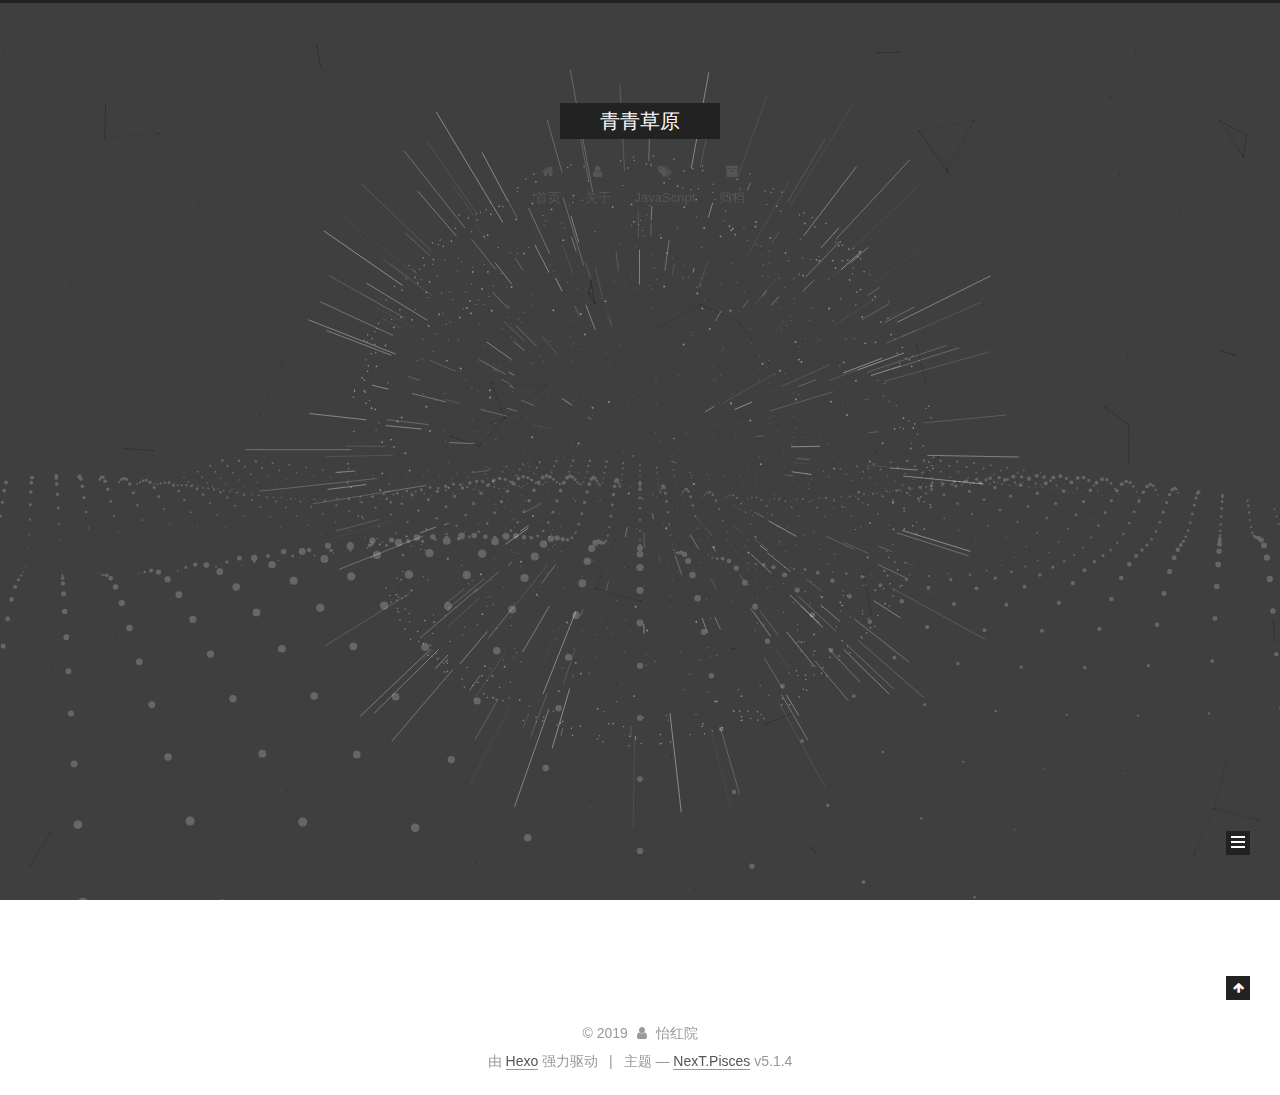
<file: index.html>
<!DOCTYPE html>



  


<html class="theme-next pisces use-motion" lang="zh-Hans">
<head><meta name="generator" content="Hexo 3.8.0">
  <meta charset="UTF-8">
<meta http-equiv="X-UA-Compatible" content="IE=edge">
<meta name="viewport" content="width=device-width, initial-scale=1, maximum-scale=1">
<meta name="theme-color" content="#222">









<meta http-equiv="Cache-Control" content="no-transform">
<meta http-equiv="Cache-Control" content="no-siteapp">
















  
  
  <link href="/lib/fancybox/source/jquery.fancybox.css?v=2.1.5" rel="stylesheet" type="text/css">







<link href="/lib/font-awesome/css/font-awesome.min.css?v=4.6.2" rel="stylesheet" type="text/css">

<link href="/css/main.css?v=5.1.4" rel="stylesheet" type="text/css">


  <link rel="apple-touch-icon" sizes="180x180" href="/images/apple-touch-icon-next.png?v=5.1.4">


  <link rel="icon" type="image/png" sizes="32x32" href="/images/favicon-32x32-next.png?v=5.1.4">


  <link rel="icon" type="image/png" sizes="16x16" href="/images/favicon-16x16-next.png?v=5.1.4">


  <link rel="mask-icon" href="/images/logo.svg?v=5.1.4" color="#222">





  <meta name="keywords" content="Hexo, NexT">










<meta property="og:type" content="website">
<meta property="og:title" content="青青草原">
<meta property="og:url" content="http://yoursite.com/index.html">
<meta property="og:site_name" content="青青草原">
<meta property="og:locale" content="zh-Hans">
<meta name="twitter:card" content="summary">
<meta name="twitter:title" content="青青草原">



<script type="text/javascript" id="hexo.configurations">
  var NexT = window.NexT || {};
  var CONFIG = {
    root: '/',
    scheme: 'Pisces',
    version: '5.1.4',
    sidebar: {"position":"right","display":"post","offset":12,"b2t":false,"scrollpercent":false,"onmobile":false},
    fancybox: true,
    tabs: true,
    motion: {"enable":true,"async":false,"transition":{"post_block":"fadeIn","post_header":"slideDownIn","post_body":"slideDownIn","coll_header":"slideLeftIn","sidebar":"slideUpIn"}},
    duoshuo: {
      userId: '0',
      author: '博主'
    },
    algolia: {
      applicationID: '',
      apiKey: '',
      indexName: '',
      hits: {"per_page":10},
      labels: {"input_placeholder":"Search for Posts","hits_empty":"We didn't find any results for the search: ${query}","hits_stats":"${hits} results found in ${time} ms"}
    }
  };
</script>



  <link rel="canonical" href="http://yoursite.com/">





  <title>青青草原</title>
  








</head>

<body itemscope="" itemtype="http://schema.org/WebPage" lang="zh-Hans">

  
  
    
  

  <div class="container sidebar-position-right 
  page-home">
    <div class="headband"></div>

    <header id="header" class="header" itemscope="" itemtype="http://schema.org/WPHeader">
      <div class="header-inner"><div class="site-brand-wrapper">
  <div class="site-meta ">
    

    <div class="custom-logo-site-title">
      <a href="/" class="brand" rel="start">
        <span class="logo-line-before"><i></i></span>
        <span class="site-title">青青草原</span>
        <span class="logo-line-after"><i></i></span>
      </a>
    </div>
      
        <p class="site-subtitle"></p>
      
  </div>

  <div class="site-nav-toggle">
    <button>
      <span class="btn-bar"></span>
      <span class="btn-bar"></span>
      <span class="btn-bar"></span>
    </button>
  </div>
</div>

<nav class="site-nav">
  

  
    <ul id="menu" class="menu">
      
        
        <li class="menu-item menu-item-home">
          <a href="/" rel="section">
            
              <i class="menu-item-icon fa fa-fw fa-home"></i> <br>
            
            首页
          </a>
        </li>
      
        
        <li class="menu-item menu-item-about">
          <a href="/about/" rel="section">
            
              <i class="menu-item-icon fa fa-fw fa-user"></i> <br>
            
            关于
          </a>
        </li>
      
        
        <li class="menu-item menu-item-javascript">
          <a href="/JavaScript/" rel="section">
            
              <i class="menu-item-icon fa fa-fw fa-tags"></i> <br>
            
            JavaScript
          </a>
        </li>
      
        
        <li class="menu-item menu-item-archives">
          <a href="/archives/" rel="section">
            
              <i class="menu-item-icon fa fa-fw fa-archive"></i> <br>
            
            归档
          </a>
        </li>
      

      
    </ul>
  

  
</nav>



 </div>
    </header>

    <main id="main" class="main">
      <div class="main-inner">
        <div class="content-wrap">
          <div id="content" class="content">
            
  <section id="posts" class="posts-expand">
    
      

  

  
  
  

  <article class="post post-type-normal" itemscope="" itemtype="http://schema.org/Article">
  
  
  
  <div class="post-block">
    <link itemprop="mainEntityOfPage" href="http://yoursite.com/2019/01/09/canvas/">

    <span hidden itemprop="author" itemscope="" itemtype="http://schema.org/Person">
      <meta itemprop="name" content="怡红院">
      <meta itemprop="description" content="">
      <meta itemprop="image" content="/images/jiqimao.jpg">
    </span>

    <span hidden itemprop="publisher" itemscope="" itemtype="http://schema.org/Organization">
      <meta itemprop="name" content="青青草原">
    </span>

    
      <header class="post-header">

        
        
          <h1 class="post-title" itemprop="name headline">
                
                <a class="post-title-link" href="/2019/01/09/canvas/" itemprop="url">canvas</a></h1>
        

        <div class="post-meta">
          <span class="post-time">
            
              <span class="post-meta-item-icon">
                <i class="fa fa-calendar-o"></i>
              </span>
              
                <span class="post-meta-item-text">发表于</span>
              
              <time title="创建于" itemprop="dateCreated datePublished" datetime="2019-01-09T15:15:53+08:00">
                2019-01-09
              </time>
            

            

            
          </span>

          

          
            
          

          
          

          

          

          

        </div>
      </header>
    

    
    
    
    <div class="post-body" itemprop="articleBody">

      
      

      
        
          
          canvas图形函数canvas图形绘制函数
          
          <!--noindex-->
          <div class="post-button text-center">
            <a class="btn" href="/2019/01/09/canvas/#more" rel="contents">
              阅读全文 &raquo;
            </a>
          </div>
          <!--/noindex-->
        
      
    </div>
    
    
    

    

    

    

    <footer class="post-footer">
      

      

      

      
      
        <div class="post-eof"></div>
      
    </footer>
  </div>
  
  
  
  </article>


    
      

  

  
  
  

  <article class="post post-type-normal" itemscope="" itemtype="http://schema.org/Article">
  
  
  
  <div class="post-block">
    <link itemprop="mainEntityOfPage" href="http://yoursite.com/2019/01/05/CSS/">

    <span hidden itemprop="author" itemscope="" itemtype="http://schema.org/Person">
      <meta itemprop="name" content="怡红院">
      <meta itemprop="description" content="">
      <meta itemprop="image" content="/images/jiqimao.jpg">
    </span>

    <span hidden itemprop="publisher" itemscope="" itemtype="http://schema.org/Organization">
      <meta itemprop="name" content="青青草原">
    </span>

    
      <header class="post-header">

        
        
          <h1 class="post-title" itemprop="name headline">
                
                <a class="post-title-link" href="/2019/01/05/CSS/" itemprop="url">Css</a></h1>
        

        <div class="post-meta">
          <span class="post-time">
            
              <span class="post-meta-item-icon">
                <i class="fa fa-calendar-o"></i>
              </span>
              
                <span class="post-meta-item-text">发表于</span>
              
              <time title="创建于" itemprop="dateCreated datePublished" datetime="2019-01-05T16:55:02+08:00">
                2019-01-05
              </time>
            

            

            
          </span>

          

          
            
          

          
          

          

          

          

        </div>
      </header>
    

    
    
    
    <div class="post-body" itemprop="articleBody">

      
      

      
        
          
          …浏览器内核写法-webkit- ，针对safari，chrome浏览器的内核CSS写法
-moz-，针对firefox浏览器的内核CSS写法
-ms-，针对ie内核的CSS写法
-o-，针对Opera内核的CSS写法
什么都不加，是通用写法。…

          
          <!--noindex-->
          <div class="post-button text-center">
            <a class="btn" href="/2019/01/05/CSS/#more" rel="contents">
              阅读全文 &raquo;
            </a>
          </div>
          <!--/noindex-->
        
      
    </div>
    
    
    

    

    

    

    <footer class="post-footer">
      

      

      

      
      
        <div class="post-eof"></div>
      
    </footer>
  </div>
  
  
  
  </article>


    
  </section>

  


          </div>
          


          

        </div>
        
          
  
  <div class="sidebar-toggle">
    <div class="sidebar-toggle-line-wrap">
      <span class="sidebar-toggle-line sidebar-toggle-line-first"></span>
      <span class="sidebar-toggle-line sidebar-toggle-line-middle"></span>
      <span class="sidebar-toggle-line sidebar-toggle-line-last"></span>
    </div>
  </div>

  <aside id="sidebar" class="sidebar">
    
    <div class="sidebar-inner">

      

      

      <section class="site-overview-wrap sidebar-panel sidebar-panel-active">
        <div class="site-overview">
          <div class="site-author motion-element" itemprop="author" itemscope="" itemtype="http://schema.org/Person">
            
              <img class="site-author-image" itemprop="image" src="/images/jiqimao.jpg" alt="怡红院">
            
              <p class="site-author-name" itemprop="name">怡红院</p>
              <p class="site-description motion-element" itemprop="description"></p>
          </div>

          <nav class="site-state motion-element">

            
              <div class="site-state-item site-state-posts">
              
                <a href="/archives/">
              
                  <span class="site-state-item-count">2</span>
                  <span class="site-state-item-name">日志</span>
                </a>
              </div>
            

            

            

          </nav>

          

          
            <div class="links-of-author motion-element">
                
                  <span class="links-of-author-item">
                    <a href="https://github.com/dadjdka" target="_blank" title="GitHub">
                      
                        <i class="fa fa-fw fa-github"></i>GitHub</a>
                  </span>
                
                  <span class="links-of-author-item">
                    <a href="https://weibo.com/u/5741704016" target="_blank" title="weibo">
                      
                        <i class="fa fa-fw fa-weibo"></i>weibo</a>
                  </span>
                
            </div>
          

          
          

          
          
            <div class="links-of-blogroll motion-element links-of-blogroll-block">
              <div class="links-of-blogroll-title">
                <i class="fa  fa-fw fa-link"></i>
                Links
              </div>
              <ul class="links-of-blogroll-list">
                
                  <li class="links-of-blogroll-item">
                    <a href="http://#/" title="站长推荐" target="_blank">站长推荐</a>
                  </li>
                
              </ul>
            </div>
          

          

        </div>
      </section>

      

      

    </div>
  </aside>


        
      </div>
    </main>

    <footer id="footer" class="footer">
      <div class="footer-inner">
        <div class="copyright">&copy; <span itemprop="copyrightYear">2019</span>
  <span class="with-love">
    <i class="fa fa-user"></i>
  </span>
  <span class="author" itemprop="copyrightHolder">怡红院</span>

  
</div>


  <div class="powered-by">由 <a class="theme-link" target="_blank" href="https://hexo.io">Hexo</a> 强力驱动</div>



  <span class="post-meta-divider">|</span>



  <div class="theme-info">主题 &mdash; <a class="theme-link" target="_blank" href="https://github.com/iissnan/hexo-theme-next">NexT.Pisces</a> v5.1.4</div>




        







        
      </div>
    </footer>

    
      <div class="back-to-top">
        <i class="fa fa-arrow-up"></i>
        
      </div>
    

    

  </div>

  

<script type="text/javascript">
  if (Object.prototype.toString.call(window.Promise) !== '[object Function]') {
    window.Promise = null;
  }
</script>









  


  



  
  





  
  





  
  
    <script type="text/javascript" src="/lib/jquery/index.js?v=2.1.3"></script>
  

  
  
    <script type="text/javascript" src="/lib/fastclick/lib/fastclick.min.js?v=1.0.6"></script>
  

  
  
    <script type="text/javascript" src="/lib/jquery_lazyload/jquery.lazyload.js?v=1.9.7"></script>
  

  
  
    <script type="text/javascript" src="/lib/velocity/velocity.min.js?v=1.2.1"></script>
  

  
  
    <script type="text/javascript" src="/lib/velocity/velocity.ui.min.js?v=1.2.1"></script>
  

  
  
    <script type="text/javascript" src="/lib/fancybox/source/jquery.fancybox.pack.js?v=2.1.5"></script>
  

  
  
    <script type="text/javascript" src="/lib/canvas-nest/canvas-nest.min.js"></script>
  

  
  
    <script type="text/javascript" src="/lib/three/three.min.js"></script>
  

  
  
    <script type="text/javascript" src="/lib/three/three-waves.min.js"></script>
  

  
  
    <script type="text/javascript" src="/lib/three/canvas_sphere.min.js"></script>
  


  


  <script type="text/javascript" src="/js/src/utils.js?v=5.1.4"></script>

  <script type="text/javascript" src="/js/src/motion.js?v=5.1.4"></script>



  
  


  <script type="text/javascript" src="/js/src/affix.js?v=5.1.4"></script>

  <script type="text/javascript" src="/js/src/schemes/pisces.js?v=5.1.4"></script>



  

  


  <script type="text/javascript" src="/js/src/bootstrap.js?v=5.1.4"></script>



  


  




	





  





  












  





  

  

  

  
  

  

  

  

</body>
</html>
</file>
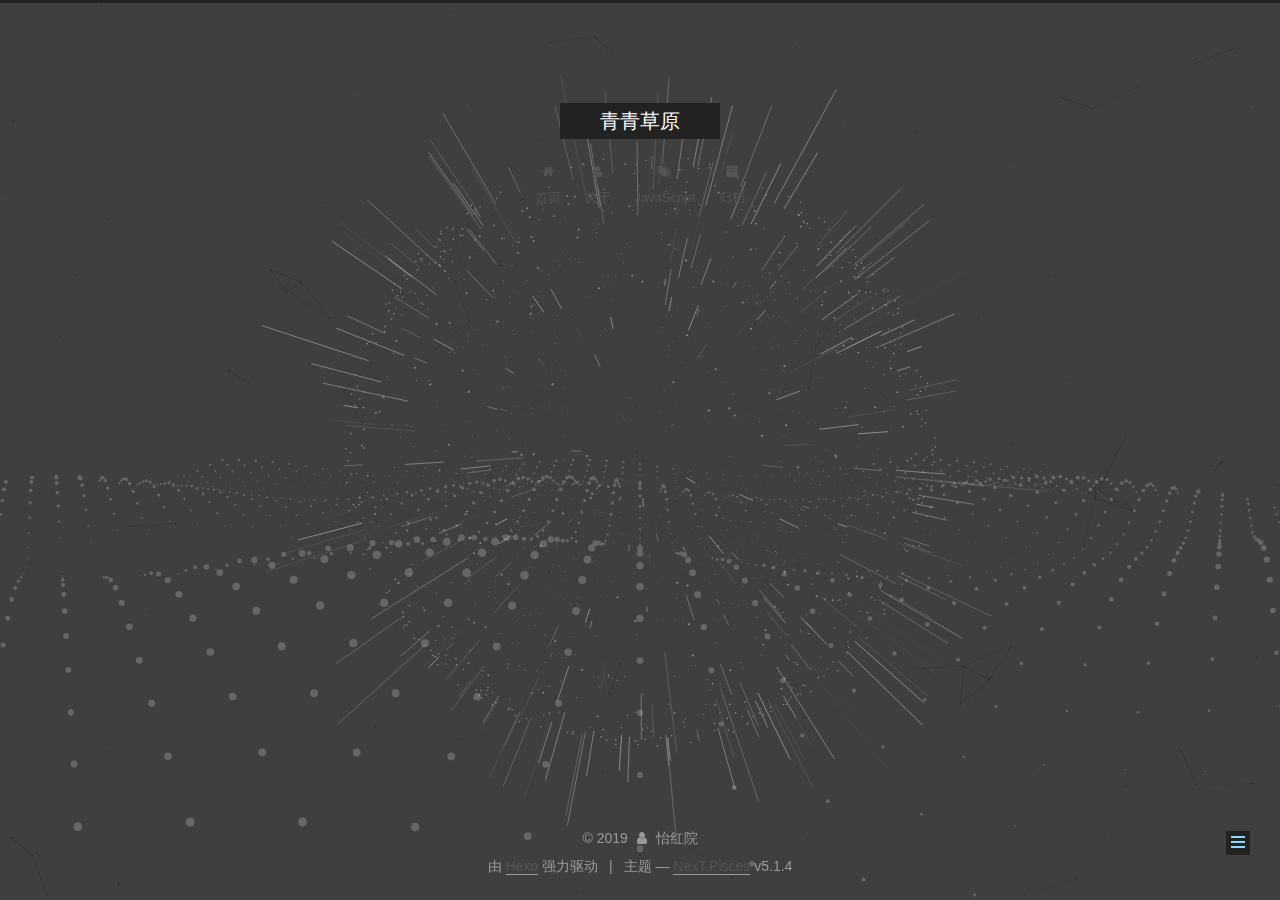
<file: about/index.html>
<!DOCTYPE html>



  


<html class="theme-next pisces use-motion" lang="zh-Hans">
<head><meta name="generator" content="Hexo 3.8.0">
  <meta charset="UTF-8">
<meta http-equiv="X-UA-Compatible" content="IE=edge">
<meta name="viewport" content="width=device-width, initial-scale=1, maximum-scale=1">
<meta name="theme-color" content="#222">









<meta http-equiv="Cache-Control" content="no-transform">
<meta http-equiv="Cache-Control" content="no-siteapp">
















  
  
  <link href="/lib/fancybox/source/jquery.fancybox.css?v=2.1.5" rel="stylesheet" type="text/css">







<link href="/lib/font-awesome/css/font-awesome.min.css?v=4.6.2" rel="stylesheet" type="text/css">

<link href="/css/main.css?v=5.1.4" rel="stylesheet" type="text/css">


  <link rel="apple-touch-icon" sizes="180x180" href="/images/apple-touch-icon-next.png?v=5.1.4">


  <link rel="icon" type="image/png" sizes="32x32" href="/images/favicon-32x32-next.png?v=5.1.4">


  <link rel="icon" type="image/png" sizes="16x16" href="/images/favicon-16x16-next.png?v=5.1.4">


  <link rel="mask-icon" href="/images/logo.svg?v=5.1.4" color="#222">





  <meta name="keywords" content="Hexo, NexT">










<meta property="og:type" content="website">
<meta property="og:title" content="about">
<meta property="og:url" content="http://yoursite.com/about/index.html">
<meta property="og:site_name" content="青青草原">
<meta property="og:locale" content="zh-Hans">
<meta property="og:updated_time" content="2019-01-05T13:21:38.203Z">
<meta name="twitter:card" content="summary">
<meta name="twitter:title" content="about">



<script type="text/javascript" id="hexo.configurations">
  var NexT = window.NexT || {};
  var CONFIG = {
    root: '/',
    scheme: 'Pisces',
    version: '5.1.4',
    sidebar: {"position":"right","display":"post","offset":12,"b2t":false,"scrollpercent":false,"onmobile":false},
    fancybox: true,
    tabs: true,
    motion: {"enable":true,"async":false,"transition":{"post_block":"fadeIn","post_header":"slideDownIn","post_body":"slideDownIn","coll_header":"slideLeftIn","sidebar":"slideUpIn"}},
    duoshuo: {
      userId: '0',
      author: '博主'
    },
    algolia: {
      applicationID: '',
      apiKey: '',
      indexName: '',
      hits: {"per_page":10},
      labels: {"input_placeholder":"Search for Posts","hits_empty":"We didn't find any results for the search: ${query}","hits_stats":"${hits} results found in ${time} ms"}
    }
  };
</script>



  <link rel="canonical" href="http://yoursite.com/about/">





  <title>about | 青青草原</title>
  








</head>

<body itemscope="" itemtype="http://schema.org/WebPage" lang="zh-Hans">

  
  
    
  

  <div class="container sidebar-position-right page-post-detail">
    <div class="headband"></div>

    <header id="header" class="header" itemscope="" itemtype="http://schema.org/WPHeader">
      <div class="header-inner"><div class="site-brand-wrapper">
  <div class="site-meta ">
    

    <div class="custom-logo-site-title">
      <a href="/" class="brand" rel="start">
        <span class="logo-line-before"><i></i></span>
        <span class="site-title">青青草原</span>
        <span class="logo-line-after"><i></i></span>
      </a>
    </div>
      
        <p class="site-subtitle"></p>
      
  </div>

  <div class="site-nav-toggle">
    <button>
      <span class="btn-bar"></span>
      <span class="btn-bar"></span>
      <span class="btn-bar"></span>
    </button>
  </div>
</div>

<nav class="site-nav">
  

  
    <ul id="menu" class="menu">
      
        
        <li class="menu-item menu-item-home">
          <a href="/" rel="section">
            
              <i class="menu-item-icon fa fa-fw fa-home"></i> <br>
            
            首页
          </a>
        </li>
      
        
        <li class="menu-item menu-item-about">
          <a href="/about/" rel="section">
            
              <i class="menu-item-icon fa fa-fw fa-user"></i> <br>
            
            关于
          </a>
        </li>
      
        
        <li class="menu-item menu-item-javascript">
          <a href="/JavaScript/" rel="section">
            
              <i class="menu-item-icon fa fa-fw fa-tags"></i> <br>
            
            JavaScript
          </a>
        </li>
      
        
        <li class="menu-item menu-item-archives">
          <a href="/archives/" rel="section">
            
              <i class="menu-item-icon fa fa-fw fa-archive"></i> <br>
            
            归档
          </a>
        </li>
      

      
    </ul>
  

  
</nav>



 </div>
    </header>

    <main id="main" class="main">
      <div class="main-inner">
        <div class="content-wrap">
          <div id="content" class="content">
            

  <div id="posts" class="posts-expand">
    
    
    
    <div class="post-block page">
      <header class="post-header">

	<h1 class="post-title" itemprop="name headline">about</h1>



</header>

      
      
      
      <div class="post-body">
        
        
          
        
      </div>
      
      
      
    </div>
    
    
    
  </div>


          </div>
          


          

  



        </div>
        
          
  
  <div class="sidebar-toggle">
    <div class="sidebar-toggle-line-wrap">
      <span class="sidebar-toggle-line sidebar-toggle-line-first"></span>
      <span class="sidebar-toggle-line sidebar-toggle-line-middle"></span>
      <span class="sidebar-toggle-line sidebar-toggle-line-last"></span>
    </div>
  </div>

  <aside id="sidebar" class="sidebar">
    
    <div class="sidebar-inner">

      

      

      <section class="site-overview-wrap sidebar-panel sidebar-panel-active">
        <div class="site-overview">
          <div class="site-author motion-element" itemprop="author" itemscope="" itemtype="http://schema.org/Person">
            
              <img class="site-author-image" itemprop="image" src="/images/jiqimao.jpg" alt="怡红院">
            
              <p class="site-author-name" itemprop="name">怡红院</p>
              <p class="site-description motion-element" itemprop="description"></p>
          </div>

          <nav class="site-state motion-element">

            
              <div class="site-state-item site-state-posts">
              
                <a href="/archives/">
              
                  <span class="site-state-item-count">2</span>
                  <span class="site-state-item-name">日志</span>
                </a>
              </div>
            

            

            

          </nav>

          

          
            <div class="links-of-author motion-element">
                
                  <span class="links-of-author-item">
                    <a href="https://github.com/dadjdka" target="_blank" title="GitHub">
                      
                        <i class="fa fa-fw fa-github"></i>GitHub</a>
                  </span>
                
                  <span class="links-of-author-item">
                    <a href="https://weibo.com/u/5741704016" target="_blank" title="weibo">
                      
                        <i class="fa fa-fw fa-weibo"></i>weibo</a>
                  </span>
                
            </div>
          

          
          

          
          
            <div class="links-of-blogroll motion-element links-of-blogroll-block">
              <div class="links-of-blogroll-title">
                <i class="fa  fa-fw fa-link"></i>
                Links
              </div>
              <ul class="links-of-blogroll-list">
                
                  <li class="links-of-blogroll-item">
                    <a href="http://#/" title="站长推荐" target="_blank">站长推荐</a>
                  </li>
                
              </ul>
            </div>
          

          

        </div>
      </section>

      

      

    </div>
  </aside>


        
      </div>
    </main>

    <footer id="footer" class="footer">
      <div class="footer-inner">
        <div class="copyright">&copy; <span itemprop="copyrightYear">2019</span>
  <span class="with-love">
    <i class="fa fa-user"></i>
  </span>
  <span class="author" itemprop="copyrightHolder">怡红院</span>

  
</div>


  <div class="powered-by">由 <a class="theme-link" target="_blank" href="https://hexo.io">Hexo</a> 强力驱动</div>



  <span class="post-meta-divider">|</span>



  <div class="theme-info">主题 &mdash; <a class="theme-link" target="_blank" href="https://github.com/iissnan/hexo-theme-next">NexT.Pisces</a> v5.1.4</div>




        







        
      </div>
    </footer>

    
      <div class="back-to-top">
        <i class="fa fa-arrow-up"></i>
        
      </div>
    

    

  </div>

  

<script type="text/javascript">
  if (Object.prototype.toString.call(window.Promise) !== '[object Function]') {
    window.Promise = null;
  }
</script>









  


  



  
  





  
  





  
  
    <script type="text/javascript" src="/lib/jquery/index.js?v=2.1.3"></script>
  

  
  
    <script type="text/javascript" src="/lib/fastclick/lib/fastclick.min.js?v=1.0.6"></script>
  

  
  
    <script type="text/javascript" src="/lib/jquery_lazyload/jquery.lazyload.js?v=1.9.7"></script>
  

  
  
    <script type="text/javascript" src="/lib/velocity/velocity.min.js?v=1.2.1"></script>
  

  
  
    <script type="text/javascript" src="/lib/velocity/velocity.ui.min.js?v=1.2.1"></script>
  

  
  
    <script type="text/javascript" src="/lib/fancybox/source/jquery.fancybox.pack.js?v=2.1.5"></script>
  

  
  
    <script type="text/javascript" src="/lib/canvas-nest/canvas-nest.min.js"></script>
  

  
  
    <script type="text/javascript" src="/lib/three/three.min.js"></script>
  

  
  
    <script type="text/javascript" src="/lib/three/three-waves.min.js"></script>
  

  
  
    <script type="text/javascript" src="/lib/three/canvas_sphere.min.js"></script>
  


  


  <script type="text/javascript" src="/js/src/utils.js?v=5.1.4"></script>

  <script type="text/javascript" src="/js/src/motion.js?v=5.1.4"></script>



  
  


  <script type="text/javascript" src="/js/src/affix.js?v=5.1.4"></script>

  <script type="text/javascript" src="/js/src/schemes/pisces.js?v=5.1.4"></script>



  
  <script type="text/javascript" src="/js/src/scrollspy.js?v=5.1.4"></script>
<script type="text/javascript" src="/js/src/post-details.js?v=5.1.4"></script>



  


  <script type="text/javascript" src="/js/src/bootstrap.js?v=5.1.4"></script>



  


  




	





  





  












  





  

  

  

  
  

  

  

  

</body>
</html>
</file>
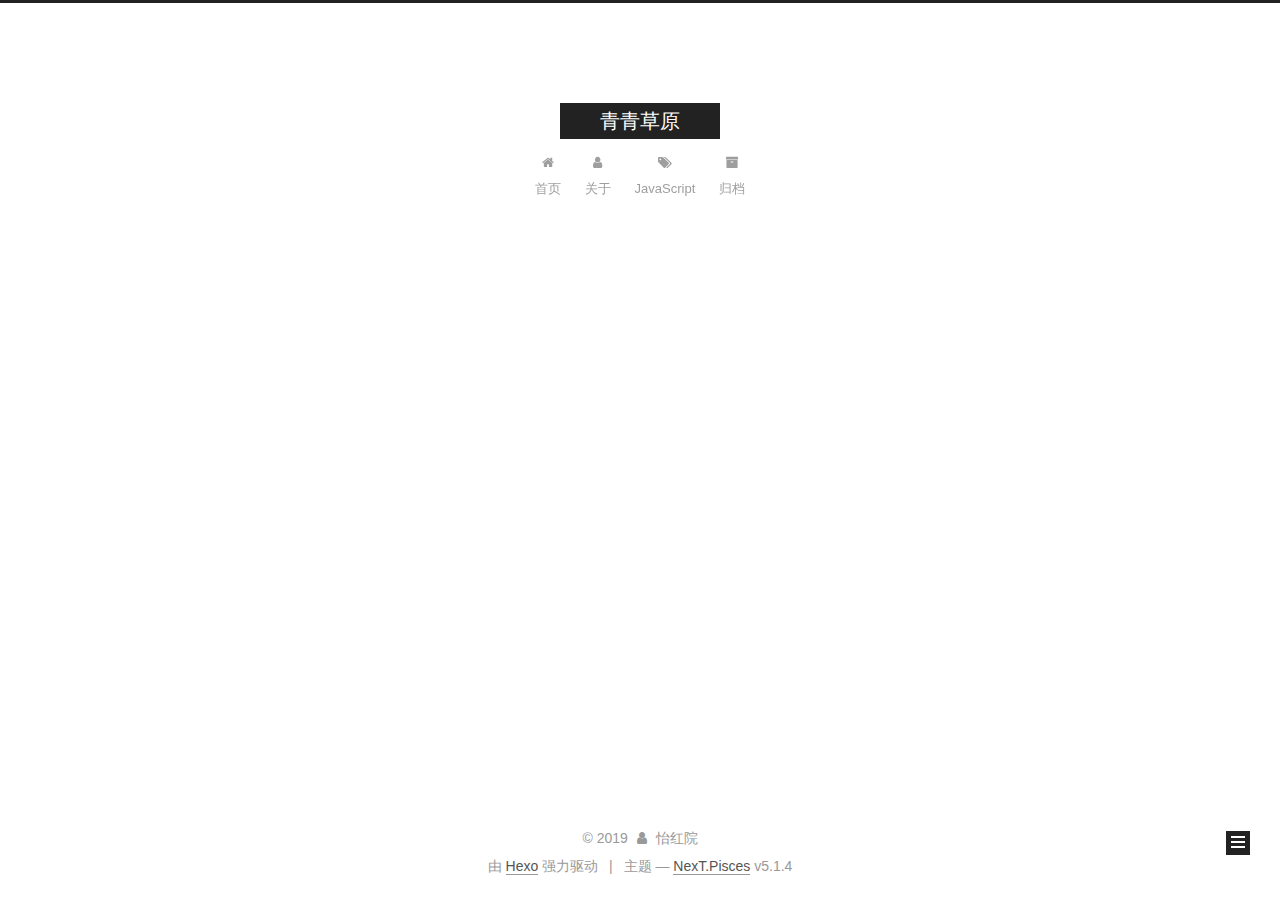
<file: archives/index.html>
<!DOCTYPE html>



  


<html class="theme-next pisces use-motion" lang="zh-Hans">
<head><meta name="generator" content="Hexo 3.8.0">
  <meta charset="UTF-8">
<meta http-equiv="X-UA-Compatible" content="IE=edge">
<meta name="viewport" content="width=device-width, initial-scale=1, maximum-scale=1">
<meta name="theme-color" content="#222">









<meta http-equiv="Cache-Control" content="no-transform">
<meta http-equiv="Cache-Control" content="no-siteapp">
















  
  
  <link href="/lib/fancybox/source/jquery.fancybox.css?v=2.1.5" rel="stylesheet" type="text/css">







<link href="/lib/font-awesome/css/font-awesome.min.css?v=4.6.2" rel="stylesheet" type="text/css">

<link href="/css/main.css?v=5.1.4" rel="stylesheet" type="text/css">


  <link rel="apple-touch-icon" sizes="180x180" href="/images/apple-touch-icon-next.png?v=5.1.4">


  <link rel="icon" type="image/png" sizes="32x32" href="/images/favicon-32x32-next.png?v=5.1.4">


  <link rel="icon" type="image/png" sizes="16x16" href="/images/favicon-16x16-next.png?v=5.1.4">


  <link rel="mask-icon" href="/images/logo.svg?v=5.1.4" color="#222">





  <meta name="keywords" content="Hexo, NexT">










<meta property="og:type" content="website">
<meta property="og:title" content="青青草原">
<meta property="og:url" content="http://yoursite.com/archives/index.html">
<meta property="og:site_name" content="青青草原">
<meta property="og:locale" content="zh-Hans">
<meta name="twitter:card" content="summary">
<meta name="twitter:title" content="青青草原">



<script type="text/javascript" id="hexo.configurations">
  var NexT = window.NexT || {};
  var CONFIG = {
    root: '/',
    scheme: 'Pisces',
    version: '5.1.4',
    sidebar: {"position":"right","display":"post","offset":12,"b2t":false,"scrollpercent":false,"onmobile":false},
    fancybox: true,
    tabs: true,
    motion: {"enable":true,"async":false,"transition":{"post_block":"fadeIn","post_header":"slideDownIn","post_body":"slideDownIn","coll_header":"slideLeftIn","sidebar":"slideUpIn"}},
    duoshuo: {
      userId: '0',
      author: '博主'
    },
    algolia: {
      applicationID: '',
      apiKey: '',
      indexName: '',
      hits: {"per_page":10},
      labels: {"input_placeholder":"Search for Posts","hits_empty":"We didn't find any results for the search: ${query}","hits_stats":"${hits} results found in ${time} ms"}
    }
  };
</script>



  <link rel="canonical" href="http://yoursite.com/archives/">





  <title>归档 | 青青草原</title>
  








</head>

<body itemscope="" itemtype="http://schema.org/WebPage" lang="zh-Hans">

  
  
    
  

  <div class="container sidebar-position-right page-archive">
    <div class="headband"></div>

    <header id="header" class="header" itemscope="" itemtype="http://schema.org/WPHeader">
      <div class="header-inner"><div class="site-brand-wrapper">
  <div class="site-meta ">
    

    <div class="custom-logo-site-title">
      <a href="/" class="brand" rel="start">
        <span class="logo-line-before"><i></i></span>
        <span class="site-title">青青草原</span>
        <span class="logo-line-after"><i></i></span>
      </a>
    </div>
      
        <p class="site-subtitle"></p>
      
  </div>

  <div class="site-nav-toggle">
    <button>
      <span class="btn-bar"></span>
      <span class="btn-bar"></span>
      <span class="btn-bar"></span>
    </button>
  </div>
</div>

<nav class="site-nav">
  

  
    <ul id="menu" class="menu">
      
        
        <li class="menu-item menu-item-home">
          <a href="/" rel="section">
            
              <i class="menu-item-icon fa fa-fw fa-home"></i> <br>
            
            首页
          </a>
        </li>
      
        
        <li class="menu-item menu-item-about">
          <a href="/about/" rel="section">
            
              <i class="menu-item-icon fa fa-fw fa-user"></i> <br>
            
            关于
          </a>
        </li>
      
        
        <li class="menu-item menu-item-javascript">
          <a href="/JavaScript/" rel="section">
            
              <i class="menu-item-icon fa fa-fw fa-tags"></i> <br>
            
            JavaScript
          </a>
        </li>
      
        
        <li class="menu-item menu-item-archives">
          <a href="/archives/" rel="section">
            
              <i class="menu-item-icon fa fa-fw fa-archive"></i> <br>
            
            归档
          </a>
        </li>
      

      
    </ul>
  

  
</nav>



 </div>
    </header>

    <main id="main" class="main">
      <div class="main-inner">
        <div class="content-wrap">
          <div id="content" class="content">
            

  
  
  
  <div class="post-block archive">
    <div id="posts" class="posts-collapse">
      <span class="archive-move-on"></span>

      <span class="archive-page-counter">
        
        
        
          
        
        嗯..! 目前共计 1 篇日志。 继续努力。
      </span>

      

        
        
        

        
          
          <div class="collection-title">
            <h1 class="archive-year" id="archive-year-2019">2019</h1>
          </div>
        
        

        

  <article class="post post-type-normal" itemscope="" itemtype="http://schema.org/Article">
    <header class="post-header">

      <h2 class="post-title">
        
            <a class="post-title-link" href="/2019/01/05/CSS/" itemprop="url">
              
                <span itemprop="name">Css</span>
              
            </a>
        
      </h2>

      <div class="post-meta">
        <time class="post-time" itemprop="dateCreated" datetime="2019-01-05T16:55:02+08:00" content="2019-01-05">
          01-05
        </time>
      </div>

    </header>
  </article>



      

    </div>
  </div>
  
  
  

  



          </div>
          


          

        </div>
        
          
  
  <div class="sidebar-toggle">
    <div class="sidebar-toggle-line-wrap">
      <span class="sidebar-toggle-line sidebar-toggle-line-first"></span>
      <span class="sidebar-toggle-line sidebar-toggle-line-middle"></span>
      <span class="sidebar-toggle-line sidebar-toggle-line-last"></span>
    </div>
  </div>

  <aside id="sidebar" class="sidebar">
    
    <div class="sidebar-inner">

      

      

      <section class="site-overview-wrap sidebar-panel sidebar-panel-active">
        <div class="site-overview">
          <div class="site-author motion-element" itemprop="author" itemscope="" itemtype="http://schema.org/Person">
            
              <img class="site-author-image" itemprop="image" src="/images/jiqimao.jpg" alt="怡红院">
            
              <p class="site-author-name" itemprop="name">怡红院</p>
              <p class="site-description motion-element" itemprop="description"></p>
          </div>

          <nav class="site-state motion-element">

            
              <div class="site-state-item site-state-posts">
              
                <a href="/archives/">
              
                  <span class="site-state-item-count">1</span>
                  <span class="site-state-item-name">日志</span>
                </a>
              </div>
            

            

            

          </nav>

          

          
            <div class="links-of-author motion-element">
                
                  <span class="links-of-author-item">
                    <a href="https://github.com/dadjdka" target="_blank" title="GitHub">
                      
                        <i class="fa fa-fw fa-github"></i>GitHub</a>
                  </span>
                
                  <span class="links-of-author-item">
                    <a href="https://weibo.com/u/5741704016" target="_blank" title="weibo">
                      
                        <i class="fa fa-fw fa-weibo"></i>weibo</a>
                  </span>
                
            </div>
          

          
          

          
          
            <div class="links-of-blogroll motion-element links-of-blogroll-block">
              <div class="links-of-blogroll-title">
                <i class="fa  fa-fw fa-link"></i>
                Links
              </div>
              <ul class="links-of-blogroll-list">
                
                  <li class="links-of-blogroll-item">
                    <a href="http://#/" title="站长推荐" target="_blank">站长推荐</a>
                  </li>
                
              </ul>
            </div>
          

          

        </div>
      </section>

      

      

    </div>
  </aside>


        
      </div>
    </main>

    <footer id="footer" class="footer">
      <div class="footer-inner">
        <div class="copyright">&copy; <span itemprop="copyrightYear">2019</span>
  <span class="with-love">
    <i class="fa fa-user"></i>
  </span>
  <span class="author" itemprop="copyrightHolder">怡红院</span>

  
</div>


  <div class="powered-by">由 <a class="theme-link" target="_blank" href="https://hexo.io">Hexo</a> 强力驱动</div>



  <span class="post-meta-divider">|</span>



  <div class="theme-info">主题 &mdash; <a class="theme-link" target="_blank" href="https://github.com/iissnan/hexo-theme-next">NexT.Pisces</a> v5.1.4</div>




        







        
      </div>
    </footer>

    
      <div class="back-to-top">
        <i class="fa fa-arrow-up"></i>
        
      </div>
    

    

  </div>

  

<script type="text/javascript">
  if (Object.prototype.toString.call(window.Promise) !== '[object Function]') {
    window.Promise = null;
  }
</script>









  












  
  
    <script type="text/javascript" src="/lib/jquery/index.js?v=2.1.3"></script>
  

  
  
    <script type="text/javascript" src="/lib/fastclick/lib/fastclick.min.js?v=1.0.6"></script>
  

  
  
    <script type="text/javascript" src="/lib/jquery_lazyload/jquery.lazyload.js?v=1.9.7"></script>
  

  
  
    <script type="text/javascript" src="/lib/velocity/velocity.min.js?v=1.2.1"></script>
  

  
  
    <script type="text/javascript" src="/lib/velocity/velocity.ui.min.js?v=1.2.1"></script>
  

  
  
    <script type="text/javascript" src="/lib/fancybox/source/jquery.fancybox.pack.js?v=2.1.5"></script>
  


  


  <script type="text/javascript" src="/js/src/utils.js?v=5.1.4"></script>

  <script type="text/javascript" src="/js/src/motion.js?v=5.1.4"></script>



  
  


  <script type="text/javascript" src="/js/src/affix.js?v=5.1.4"></script>

  <script type="text/javascript" src="/js/src/schemes/pisces.js?v=5.1.4"></script>



  

  


  <script type="text/javascript" src="/js/src/bootstrap.js?v=5.1.4"></script>



  


  




	





  





  












  





  

  

  

  
  

  

  

  

</body>
</html>
</file>
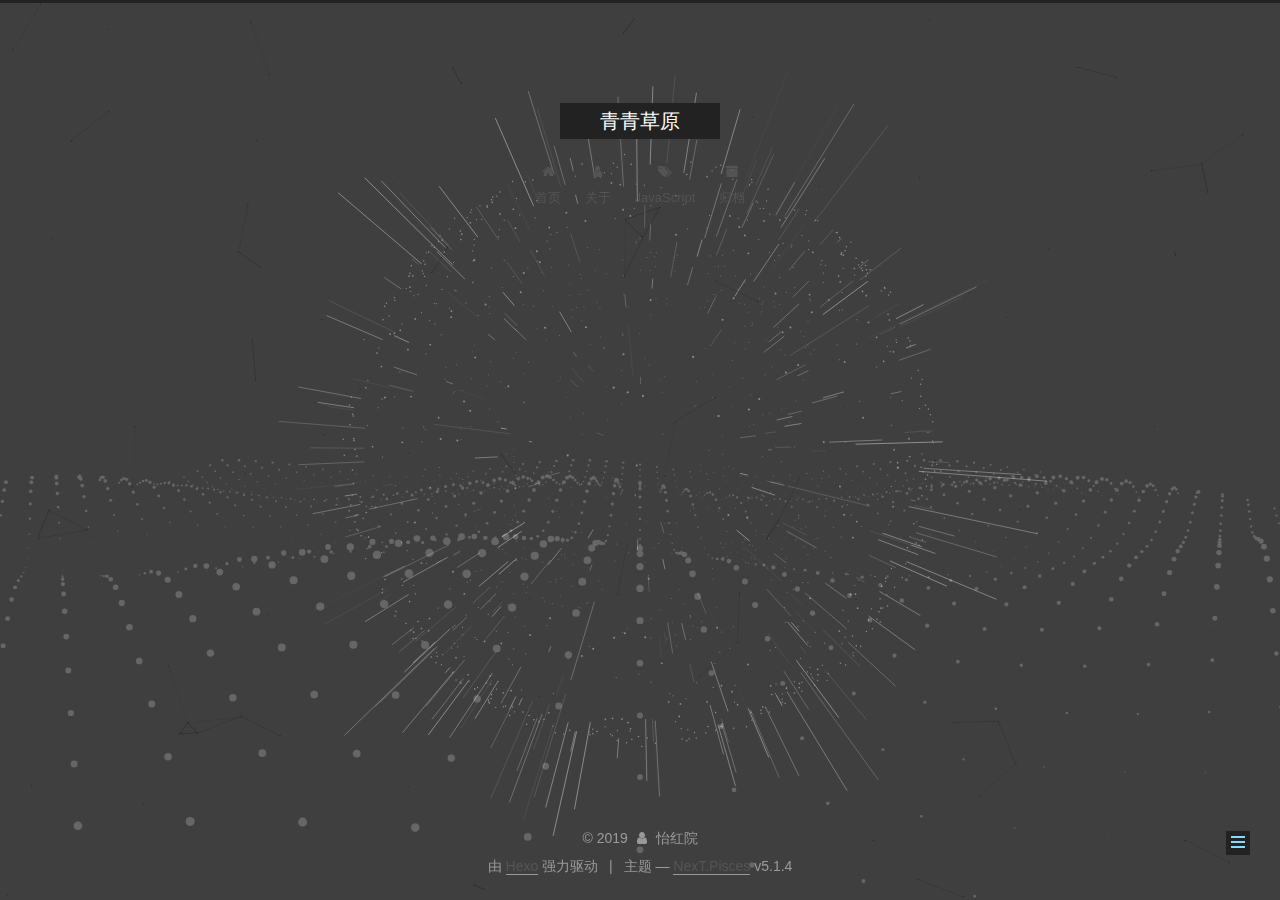
<file: JavaScript/index.html>
<!DOCTYPE html>



  


<html class="theme-next pisces use-motion" lang="zh-Hans">
<head><meta name="generator" content="Hexo 3.8.0">
  <meta charset="UTF-8">
<meta http-equiv="X-UA-Compatible" content="IE=edge">
<meta name="viewport" content="width=device-width, initial-scale=1, maximum-scale=1">
<meta name="theme-color" content="#222">









<meta http-equiv="Cache-Control" content="no-transform">
<meta http-equiv="Cache-Control" content="no-siteapp">
















  
  
  <link href="/lib/fancybox/source/jquery.fancybox.css?v=2.1.5" rel="stylesheet" type="text/css">







<link href="/lib/font-awesome/css/font-awesome.min.css?v=4.6.2" rel="stylesheet" type="text/css">

<link href="/css/main.css?v=5.1.4" rel="stylesheet" type="text/css">


  <link rel="apple-touch-icon" sizes="180x180" href="/images/apple-touch-icon-next.png?v=5.1.4">


  <link rel="icon" type="image/png" sizes="32x32" href="/images/favicon-32x32-next.png?v=5.1.4">


  <link rel="icon" type="image/png" sizes="16x16" href="/images/favicon-16x16-next.png?v=5.1.4">


  <link rel="mask-icon" href="/images/logo.svg?v=5.1.4" color="#222">





  <meta name="keywords" content="Hexo, NexT">










<meta name="description" content="onmouseover  onmouseover=”change(‘girl’)” 函数的功能是鼠标放上时触发执行，change()方法中的参数‘girl’和后面的id=‘gril’进行了绑定，所以当鼠标放上时，根据参数显示响应的区域。   运算符(‘~’)  相当于与让当前数值变成他相反的数值并减一：var n=1；~n=-2  字母大小写转换  String.toUpperCase() 字母转">
<meta property="og:type" content="website">
<meta property="og:title" content="JavaScript">
<meta property="og:url" content="http://yoursite.com/JavaScript/index.html">
<meta property="og:site_name" content="青青草原">
<meta property="og:description" content="onmouseover  onmouseover=”change(‘girl’)” 函数的功能是鼠标放上时触发执行，change()方法中的参数‘girl’和后面的id=‘gril’进行了绑定，所以当鼠标放上时，根据参数显示响应的区域。   运算符(‘~’)  相当于与让当前数值变成他相反的数值并减一：var n=1；~n=-2  字母大小写转换  String.toUpperCase() 字母转">
<meta property="og:locale" content="zh-Hans">
<meta property="og:updated_time" content="2019-01-09T07:35:26.764Z">
<meta name="twitter:card" content="summary">
<meta name="twitter:title" content="JavaScript">
<meta name="twitter:description" content="onmouseover  onmouseover=”change(‘girl’)” 函数的功能是鼠标放上时触发执行，change()方法中的参数‘girl’和后面的id=‘gril’进行了绑定，所以当鼠标放上时，根据参数显示响应的区域。   运算符(‘~’)  相当于与让当前数值变成他相反的数值并减一：var n=1；~n=-2  字母大小写转换  String.toUpperCase() 字母转">



<script type="text/javascript" id="hexo.configurations">
  var NexT = window.NexT || {};
  var CONFIG = {
    root: '/',
    scheme: 'Pisces',
    version: '5.1.4',
    sidebar: {"position":"right","display":"post","offset":12,"b2t":false,"scrollpercent":false,"onmobile":false},
    fancybox: true,
    tabs: true,
    motion: {"enable":true,"async":false,"transition":{"post_block":"fadeIn","post_header":"slideDownIn","post_body":"slideDownIn","coll_header":"slideLeftIn","sidebar":"slideUpIn"}},
    duoshuo: {
      userId: '0',
      author: '博主'
    },
    algolia: {
      applicationID: '',
      apiKey: '',
      indexName: '',
      hits: {"per_page":10},
      labels: {"input_placeholder":"Search for Posts","hits_empty":"We didn't find any results for the search: ${query}","hits_stats":"${hits} results found in ${time} ms"}
    }
  };
</script>



  <link rel="canonical" href="http://yoursite.com/JavaScript/">





  <title>JavaScript | 青青草原</title>
  








</head>

<body itemscope="" itemtype="http://schema.org/WebPage" lang="zh-Hans">

  
  
    
  

  <div class="container sidebar-position-right page-post-detail">
    <div class="headband"></div>

    <header id="header" class="header" itemscope="" itemtype="http://schema.org/WPHeader">
      <div class="header-inner"><div class="site-brand-wrapper">
  <div class="site-meta ">
    

    <div class="custom-logo-site-title">
      <a href="/" class="brand" rel="start">
        <span class="logo-line-before"><i></i></span>
        <span class="site-title">青青草原</span>
        <span class="logo-line-after"><i></i></span>
      </a>
    </div>
      
        <p class="site-subtitle"></p>
      
  </div>

  <div class="site-nav-toggle">
    <button>
      <span class="btn-bar"></span>
      <span class="btn-bar"></span>
      <span class="btn-bar"></span>
    </button>
  </div>
</div>

<nav class="site-nav">
  

  
    <ul id="menu" class="menu">
      
        
        <li class="menu-item menu-item-home">
          <a href="/" rel="section">
            
              <i class="menu-item-icon fa fa-fw fa-home"></i> <br>
            
            首页
          </a>
        </li>
      
        
        <li class="menu-item menu-item-about">
          <a href="/about/" rel="section">
            
              <i class="menu-item-icon fa fa-fw fa-user"></i> <br>
            
            关于
          </a>
        </li>
      
        
        <li class="menu-item menu-item-javascript">
          <a href="/JavaScript/" rel="section">
            
              <i class="menu-item-icon fa fa-fw fa-tags"></i> <br>
            
            JavaScript
          </a>
        </li>
      
        
        <li class="menu-item menu-item-archives">
          <a href="/archives/" rel="section">
            
              <i class="menu-item-icon fa fa-fw fa-archive"></i> <br>
            
            归档
          </a>
        </li>
      

      
    </ul>
  

  
</nav>



 </div>
    </header>

    <main id="main" class="main">
      <div class="main-inner">
        <div class="content-wrap">
          <div id="content" class="content">
            

  <div id="posts" class="posts-expand">
    
    
    
    <div class="post-block page">
      <header class="post-header">

	<h1 class="post-title" itemprop="name headline">JavaScript</h1>



</header>

      
      
      
      <div class="post-body">
        
        
          <p>onmouseover</p>
<ul>
<li>onmouseover=”change(‘girl’)” 函数的功能是鼠标放上时触发执行，change()方法中的参数‘girl’和后面的id=‘gril’进行了绑定，所以当鼠标放上时，根据参数显示响应的区域。 </li>
</ul>
<p>运算符(‘~’)</p>
<ul>
<li>相当于与让当前数值变成他相反的数值并减一：<br>var n=1；~n=-2</li>
</ul>
<p>字母大小写转换</p>
<ul>
<li>String.toUpperCase() 字母转换成大写 列：var s= “Study” ；b = s.toUpperCase()； alert(b)</li>
<li>String.toLowerCase() 字母转换成小写 列：var s= “Study” ；b = s.toLowerCase()； alert(b)</li>
</ul>

        
      </div>
      
      
      
    </div>
    
    
    
  </div>


          </div>
          


          

  



        </div>
        
          
  
  <div class="sidebar-toggle">
    <div class="sidebar-toggle-line-wrap">
      <span class="sidebar-toggle-line sidebar-toggle-line-first"></span>
      <span class="sidebar-toggle-line sidebar-toggle-line-middle"></span>
      <span class="sidebar-toggle-line sidebar-toggle-line-last"></span>
    </div>
  </div>

  <aside id="sidebar" class="sidebar">
    
    <div class="sidebar-inner">

      

      

      <section class="site-overview-wrap sidebar-panel sidebar-panel-active">
        <div class="site-overview">
          <div class="site-author motion-element" itemprop="author" itemscope="" itemtype="http://schema.org/Person">
            
              <img class="site-author-image" itemprop="image" src="/images/jiqimao.jpg" alt="怡红院">
            
              <p class="site-author-name" itemprop="name">怡红院</p>
              <p class="site-description motion-element" itemprop="description"></p>
          </div>

          <nav class="site-state motion-element">

            
              <div class="site-state-item site-state-posts">
              
                <a href="/archives/">
              
                  <span class="site-state-item-count">2</span>
                  <span class="site-state-item-name">日志</span>
                </a>
              </div>
            

            

            

          </nav>

          

          
            <div class="links-of-author motion-element">
                
                  <span class="links-of-author-item">
                    <a href="https://github.com/dadjdka" target="_blank" title="GitHub">
                      
                        <i class="fa fa-fw fa-github"></i>GitHub</a>
                  </span>
                
                  <span class="links-of-author-item">
                    <a href="https://weibo.com/u/5741704016" target="_blank" title="weibo">
                      
                        <i class="fa fa-fw fa-weibo"></i>weibo</a>
                  </span>
                
            </div>
          

          
          

          
          
            <div class="links-of-blogroll motion-element links-of-blogroll-block">
              <div class="links-of-blogroll-title">
                <i class="fa  fa-fw fa-link"></i>
                Links
              </div>
              <ul class="links-of-blogroll-list">
                
                  <li class="links-of-blogroll-item">
                    <a href="http://#/" title="站长推荐" target="_blank">站长推荐</a>
                  </li>
                
              </ul>
            </div>
          

          

        </div>
      </section>

      

      

    </div>
  </aside>


        
      </div>
    </main>

    <footer id="footer" class="footer">
      <div class="footer-inner">
        <div class="copyright">&copy; <span itemprop="copyrightYear">2019</span>
  <span class="with-love">
    <i class="fa fa-user"></i>
  </span>
  <span class="author" itemprop="copyrightHolder">怡红院</span>

  
</div>


  <div class="powered-by">由 <a class="theme-link" target="_blank" href="https://hexo.io">Hexo</a> 强力驱动</div>



  <span class="post-meta-divider">|</span>



  <div class="theme-info">主题 &mdash; <a class="theme-link" target="_blank" href="https://github.com/iissnan/hexo-theme-next">NexT.Pisces</a> v5.1.4</div>




        







        
      </div>
    </footer>

    
      <div class="back-to-top">
        <i class="fa fa-arrow-up"></i>
        
      </div>
    

    

  </div>

  

<script type="text/javascript">
  if (Object.prototype.toString.call(window.Promise) !== '[object Function]') {
    window.Promise = null;
  }
</script>









  


  



  
  





  
  





  
  
    <script type="text/javascript" src="/lib/jquery/index.js?v=2.1.3"></script>
  

  
  
    <script type="text/javascript" src="/lib/fastclick/lib/fastclick.min.js?v=1.0.6"></script>
  

  
  
    <script type="text/javascript" src="/lib/jquery_lazyload/jquery.lazyload.js?v=1.9.7"></script>
  

  
  
    <script type="text/javascript" src="/lib/velocity/velocity.min.js?v=1.2.1"></script>
  

  
  
    <script type="text/javascript" src="/lib/velocity/velocity.ui.min.js?v=1.2.1"></script>
  

  
  
    <script type="text/javascript" src="/lib/fancybox/source/jquery.fancybox.pack.js?v=2.1.5"></script>
  

  
  
    <script type="text/javascript" src="/lib/canvas-nest/canvas-nest.min.js"></script>
  

  
  
    <script type="text/javascript" src="/lib/three/three.min.js"></script>
  

  
  
    <script type="text/javascript" src="/lib/three/three-waves.min.js"></script>
  

  
  
    <script type="text/javascript" src="/lib/three/canvas_sphere.min.js"></script>
  


  


  <script type="text/javascript" src="/js/src/utils.js?v=5.1.4"></script>

  <script type="text/javascript" src="/js/src/motion.js?v=5.1.4"></script>



  
  


  <script type="text/javascript" src="/js/src/affix.js?v=5.1.4"></script>

  <script type="text/javascript" src="/js/src/schemes/pisces.js?v=5.1.4"></script>



  
  <script type="text/javascript" src="/js/src/scrollspy.js?v=5.1.4"></script>
<script type="text/javascript" src="/js/src/post-details.js?v=5.1.4"></script>



  


  <script type="text/javascript" src="/js/src/bootstrap.js?v=5.1.4"></script>



  


  




	





  





  












  





  

  

  

  
  

  

  

  

</body>
</html>
</file>
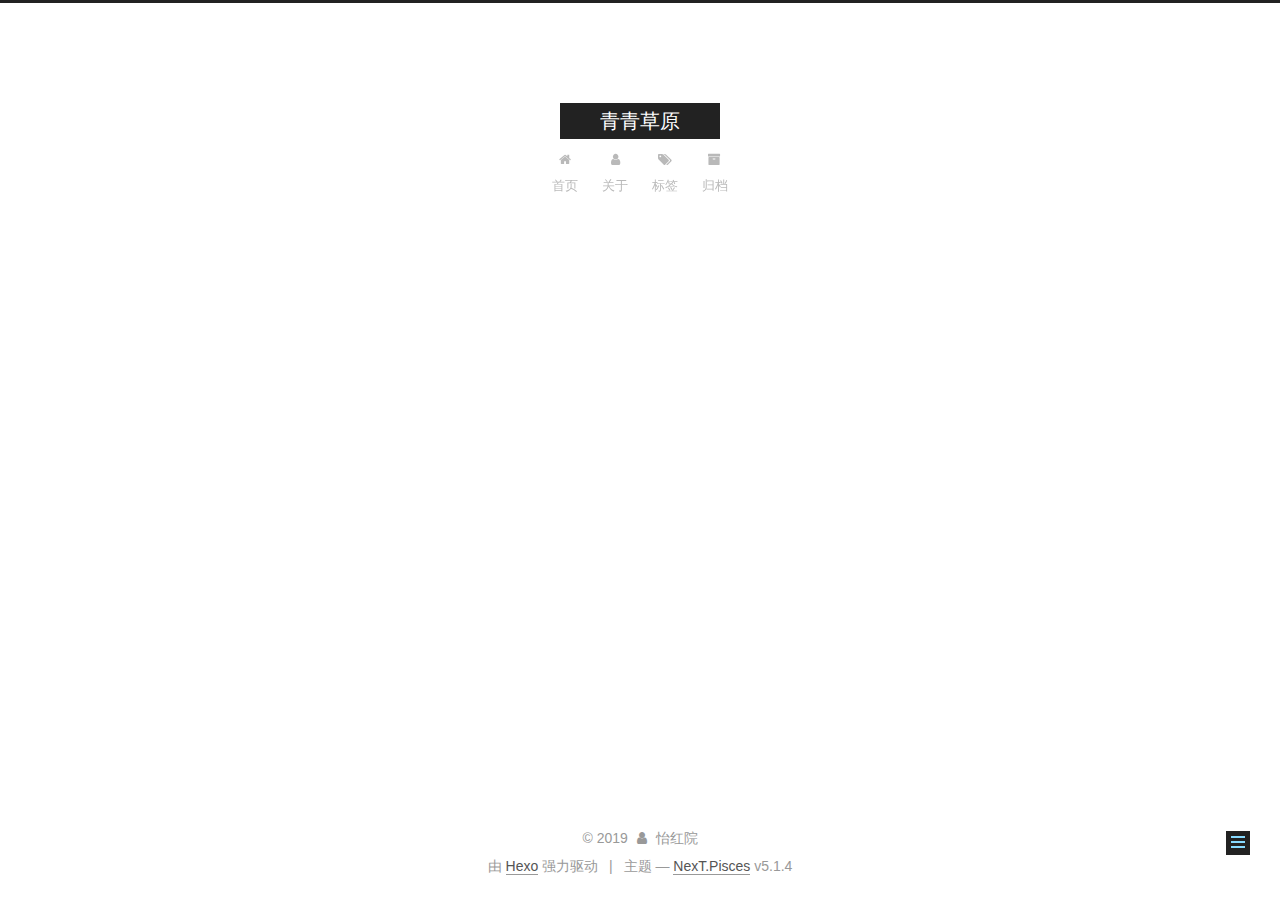
<file: tags/index.html>
<!DOCTYPE html>



  


<html class="theme-next pisces use-motion" lang="zh-Hans">
<head><meta name="generator" content="Hexo 3.8.0">
  <meta charset="UTF-8">
<meta http-equiv="X-UA-Compatible" content="IE=edge">
<meta name="viewport" content="width=device-width, initial-scale=1, maximum-scale=1">
<meta name="theme-color" content="#222">









<meta http-equiv="Cache-Control" content="no-transform">
<meta http-equiv="Cache-Control" content="no-siteapp">
















  
  
  <link href="/lib/fancybox/source/jquery.fancybox.css?v=2.1.5" rel="stylesheet" type="text/css">







<link href="/lib/font-awesome/css/font-awesome.min.css?v=4.6.2" rel="stylesheet" type="text/css">

<link href="/css/main.css?v=5.1.4" rel="stylesheet" type="text/css">


  <link rel="apple-touch-icon" sizes="180x180" href="/images/apple-touch-icon-next.png?v=5.1.4">


  <link rel="icon" type="image/png" sizes="32x32" href="/images/favicon-32x32-next.png?v=5.1.4">


  <link rel="icon" type="image/png" sizes="16x16" href="/images/favicon-16x16-next.png?v=5.1.4">


  <link rel="mask-icon" href="/images/logo.svg?v=5.1.4" color="#222">





  <meta name="keywords" content="Hexo, NexT">










<meta property="og:type" content="website">
<meta property="og:title" content="tags">
<meta property="og:url" content="http://yoursite.com/tags/index.html">
<meta property="og:site_name" content="青青草原">
<meta property="og:locale" content="zh-Hans">
<meta property="og:updated_time" content="2019-01-05T13:19:20.614Z">
<meta name="twitter:card" content="summary">
<meta name="twitter:title" content="tags">



<script type="text/javascript" id="hexo.configurations">
  var NexT = window.NexT || {};
  var CONFIG = {
    root: '/',
    scheme: 'Pisces',
    version: '5.1.4',
    sidebar: {"position":"right","display":"post","offset":12,"b2t":false,"scrollpercent":false,"onmobile":false},
    fancybox: true,
    tabs: true,
    motion: {"enable":true,"async":false,"transition":{"post_block":"fadeIn","post_header":"slideDownIn","post_body":"slideDownIn","coll_header":"slideLeftIn","sidebar":"slideUpIn"}},
    duoshuo: {
      userId: '0',
      author: '博主'
    },
    algolia: {
      applicationID: '',
      apiKey: '',
      indexName: '',
      hits: {"per_page":10},
      labels: {"input_placeholder":"Search for Posts","hits_empty":"We didn't find any results for the search: ${query}","hits_stats":"${hits} results found in ${time} ms"}
    }
  };
</script>



  <link rel="canonical" href="http://yoursite.com/tags/">





  <title>tags | 青青草原</title>
  








</head>

<body itemscope="" itemtype="http://schema.org/WebPage" lang="zh-Hans">

  
  
    
  

  <div class="container sidebar-position-right page-post-detail">
    <div class="headband"></div>

    <header id="header" class="header" itemscope="" itemtype="http://schema.org/WPHeader">
      <div class="header-inner"><div class="site-brand-wrapper">
  <div class="site-meta ">
    

    <div class="custom-logo-site-title">
      <a href="/" class="brand" rel="start">
        <span class="logo-line-before"><i></i></span>
        <span class="site-title">青青草原</span>
        <span class="logo-line-after"><i></i></span>
      </a>
    </div>
      
        <p class="site-subtitle"></p>
      
  </div>

  <div class="site-nav-toggle">
    <button>
      <span class="btn-bar"></span>
      <span class="btn-bar"></span>
      <span class="btn-bar"></span>
    </button>
  </div>
</div>

<nav class="site-nav">
  

  
    <ul id="menu" class="menu">
      
        
        <li class="menu-item menu-item-home">
          <a href="/" rel="section">
            
              <i class="menu-item-icon fa fa-fw fa-home"></i> <br>
            
            首页
          </a>
        </li>
      
        
        <li class="menu-item menu-item-about">
          <a href="/about/" rel="section">
            
              <i class="menu-item-icon fa fa-fw fa-user"></i> <br>
            
            关于
          </a>
        </li>
      
        
        <li class="menu-item menu-item-tags">
          <a href="/tags/" rel="section">
            
              <i class="menu-item-icon fa fa-fw fa-tags"></i> <br>
            
            标签
          </a>
        </li>
      
        
        <li class="menu-item menu-item-archives">
          <a href="/archives/" rel="section">
            
              <i class="menu-item-icon fa fa-fw fa-archive"></i> <br>
            
            归档
          </a>
        </li>
      

      
    </ul>
  

  
</nav>



 </div>
    </header>

    <main id="main" class="main">
      <div class="main-inner">
        <div class="content-wrap">
          <div id="content" class="content">
            

  <div id="posts" class="posts-expand">
    
    
    
    <div class="post-block page">
      <header class="post-header">

	<h1 class="post-title" itemprop="name headline">tags</h1>



</header>

      
      
      
      <div class="post-body">
        
        
          
        
      </div>
      
      
      
    </div>
    
    
    
  </div>


          </div>
          


          

  



        </div>
        
          
  
  <div class="sidebar-toggle">
    <div class="sidebar-toggle-line-wrap">
      <span class="sidebar-toggle-line sidebar-toggle-line-first"></span>
      <span class="sidebar-toggle-line sidebar-toggle-line-middle"></span>
      <span class="sidebar-toggle-line sidebar-toggle-line-last"></span>
    </div>
  </div>

  <aside id="sidebar" class="sidebar">
    
    <div class="sidebar-inner">

      

      

      <section class="site-overview-wrap sidebar-panel sidebar-panel-active">
        <div class="site-overview">
          <div class="site-author motion-element" itemprop="author" itemscope="" itemtype="http://schema.org/Person">
            
              <img class="site-author-image" itemprop="image" src="/images/jiqimao.jpg" alt="怡红院">
            
              <p class="site-author-name" itemprop="name">怡红院</p>
              <p class="site-description motion-element" itemprop="description"></p>
          </div>

          <nav class="site-state motion-element">

            
              <div class="site-state-item site-state-posts">
              
                <a href="/archives/">
              
                  <span class="site-state-item-count">1</span>
                  <span class="site-state-item-name">日志</span>
                </a>
              </div>
            

            

            

          </nav>

          

          
            <div class="links-of-author motion-element">
                
                  <span class="links-of-author-item">
                    <a href="https://github.com/dadjdka" target="_blank" title="GitHub">
                      
                        <i class="fa fa-fw fa-github"></i>GitHub</a>
                  </span>
                
                  <span class="links-of-author-item">
                    <a href="https://weibo.com/u/5741704016" target="_blank" title="weibo">
                      
                        <i class="fa fa-fw fa-weibo"></i>weibo</a>
                  </span>
                
            </div>
          

          
          

          
          
            <div class="links-of-blogroll motion-element links-of-blogroll-block">
              <div class="links-of-blogroll-title">
                <i class="fa  fa-fw fa-link"></i>
                Links
              </div>
              <ul class="links-of-blogroll-list">
                
                  <li class="links-of-blogroll-item">
                    <a href="http://#/" title="站长推荐" target="_blank">站长推荐</a>
                  </li>
                
              </ul>
            </div>
          

          

        </div>
      </section>

      

      

    </div>
  </aside>


        
      </div>
    </main>

    <footer id="footer" class="footer">
      <div class="footer-inner">
        <div class="copyright">&copy; <span itemprop="copyrightYear">2019</span>
  <span class="with-love">
    <i class="fa fa-user"></i>
  </span>
  <span class="author" itemprop="copyrightHolder">怡红院</span>

  
</div>


  <div class="powered-by">由 <a class="theme-link" target="_blank" href="https://hexo.io">Hexo</a> 强力驱动</div>



  <span class="post-meta-divider">|</span>



  <div class="theme-info">主题 &mdash; <a class="theme-link" target="_blank" href="https://github.com/iissnan/hexo-theme-next">NexT.Pisces</a> v5.1.4</div>




        







        
      </div>
    </footer>

    
      <div class="back-to-top">
        <i class="fa fa-arrow-up"></i>
        
      </div>
    

    

  </div>

  

<script type="text/javascript">
  if (Object.prototype.toString.call(window.Promise) !== '[object Function]') {
    window.Promise = null;
  }
</script>









  












  
  
    <script type="text/javascript" src="/lib/jquery/index.js?v=2.1.3"></script>
  

  
  
    <script type="text/javascript" src="/lib/fastclick/lib/fastclick.min.js?v=1.0.6"></script>
  

  
  
    <script type="text/javascript" src="/lib/jquery_lazyload/jquery.lazyload.js?v=1.9.7"></script>
  

  
  
    <script type="text/javascript" src="/lib/velocity/velocity.min.js?v=1.2.1"></script>
  

  
  
    <script type="text/javascript" src="/lib/velocity/velocity.ui.min.js?v=1.2.1"></script>
  

  
  
    <script type="text/javascript" src="/lib/fancybox/source/jquery.fancybox.pack.js?v=2.1.5"></script>
  


  


  <script type="text/javascript" src="/js/src/utils.js?v=5.1.4"></script>

  <script type="text/javascript" src="/js/src/motion.js?v=5.1.4"></script>



  
  


  <script type="text/javascript" src="/js/src/affix.js?v=5.1.4"></script>

  <script type="text/javascript" src="/js/src/schemes/pisces.js?v=5.1.4"></script>



  
  <script type="text/javascript" src="/js/src/scrollspy.js?v=5.1.4"></script>
<script type="text/javascript" src="/js/src/post-details.js?v=5.1.4"></script>



  


  <script type="text/javascript" src="/js/src/bootstrap.js?v=5.1.4"></script>



  


  




	





  





  












  





  

  

  

  
  

  

  

  

</body>
</html>
</file>
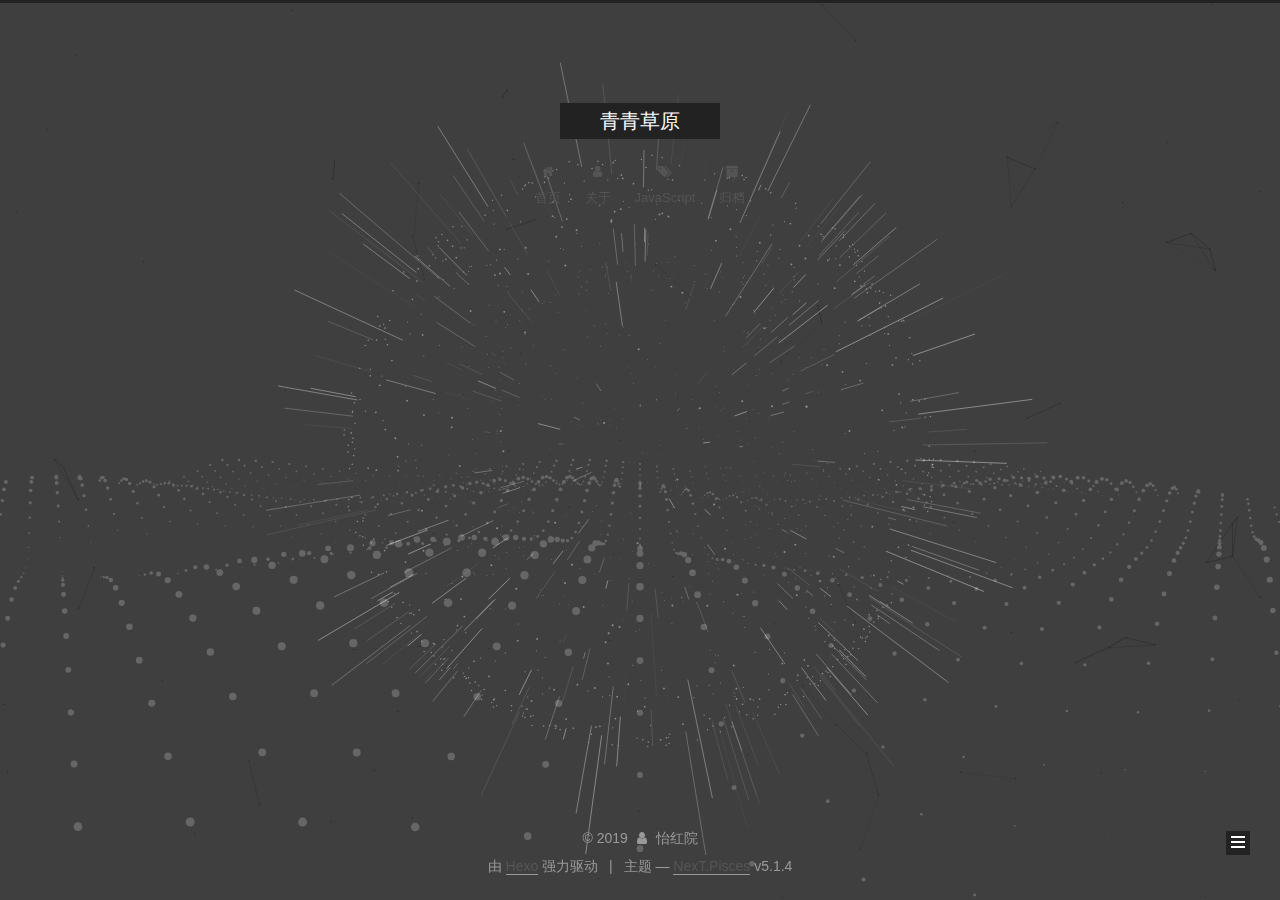
<file: archives/2019/index.html>
<!DOCTYPE html>



  


<html class="theme-next pisces use-motion" lang="zh-Hans">
<head><meta name="generator" content="Hexo 3.8.0">
  <meta charset="UTF-8">
<meta http-equiv="X-UA-Compatible" content="IE=edge">
<meta name="viewport" content="width=device-width, initial-scale=1, maximum-scale=1">
<meta name="theme-color" content="#222">









<meta http-equiv="Cache-Control" content="no-transform">
<meta http-equiv="Cache-Control" content="no-siteapp">
















  
  
  <link href="/lib/fancybox/source/jquery.fancybox.css?v=2.1.5" rel="stylesheet" type="text/css">







<link href="/lib/font-awesome/css/font-awesome.min.css?v=4.6.2" rel="stylesheet" type="text/css">

<link href="/css/main.css?v=5.1.4" rel="stylesheet" type="text/css">


  <link rel="apple-touch-icon" sizes="180x180" href="/images/apple-touch-icon-next.png?v=5.1.4">


  <link rel="icon" type="image/png" sizes="32x32" href="/images/favicon-32x32-next.png?v=5.1.4">


  <link rel="icon" type="image/png" sizes="16x16" href="/images/favicon-16x16-next.png?v=5.1.4">


  <link rel="mask-icon" href="/images/logo.svg?v=5.1.4" color="#222">





  <meta name="keywords" content="Hexo, NexT">










<meta property="og:type" content="website">
<meta property="og:title" content="青青草原">
<meta property="og:url" content="http://yoursite.com/archives/2019/index.html">
<meta property="og:site_name" content="青青草原">
<meta property="og:locale" content="zh-Hans">
<meta name="twitter:card" content="summary">
<meta name="twitter:title" content="青青草原">



<script type="text/javascript" id="hexo.configurations">
  var NexT = window.NexT || {};
  var CONFIG = {
    root: '/',
    scheme: 'Pisces',
    version: '5.1.4',
    sidebar: {"position":"right","display":"post","offset":12,"b2t":false,"scrollpercent":false,"onmobile":false},
    fancybox: true,
    tabs: true,
    motion: {"enable":true,"async":false,"transition":{"post_block":"fadeIn","post_header":"slideDownIn","post_body":"slideDownIn","coll_header":"slideLeftIn","sidebar":"slideUpIn"}},
    duoshuo: {
      userId: '0',
      author: '博主'
    },
    algolia: {
      applicationID: '',
      apiKey: '',
      indexName: '',
      hits: {"per_page":10},
      labels: {"input_placeholder":"Search for Posts","hits_empty":"We didn't find any results for the search: ${query}","hits_stats":"${hits} results found in ${time} ms"}
    }
  };
</script>



  <link rel="canonical" href="http://yoursite.com/archives/2019/">





  <title>归档 | 青青草原</title>
  








</head>

<body itemscope="" itemtype="http://schema.org/WebPage" lang="zh-Hans">

  
  
    
  

  <div class="container sidebar-position-right page-archive">
    <div class="headband"></div>

    <header id="header" class="header" itemscope="" itemtype="http://schema.org/WPHeader">
      <div class="header-inner"><div class="site-brand-wrapper">
  <div class="site-meta ">
    

    <div class="custom-logo-site-title">
      <a href="/" class="brand" rel="start">
        <span class="logo-line-before"><i></i></span>
        <span class="site-title">青青草原</span>
        <span class="logo-line-after"><i></i></span>
      </a>
    </div>
      
        <p class="site-subtitle"></p>
      
  </div>

  <div class="site-nav-toggle">
    <button>
      <span class="btn-bar"></span>
      <span class="btn-bar"></span>
      <span class="btn-bar"></span>
    </button>
  </div>
</div>

<nav class="site-nav">
  

  
    <ul id="menu" class="menu">
      
        
        <li class="menu-item menu-item-home">
          <a href="/" rel="section">
            
              <i class="menu-item-icon fa fa-fw fa-home"></i> <br>
            
            首页
          </a>
        </li>
      
        
        <li class="menu-item menu-item-about">
          <a href="/about/" rel="section">
            
              <i class="menu-item-icon fa fa-fw fa-user"></i> <br>
            
            关于
          </a>
        </li>
      
        
        <li class="menu-item menu-item-javascript">
          <a href="/JavaScript/" rel="section">
            
              <i class="menu-item-icon fa fa-fw fa-tags"></i> <br>
            
            JavaScript
          </a>
        </li>
      
        
        <li class="menu-item menu-item-archives">
          <a href="/archives/" rel="section">
            
              <i class="menu-item-icon fa fa-fw fa-archive"></i> <br>
            
            归档
          </a>
        </li>
      

      
    </ul>
  

  
</nav>



 </div>
    </header>

    <main id="main" class="main">
      <div class="main-inner">
        <div class="content-wrap">
          <div id="content" class="content">
            

  
  
  
  <div class="post-block archive">
    <div id="posts" class="posts-collapse">
      <span class="archive-move-on"></span>

      <span class="archive-page-counter">
        
        
        
          
        
        嗯..! 目前共计 2 篇日志。 继续努力。
      </span>

      

        
        
        

        
          
          <div class="collection-title">
            <h1 class="archive-year" id="archive-year-2019">2019</h1>
          </div>
        
        

        

  <article class="post post-type-normal" itemscope="" itemtype="http://schema.org/Article">
    <header class="post-header">

      <h2 class="post-title">
        
            <a class="post-title-link" href="/2019/01/09/canvas/" itemprop="url">
              
                <span itemprop="name">canvas</span>
              
            </a>
        
      </h2>

      <div class="post-meta">
        <time class="post-time" itemprop="dateCreated" datetime="2019-01-09T15:15:53+08:00" content="2019-01-09">
          01-09
        </time>
      </div>

    </header>
  </article>



      

        
        
        

        
        

        

  <article class="post post-type-normal" itemscope="" itemtype="http://schema.org/Article">
    <header class="post-header">

      <h2 class="post-title">
        
            <a class="post-title-link" href="/2019/01/05/CSS/" itemprop="url">
              
                <span itemprop="name">Css</span>
              
            </a>
        
      </h2>

      <div class="post-meta">
        <time class="post-time" itemprop="dateCreated" datetime="2019-01-05T16:55:02+08:00" content="2019-01-05">
          01-05
        </time>
      </div>

    </header>
  </article>



      

    </div>
  </div>
  
  
  

  



          </div>
          


          

        </div>
        
          
  
  <div class="sidebar-toggle">
    <div class="sidebar-toggle-line-wrap">
      <span class="sidebar-toggle-line sidebar-toggle-line-first"></span>
      <span class="sidebar-toggle-line sidebar-toggle-line-middle"></span>
      <span class="sidebar-toggle-line sidebar-toggle-line-last"></span>
    </div>
  </div>

  <aside id="sidebar" class="sidebar">
    
    <div class="sidebar-inner">

      

      

      <section class="site-overview-wrap sidebar-panel sidebar-panel-active">
        <div class="site-overview">
          <div class="site-author motion-element" itemprop="author" itemscope="" itemtype="http://schema.org/Person">
            
              <img class="site-author-image" itemprop="image" src="/images/jiqimao.jpg" alt="怡红院">
            
              <p class="site-author-name" itemprop="name">怡红院</p>
              <p class="site-description motion-element" itemprop="description"></p>
          </div>

          <nav class="site-state motion-element">

            
              <div class="site-state-item site-state-posts">
              
                <a href="/archives/">
              
                  <span class="site-state-item-count">2</span>
                  <span class="site-state-item-name">日志</span>
                </a>
              </div>
            

            

            

          </nav>

          

          
            <div class="links-of-author motion-element">
                
                  <span class="links-of-author-item">
                    <a href="https://github.com/dadjdka" target="_blank" title="GitHub">
                      
                        <i class="fa fa-fw fa-github"></i>GitHub</a>
                  </span>
                
                  <span class="links-of-author-item">
                    <a href="https://weibo.com/u/5741704016" target="_blank" title="weibo">
                      
                        <i class="fa fa-fw fa-weibo"></i>weibo</a>
                  </span>
                
            </div>
          

          
          

          
          
            <div class="links-of-blogroll motion-element links-of-blogroll-block">
              <div class="links-of-blogroll-title">
                <i class="fa  fa-fw fa-link"></i>
                Links
              </div>
              <ul class="links-of-blogroll-list">
                
                  <li class="links-of-blogroll-item">
                    <a href="http://#/" title="站长推荐" target="_blank">站长推荐</a>
                  </li>
                
              </ul>
            </div>
          

          

        </div>
      </section>

      

      

    </div>
  </aside>


        
      </div>
    </main>

    <footer id="footer" class="footer">
      <div class="footer-inner">
        <div class="copyright">&copy; <span itemprop="copyrightYear">2019</span>
  <span class="with-love">
    <i class="fa fa-user"></i>
  </span>
  <span class="author" itemprop="copyrightHolder">怡红院</span>

  
</div>


  <div class="powered-by">由 <a class="theme-link" target="_blank" href="https://hexo.io">Hexo</a> 强力驱动</div>



  <span class="post-meta-divider">|</span>



  <div class="theme-info">主题 &mdash; <a class="theme-link" target="_blank" href="https://github.com/iissnan/hexo-theme-next">NexT.Pisces</a> v5.1.4</div>




        







        
      </div>
    </footer>

    
      <div class="back-to-top">
        <i class="fa fa-arrow-up"></i>
        
      </div>
    

    

  </div>

  

<script type="text/javascript">
  if (Object.prototype.toString.call(window.Promise) !== '[object Function]') {
    window.Promise = null;
  }
</script>









  


  



  
  





  
  





  
  
    <script type="text/javascript" src="/lib/jquery/index.js?v=2.1.3"></script>
  

  
  
    <script type="text/javascript" src="/lib/fastclick/lib/fastclick.min.js?v=1.0.6"></script>
  

  
  
    <script type="text/javascript" src="/lib/jquery_lazyload/jquery.lazyload.js?v=1.9.7"></script>
  

  
  
    <script type="text/javascript" src="/lib/velocity/velocity.min.js?v=1.2.1"></script>
  

  
  
    <script type="text/javascript" src="/lib/velocity/velocity.ui.min.js?v=1.2.1"></script>
  

  
  
    <script type="text/javascript" src="/lib/fancybox/source/jquery.fancybox.pack.js?v=2.1.5"></script>
  

  
  
    <script type="text/javascript" src="/lib/canvas-nest/canvas-nest.min.js"></script>
  

  
  
    <script type="text/javascript" src="/lib/three/three.min.js"></script>
  

  
  
    <script type="text/javascript" src="/lib/three/three-waves.min.js"></script>
  

  
  
    <script type="text/javascript" src="/lib/three/canvas_sphere.min.js"></script>
  


  


  <script type="text/javascript" src="/js/src/utils.js?v=5.1.4"></script>

  <script type="text/javascript" src="/js/src/motion.js?v=5.1.4"></script>



  
  


  <script type="text/javascript" src="/js/src/affix.js?v=5.1.4"></script>

  <script type="text/javascript" src="/js/src/schemes/pisces.js?v=5.1.4"></script>



  

  


  <script type="text/javascript" src="/js/src/bootstrap.js?v=5.1.4"></script>



  


  




	





  





  












  





  

  

  

  
  

  

  

  

</body>
</html>
</file>
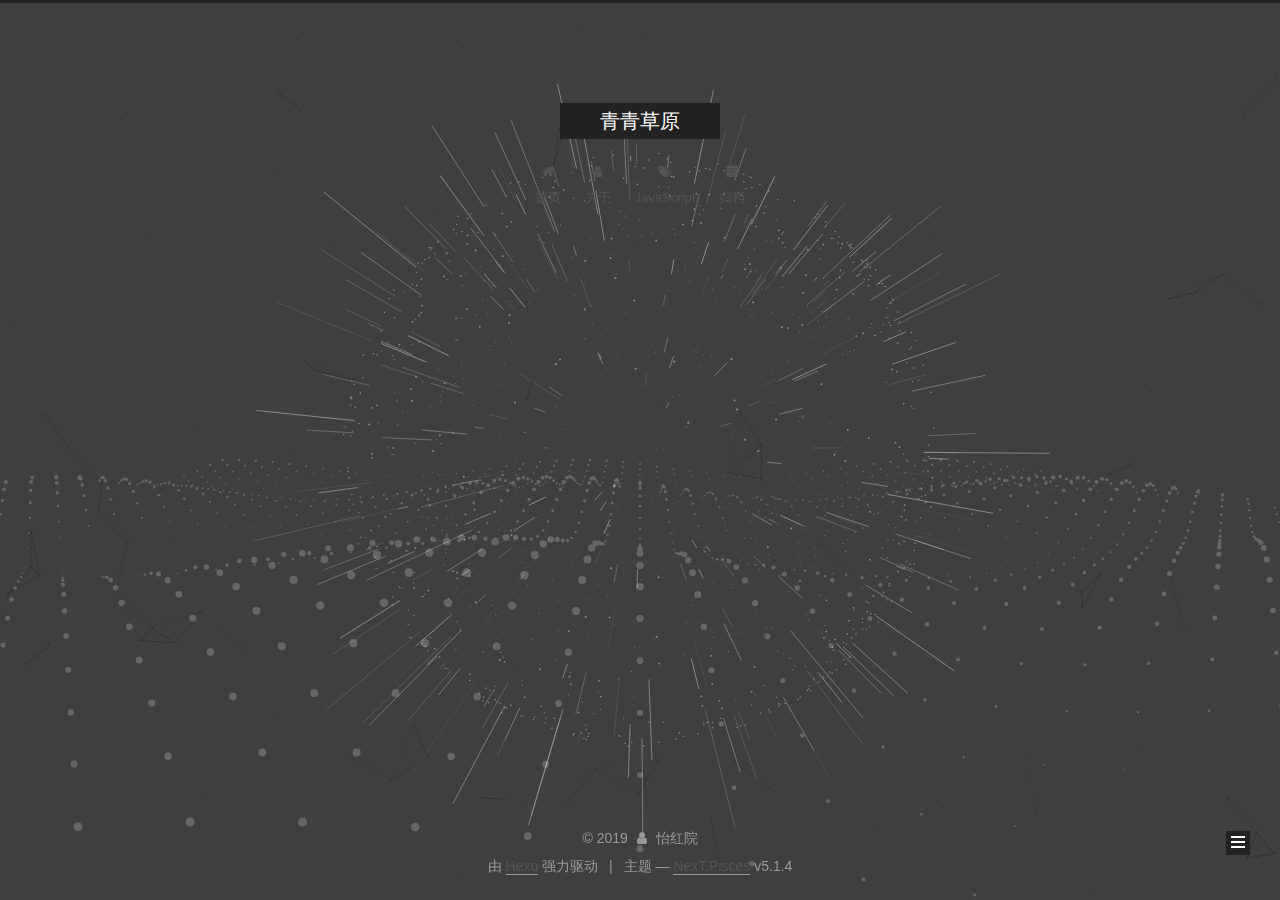
<file: archives/2019/01/index.html>
<!DOCTYPE html>



  


<html class="theme-next pisces use-motion" lang="zh-Hans">
<head><meta name="generator" content="Hexo 3.8.0">
  <meta charset="UTF-8">
<meta http-equiv="X-UA-Compatible" content="IE=edge">
<meta name="viewport" content="width=device-width, initial-scale=1, maximum-scale=1">
<meta name="theme-color" content="#222">









<meta http-equiv="Cache-Control" content="no-transform">
<meta http-equiv="Cache-Control" content="no-siteapp">
















  
  
  <link href="/lib/fancybox/source/jquery.fancybox.css?v=2.1.5" rel="stylesheet" type="text/css">







<link href="/lib/font-awesome/css/font-awesome.min.css?v=4.6.2" rel="stylesheet" type="text/css">

<link href="/css/main.css?v=5.1.4" rel="stylesheet" type="text/css">


  <link rel="apple-touch-icon" sizes="180x180" href="/images/apple-touch-icon-next.png?v=5.1.4">


  <link rel="icon" type="image/png" sizes="32x32" href="/images/favicon-32x32-next.png?v=5.1.4">


  <link rel="icon" type="image/png" sizes="16x16" href="/images/favicon-16x16-next.png?v=5.1.4">


  <link rel="mask-icon" href="/images/logo.svg?v=5.1.4" color="#222">





  <meta name="keywords" content="Hexo, NexT">










<meta property="og:type" content="website">
<meta property="og:title" content="青青草原">
<meta property="og:url" content="http://yoursite.com/archives/2019/01/index.html">
<meta property="og:site_name" content="青青草原">
<meta property="og:locale" content="zh-Hans">
<meta name="twitter:card" content="summary">
<meta name="twitter:title" content="青青草原">



<script type="text/javascript" id="hexo.configurations">
  var NexT = window.NexT || {};
  var CONFIG = {
    root: '/',
    scheme: 'Pisces',
    version: '5.1.4',
    sidebar: {"position":"right","display":"post","offset":12,"b2t":false,"scrollpercent":false,"onmobile":false},
    fancybox: true,
    tabs: true,
    motion: {"enable":true,"async":false,"transition":{"post_block":"fadeIn","post_header":"slideDownIn","post_body":"slideDownIn","coll_header":"slideLeftIn","sidebar":"slideUpIn"}},
    duoshuo: {
      userId: '0',
      author: '博主'
    },
    algolia: {
      applicationID: '',
      apiKey: '',
      indexName: '',
      hits: {"per_page":10},
      labels: {"input_placeholder":"Search for Posts","hits_empty":"We didn't find any results for the search: ${query}","hits_stats":"${hits} results found in ${time} ms"}
    }
  };
</script>



  <link rel="canonical" href="http://yoursite.com/archives/2019/01/">





  <title>归档 | 青青草原</title>
  








</head>

<body itemscope="" itemtype="http://schema.org/WebPage" lang="zh-Hans">

  
  
    
  

  <div class="container sidebar-position-right page-archive">
    <div class="headband"></div>

    <header id="header" class="header" itemscope="" itemtype="http://schema.org/WPHeader">
      <div class="header-inner"><div class="site-brand-wrapper">
  <div class="site-meta ">
    

    <div class="custom-logo-site-title">
      <a href="/" class="brand" rel="start">
        <span class="logo-line-before"><i></i></span>
        <span class="site-title">青青草原</span>
        <span class="logo-line-after"><i></i></span>
      </a>
    </div>
      
        <p class="site-subtitle"></p>
      
  </div>

  <div class="site-nav-toggle">
    <button>
      <span class="btn-bar"></span>
      <span class="btn-bar"></span>
      <span class="btn-bar"></span>
    </button>
  </div>
</div>

<nav class="site-nav">
  

  
    <ul id="menu" class="menu">
      
        
        <li class="menu-item menu-item-home">
          <a href="/" rel="section">
            
              <i class="menu-item-icon fa fa-fw fa-home"></i> <br>
            
            首页
          </a>
        </li>
      
        
        <li class="menu-item menu-item-about">
          <a href="/about/" rel="section">
            
              <i class="menu-item-icon fa fa-fw fa-user"></i> <br>
            
            关于
          </a>
        </li>
      
        
        <li class="menu-item menu-item-javascript">
          <a href="/JavaScript/" rel="section">
            
              <i class="menu-item-icon fa fa-fw fa-tags"></i> <br>
            
            JavaScript
          </a>
        </li>
      
        
        <li class="menu-item menu-item-archives">
          <a href="/archives/" rel="section">
            
              <i class="menu-item-icon fa fa-fw fa-archive"></i> <br>
            
            归档
          </a>
        </li>
      

      
    </ul>
  

  
</nav>



 </div>
    </header>

    <main id="main" class="main">
      <div class="main-inner">
        <div class="content-wrap">
          <div id="content" class="content">
            

  
  
  
  <div class="post-block archive">
    <div id="posts" class="posts-collapse">
      <span class="archive-move-on"></span>

      <span class="archive-page-counter">
        
        
        
          
        
        嗯..! 目前共计 2 篇日志。 继续努力。
      </span>

      

        
        
        

        
          
          <div class="collection-title">
            <h1 class="archive-year" id="archive-year-2019">2019</h1>
          </div>
        
        

        

  <article class="post post-type-normal" itemscope="" itemtype="http://schema.org/Article">
    <header class="post-header">

      <h2 class="post-title">
        
            <a class="post-title-link" href="/2019/01/09/canvas/" itemprop="url">
              
                <span itemprop="name">canvas</span>
              
            </a>
        
      </h2>

      <div class="post-meta">
        <time class="post-time" itemprop="dateCreated" datetime="2019-01-09T15:15:53+08:00" content="2019-01-09">
          01-09
        </time>
      </div>

    </header>
  </article>



      

        
        
        

        
        

        

  <article class="post post-type-normal" itemscope="" itemtype="http://schema.org/Article">
    <header class="post-header">

      <h2 class="post-title">
        
            <a class="post-title-link" href="/2019/01/05/CSS/" itemprop="url">
              
                <span itemprop="name">Css</span>
              
            </a>
        
      </h2>

      <div class="post-meta">
        <time class="post-time" itemprop="dateCreated" datetime="2019-01-05T16:55:02+08:00" content="2019-01-05">
          01-05
        </time>
      </div>

    </header>
  </article>



      

    </div>
  </div>
  
  
  

  



          </div>
          


          

        </div>
        
          
  
  <div class="sidebar-toggle">
    <div class="sidebar-toggle-line-wrap">
      <span class="sidebar-toggle-line sidebar-toggle-line-first"></span>
      <span class="sidebar-toggle-line sidebar-toggle-line-middle"></span>
      <span class="sidebar-toggle-line sidebar-toggle-line-last"></span>
    </div>
  </div>

  <aside id="sidebar" class="sidebar">
    
    <div class="sidebar-inner">

      

      

      <section class="site-overview-wrap sidebar-panel sidebar-panel-active">
        <div class="site-overview">
          <div class="site-author motion-element" itemprop="author" itemscope="" itemtype="http://schema.org/Person">
            
              <img class="site-author-image" itemprop="image" src="/images/jiqimao.jpg" alt="怡红院">
            
              <p class="site-author-name" itemprop="name">怡红院</p>
              <p class="site-description motion-element" itemprop="description"></p>
          </div>

          <nav class="site-state motion-element">

            
              <div class="site-state-item site-state-posts">
              
                <a href="/archives/">
              
                  <span class="site-state-item-count">2</span>
                  <span class="site-state-item-name">日志</span>
                </a>
              </div>
            

            

            

          </nav>

          

          
            <div class="links-of-author motion-element">
                
                  <span class="links-of-author-item">
                    <a href="https://github.com/dadjdka" target="_blank" title="GitHub">
                      
                        <i class="fa fa-fw fa-github"></i>GitHub</a>
                  </span>
                
                  <span class="links-of-author-item">
                    <a href="https://weibo.com/u/5741704016" target="_blank" title="weibo">
                      
                        <i class="fa fa-fw fa-weibo"></i>weibo</a>
                  </span>
                
            </div>
          

          
          

          
          
            <div class="links-of-blogroll motion-element links-of-blogroll-block">
              <div class="links-of-blogroll-title">
                <i class="fa  fa-fw fa-link"></i>
                Links
              </div>
              <ul class="links-of-blogroll-list">
                
                  <li class="links-of-blogroll-item">
                    <a href="http://#/" title="站长推荐" target="_blank">站长推荐</a>
                  </li>
                
              </ul>
            </div>
          

          

        </div>
      </section>

      

      

    </div>
  </aside>


        
      </div>
    </main>

    <footer id="footer" class="footer">
      <div class="footer-inner">
        <div class="copyright">&copy; <span itemprop="copyrightYear">2019</span>
  <span class="with-love">
    <i class="fa fa-user"></i>
  </span>
  <span class="author" itemprop="copyrightHolder">怡红院</span>

  
</div>


  <div class="powered-by">由 <a class="theme-link" target="_blank" href="https://hexo.io">Hexo</a> 强力驱动</div>



  <span class="post-meta-divider">|</span>



  <div class="theme-info">主题 &mdash; <a class="theme-link" target="_blank" href="https://github.com/iissnan/hexo-theme-next">NexT.Pisces</a> v5.1.4</div>




        







        
      </div>
    </footer>

    
      <div class="back-to-top">
        <i class="fa fa-arrow-up"></i>
        
      </div>
    

    

  </div>

  

<script type="text/javascript">
  if (Object.prototype.toString.call(window.Promise) !== '[object Function]') {
    window.Promise = null;
  }
</script>









  


  



  
  





  
  





  
  
    <script type="text/javascript" src="/lib/jquery/index.js?v=2.1.3"></script>
  

  
  
    <script type="text/javascript" src="/lib/fastclick/lib/fastclick.min.js?v=1.0.6"></script>
  

  
  
    <script type="text/javascript" src="/lib/jquery_lazyload/jquery.lazyload.js?v=1.9.7"></script>
  

  
  
    <script type="text/javascript" src="/lib/velocity/velocity.min.js?v=1.2.1"></script>
  

  
  
    <script type="text/javascript" src="/lib/velocity/velocity.ui.min.js?v=1.2.1"></script>
  

  
  
    <script type="text/javascript" src="/lib/fancybox/source/jquery.fancybox.pack.js?v=2.1.5"></script>
  

  
  
    <script type="text/javascript" src="/lib/canvas-nest/canvas-nest.min.js"></script>
  

  
  
    <script type="text/javascript" src="/lib/three/three.min.js"></script>
  

  
  
    <script type="text/javascript" src="/lib/three/three-waves.min.js"></script>
  

  
  
    <script type="text/javascript" src="/lib/three/canvas_sphere.min.js"></script>
  


  


  <script type="text/javascript" src="/js/src/utils.js?v=5.1.4"></script>

  <script type="text/javascript" src="/js/src/motion.js?v=5.1.4"></script>



  
  


  <script type="text/javascript" src="/js/src/affix.js?v=5.1.4"></script>

  <script type="text/javascript" src="/js/src/schemes/pisces.js?v=5.1.4"></script>



  

  


  <script type="text/javascript" src="/js/src/bootstrap.js?v=5.1.4"></script>



  


  




	





  





  












  





  

  

  

  
  

  

  

  

</body>
</html>
</file>
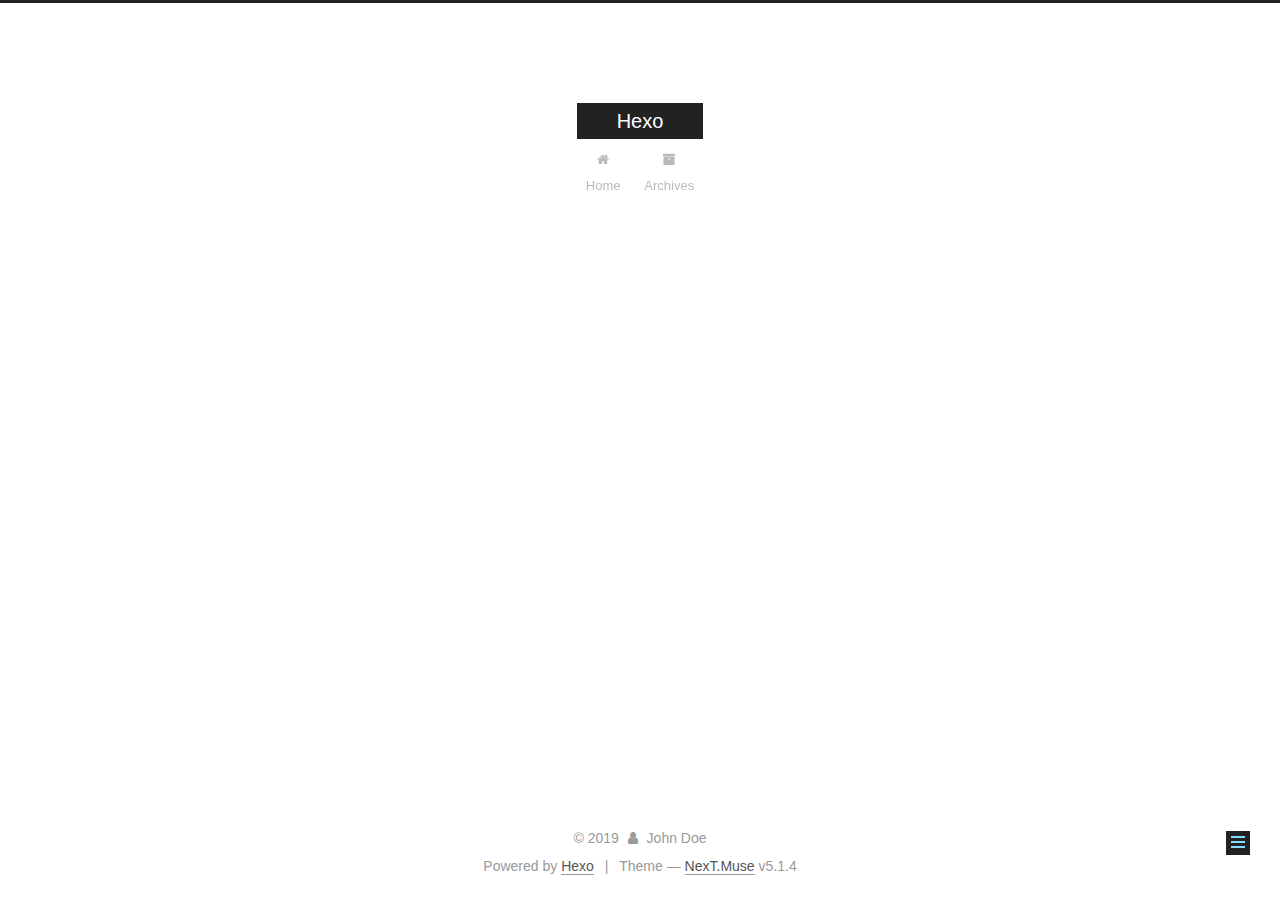
<file: 2019/01/05/66/index.html>
<!DOCTYPE html>



  


<html class="theme-next muse use-motion" lang="">
<head><meta name="generator" content="Hexo 3.8.0">
  <meta charset="UTF-8">
<meta http-equiv="X-UA-Compatible" content="IE=edge">
<meta name="viewport" content="width=device-width, initial-scale=1, maximum-scale=1">
<meta name="theme-color" content="#222">









<meta http-equiv="Cache-Control" content="no-transform">
<meta http-equiv="Cache-Control" content="no-siteapp">
















  
  
  <link href="/lib/fancybox/source/jquery.fancybox.css?v=2.1.5" rel="stylesheet" type="text/css">







<link href="/lib/font-awesome/css/font-awesome.min.css?v=4.6.2" rel="stylesheet" type="text/css">

<link href="/css/main.css?v=5.1.4" rel="stylesheet" type="text/css">


  <link rel="apple-touch-icon" sizes="180x180" href="/images/apple-touch-icon-next.png?v=5.1.4">


  <link rel="icon" type="image/png" sizes="32x32" href="/images/favicon-32x32-next.png?v=5.1.4">


  <link rel="icon" type="image/png" sizes="16x16" href="/images/favicon-16x16-next.png?v=5.1.4">


  <link rel="mask-icon" href="/images/logo.svg?v=5.1.4" color="#222">





  <meta name="keywords" content="Hexo, NexT">










<meta property="og:type" content="article">
<meta property="og:title" content="66">
<meta property="og:url" content="http://yoursite.com/2019/01/05/66/index.html">
<meta property="og:site_name" content="Hexo">
<meta property="og:locale" content="default">
<meta property="og:updated_time" content="2019-01-05T09:02:17.111Z">
<meta name="twitter:card" content="summary">
<meta name="twitter:title" content="66">



<script type="text/javascript" id="hexo.configurations">
  var NexT = window.NexT || {};
  var CONFIG = {
    root: '/',
    scheme: 'Muse',
    version: '5.1.4',
    sidebar: {"position":"right","display":"post","offset":12,"b2t":false,"scrollpercent":false,"onmobile":false},
    fancybox: true,
    tabs: true,
    motion: {"enable":true,"async":false,"transition":{"post_block":"fadeIn","post_header":"slideDownIn","post_body":"slideDownIn","coll_header":"slideLeftIn","sidebar":"slideUpIn"}},
    duoshuo: {
      userId: '0',
      author: 'Author'
    },
    algolia: {
      applicationID: '',
      apiKey: '',
      indexName: '',
      hits: {"per_page":10},
      labels: {"input_placeholder":"Search for Posts","hits_empty":"We didn't find any results for the search: ${query}","hits_stats":"${hits} results found in ${time} ms"}
    }
  };
</script>



  <link rel="canonical" href="http://yoursite.com/2019/01/05/66/">





  <title>66 | Hexo</title>
  








</head>

<body itemscope="" itemtype="http://schema.org/WebPage" lang="default">

  
  
    
  

  <div class="container sidebar-position-right page-post-detail">
    <div class="headband"></div>

    <header id="header" class="header" itemscope="" itemtype="http://schema.org/WPHeader">
      <div class="header-inner"><div class="site-brand-wrapper">
  <div class="site-meta ">
    

    <div class="custom-logo-site-title">
      <a href="/" class="brand" rel="start">
        <span class="logo-line-before"><i></i></span>
        <span class="site-title">Hexo</span>
        <span class="logo-line-after"><i></i></span>
      </a>
    </div>
      
        <p class="site-subtitle"></p>
      
  </div>

  <div class="site-nav-toggle">
    <button>
      <span class="btn-bar"></span>
      <span class="btn-bar"></span>
      <span class="btn-bar"></span>
    </button>
  </div>
</div>

<nav class="site-nav">
  

  
    <ul id="menu" class="menu">
      
        
        <li class="menu-item menu-item-home">
          <a href="/" rel="section">
            
              <i class="menu-item-icon fa fa-fw fa-home"></i> <br>
            
            Home
          </a>
        </li>
      
        
        <li class="menu-item menu-item-archives">
          <a href="/archives/" rel="section">
            
              <i class="menu-item-icon fa fa-fw fa-archive"></i> <br>
            
            Archives
          </a>
        </li>
      

      
    </ul>
  

  
</nav>



 </div>
    </header>

    <main id="main" class="main">
      <div class="main-inner">
        <div class="content-wrap">
          <div id="content" class="content">
            

  <div id="posts" class="posts-expand">
    

  

  
  
  

  <article class="post post-type-normal" itemscope="" itemtype="http://schema.org/Article">
  
  
  
  <div class="post-block">
    <link itemprop="mainEntityOfPage" href="http://yoursite.com/2019/01/05/66/">

    <span hidden itemprop="author" itemscope="" itemtype="http://schema.org/Person">
      <meta itemprop="name" content="John Doe">
      <meta itemprop="description" content="">
      <meta itemprop="image" content="/images/avatar.gif">
    </span>

    <span hidden itemprop="publisher" itemscope="" itemtype="http://schema.org/Organization">
      <meta itemprop="name" content="Hexo">
    </span>

    
      <header class="post-header">

        
        
          <h1 class="post-title" itemprop="name headline">66</h1>
        

        <div class="post-meta">
          <span class="post-time">
            
              <span class="post-meta-item-icon">
                <i class="fa fa-calendar-o"></i>
              </span>
              
                <span class="post-meta-item-text">Posted on</span>
              
              <time title="Post created" itemprop="dateCreated datePublished" datetime="2019-01-05T17:02:17+08:00">
                2019-01-05
              </time>
            

            

            
          </span>

          

          
            
          

          
          

          

          

          

        </div>
      </header>
    

    
    
    
    <div class="post-body" itemprop="articleBody">

      
      

      
        
      
    </div>
    
    
    

    

    

    

    <footer class="post-footer">
      

      
      
      

      
        <div class="post-nav">
          <div class="post-nav-next post-nav-item">
            
              <a href="/2019/01/05/你好/" rel="next" title="你好">
                <i class="fa fa-chevron-left"></i> 你好
              </a>
            
          </div>

          <span class="post-nav-divider"></span>

          <div class="post-nav-prev post-nav-item">
            
          </div>
        </div>
      

      
      
    </footer>
  </div>
  
  
  
  </article>



    <div class="post-spread">
      
    </div>
  </div>


          </div>
          


          

  



        </div>
        
          
  
  <div class="sidebar-toggle">
    <div class="sidebar-toggle-line-wrap">
      <span class="sidebar-toggle-line sidebar-toggle-line-first"></span>
      <span class="sidebar-toggle-line sidebar-toggle-line-middle"></span>
      <span class="sidebar-toggle-line sidebar-toggle-line-last"></span>
    </div>
  </div>

  <aside id="sidebar" class="sidebar">
    
    <div class="sidebar-inner">

      

      

      <section class="site-overview-wrap sidebar-panel sidebar-panel-active">
        <div class="site-overview">
          <div class="site-author motion-element" itemprop="author" itemscope="" itemtype="http://schema.org/Person">
            
              <p class="site-author-name" itemprop="name">John Doe</p>
              <p class="site-description motion-element" itemprop="description"></p>
          </div>

          <nav class="site-state motion-element">

            
              <div class="site-state-item site-state-posts">
              
                <a href="/archives/">
              
                  <span class="site-state-item-count">2</span>
                  <span class="site-state-item-name">posts</span>
                </a>
              </div>
            

            

            

          </nav>

          

          

          
          

          
          

          

        </div>
      </section>

      

      

    </div>
  </aside>


        
      </div>
    </main>

    <footer id="footer" class="footer">
      <div class="footer-inner">
        <div class="copyright">&copy; <span itemprop="copyrightYear">2019</span>
  <span class="with-love">
    <i class="fa fa-user"></i>
  </span>
  <span class="author" itemprop="copyrightHolder">John Doe</span>

  
</div>


  <div class="powered-by">Powered by <a class="theme-link" target="_blank" href="https://hexo.io">Hexo</a></div>



  <span class="post-meta-divider">|</span>



  <div class="theme-info">Theme &mdash; <a class="theme-link" target="_blank" href="https://github.com/iissnan/hexo-theme-next">NexT.Muse</a> v5.1.4</div>




        







        
      </div>
    </footer>

    
      <div class="back-to-top">
        <i class="fa fa-arrow-up"></i>
        
      </div>
    

    

  </div>

  

<script type="text/javascript">
  if (Object.prototype.toString.call(window.Promise) !== '[object Function]') {
    window.Promise = null;
  }
</script>









  












  
  
    <script type="text/javascript" src="/lib/jquery/index.js?v=2.1.3"></script>
  

  
  
    <script type="text/javascript" src="/lib/fastclick/lib/fastclick.min.js?v=1.0.6"></script>
  

  
  
    <script type="text/javascript" src="/lib/jquery_lazyload/jquery.lazyload.js?v=1.9.7"></script>
  

  
  
    <script type="text/javascript" src="/lib/velocity/velocity.min.js?v=1.2.1"></script>
  

  
  
    <script type="text/javascript" src="/lib/velocity/velocity.ui.min.js?v=1.2.1"></script>
  

  
  
    <script type="text/javascript" src="/lib/fancybox/source/jquery.fancybox.pack.js?v=2.1.5"></script>
  


  


  <script type="text/javascript" src="/js/src/utils.js?v=5.1.4"></script>

  <script type="text/javascript" src="/js/src/motion.js?v=5.1.4"></script>



  
  

  
  <script type="text/javascript" src="/js/src/scrollspy.js?v=5.1.4"></script>
<script type="text/javascript" src="/js/src/post-details.js?v=5.1.4"></script>



  


  <script type="text/javascript" src="/js/src/bootstrap.js?v=5.1.4"></script>



  


  




	





  





  












  





  

  

  

  
  

  

  

  

</body>
</html>
</file>
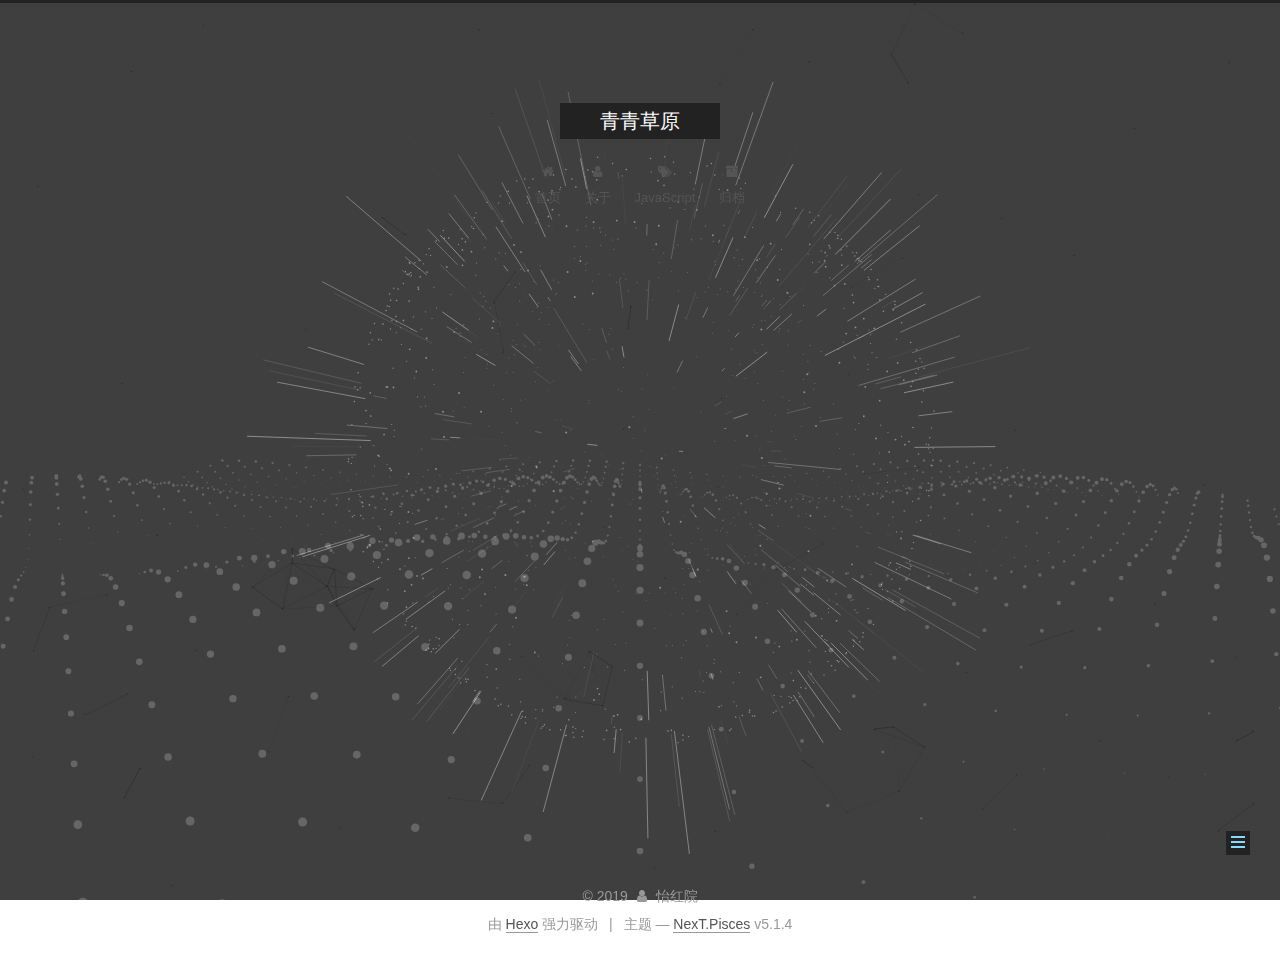
<file: 2019/01/05/CSS/index.html>
<!DOCTYPE html>



  


<html class="theme-next pisces use-motion" lang="zh-Hans">
<head><meta name="generator" content="Hexo 3.8.0">
  <meta charset="UTF-8">
<meta http-equiv="X-UA-Compatible" content="IE=edge">
<meta name="viewport" content="width=device-width, initial-scale=1, maximum-scale=1">
<meta name="theme-color" content="#222">









<meta http-equiv="Cache-Control" content="no-transform">
<meta http-equiv="Cache-Control" content="no-siteapp">
















  
  
  <link href="/lib/fancybox/source/jquery.fancybox.css?v=2.1.5" rel="stylesheet" type="text/css">







<link href="/lib/font-awesome/css/font-awesome.min.css?v=4.6.2" rel="stylesheet" type="text/css">

<link href="/css/main.css?v=5.1.4" rel="stylesheet" type="text/css">


  <link rel="apple-touch-icon" sizes="180x180" href="/images/apple-touch-icon-next.png?v=5.1.4">


  <link rel="icon" type="image/png" sizes="32x32" href="/images/favicon-32x32-next.png?v=5.1.4">


  <link rel="icon" type="image/png" sizes="16x16" href="/images/favicon-16x16-next.png?v=5.1.4">


  <link rel="mask-icon" href="/images/logo.svg?v=5.1.4" color="#222">





  <meta name="keywords" content="Hexo, NexT">










<meta name="description" content="…浏览器内核写法-webkit- ，针对safari，chrome浏览器的内核CSS写法 -moz-，针对firefox浏览器的内核CSS写法 -ms-，针对ie内核的CSS写法 -o-，针对Opera内核的CSS写法 什么都不加，是通用写法。…">
<meta property="og:type" content="article">
<meta property="og:title" content="Css">
<meta property="og:url" content="http://yoursite.com/2019/01/05/CSS/index.html">
<meta property="og:site_name" content="青青草原">
<meta property="og:description" content="…浏览器内核写法-webkit- ，针对safari，chrome浏览器的内核CSS写法 -moz-，针对firefox浏览器的内核CSS写法 -ms-，针对ie内核的CSS写法 -o-，针对Opera内核的CSS写法 什么都不加，是通用写法。…">
<meta property="og:locale" content="zh-Hans">
<meta property="og:updated_time" content="2019-01-06T07:17:23.912Z">
<meta name="twitter:card" content="summary">
<meta name="twitter:title" content="Css">
<meta name="twitter:description" content="…浏览器内核写法-webkit- ，针对safari，chrome浏览器的内核CSS写法 -moz-，针对firefox浏览器的内核CSS写法 -ms-，针对ie内核的CSS写法 -o-，针对Opera内核的CSS写法 什么都不加，是通用写法。…">



<script type="text/javascript" id="hexo.configurations">
  var NexT = window.NexT || {};
  var CONFIG = {
    root: '/',
    scheme: 'Pisces',
    version: '5.1.4',
    sidebar: {"position":"right","display":"post","offset":12,"b2t":false,"scrollpercent":false,"onmobile":false},
    fancybox: true,
    tabs: true,
    motion: {"enable":true,"async":false,"transition":{"post_block":"fadeIn","post_header":"slideDownIn","post_body":"slideDownIn","coll_header":"slideLeftIn","sidebar":"slideUpIn"}},
    duoshuo: {
      userId: '0',
      author: '博主'
    },
    algolia: {
      applicationID: '',
      apiKey: '',
      indexName: '',
      hits: {"per_page":10},
      labels: {"input_placeholder":"Search for Posts","hits_empty":"We didn't find any results for the search: ${query}","hits_stats":"${hits} results found in ${time} ms"}
    }
  };
</script>



  <link rel="canonical" href="http://yoursite.com/2019/01/05/CSS/">





  <title>Css | 青青草原</title>
  








</head>

<body itemscope="" itemtype="http://schema.org/WebPage" lang="zh-Hans">

  
  
    
  

  <div class="container sidebar-position-right page-post-detail">
    <div class="headband"></div>

    <header id="header" class="header" itemscope="" itemtype="http://schema.org/WPHeader">
      <div class="header-inner"><div class="site-brand-wrapper">
  <div class="site-meta ">
    

    <div class="custom-logo-site-title">
      <a href="/" class="brand" rel="start">
        <span class="logo-line-before"><i></i></span>
        <span class="site-title">青青草原</span>
        <span class="logo-line-after"><i></i></span>
      </a>
    </div>
      
        <p class="site-subtitle"></p>
      
  </div>

  <div class="site-nav-toggle">
    <button>
      <span class="btn-bar"></span>
      <span class="btn-bar"></span>
      <span class="btn-bar"></span>
    </button>
  </div>
</div>

<nav class="site-nav">
  

  
    <ul id="menu" class="menu">
      
        
        <li class="menu-item menu-item-home">
          <a href="/" rel="section">
            
              <i class="menu-item-icon fa fa-fw fa-home"></i> <br>
            
            首页
          </a>
        </li>
      
        
        <li class="menu-item menu-item-about">
          <a href="/about/" rel="section">
            
              <i class="menu-item-icon fa fa-fw fa-user"></i> <br>
            
            关于
          </a>
        </li>
      
        
        <li class="menu-item menu-item-javascript">
          <a href="/JavaScript/" rel="section">
            
              <i class="menu-item-icon fa fa-fw fa-tags"></i> <br>
            
            JavaScript
          </a>
        </li>
      
        
        <li class="menu-item menu-item-archives">
          <a href="/archives/" rel="section">
            
              <i class="menu-item-icon fa fa-fw fa-archive"></i> <br>
            
            归档
          </a>
        </li>
      

      
    </ul>
  

  
</nav>



 </div>
    </header>

    <main id="main" class="main">
      <div class="main-inner">
        <div class="content-wrap">
          <div id="content" class="content">
            

  <div id="posts" class="posts-expand">
    

  

  
  
  

  <article class="post post-type-normal" itemscope="" itemtype="http://schema.org/Article">
  
  
  
  <div class="post-block">
    <link itemprop="mainEntityOfPage" href="http://yoursite.com/2019/01/05/CSS/">

    <span hidden itemprop="author" itemscope="" itemtype="http://schema.org/Person">
      <meta itemprop="name" content="怡红院">
      <meta itemprop="description" content="">
      <meta itemprop="image" content="/images/jiqimao.jpg">
    </span>

    <span hidden itemprop="publisher" itemscope="" itemtype="http://schema.org/Organization">
      <meta itemprop="name" content="青青草原">
    </span>

    
      <header class="post-header">

        
        
          <h1 class="post-title" itemprop="name headline">Css</h1>
        

        <div class="post-meta">
          <span class="post-time">
            
              <span class="post-meta-item-icon">
                <i class="fa fa-calendar-o"></i>
              </span>
              
                <span class="post-meta-item-text">发表于</span>
              
              <time title="创建于" itemprop="dateCreated datePublished" datetime="2019-01-05T16:55:02+08:00">
                2019-01-05
              </time>
            

            

            
          </span>

          

          
            
          

          
          

          

          

          

        </div>
      </header>
    

    
    
    
    <div class="post-body" itemprop="articleBody">

      
      

      
        <p>…浏览器内核写法<br>-webkit- ，针对safari，chrome浏览器的内核CSS写法</p>
<p>-moz-，针对firefox浏览器的内核CSS写法</p>
<p>-ms-，针对ie内核的CSS写法</p>
<p>-o-，针对Opera内核的CSS写法</p>
<p>什么都不加，是通用写法。<br>…</p>

      
    </div>
    
    
    

    

    

    

    <footer class="post-footer">
      

      
      
      

      
        <div class="post-nav">
          <div class="post-nav-next post-nav-item">
            
          </div>

          <span class="post-nav-divider"></span>

          <div class="post-nav-prev post-nav-item">
            
              <a href="/2019/01/09/canvas/" rel="prev" title="canvas">
                canvas <i class="fa fa-chevron-right"></i>
              </a>
            
          </div>
        </div>
      

      
      
    </footer>
  </div>
  
  
  
  </article>



    <div class="post-spread">
      
    </div>
  </div>


          </div>
          


          

  



        </div>
        
          
  
  <div class="sidebar-toggle">
    <div class="sidebar-toggle-line-wrap">
      <span class="sidebar-toggle-line sidebar-toggle-line-first"></span>
      <span class="sidebar-toggle-line sidebar-toggle-line-middle"></span>
      <span class="sidebar-toggle-line sidebar-toggle-line-last"></span>
    </div>
  </div>

  <aside id="sidebar" class="sidebar">
    
    <div class="sidebar-inner">

      

      

      <section class="site-overview-wrap sidebar-panel sidebar-panel-active">
        <div class="site-overview">
          <div class="site-author motion-element" itemprop="author" itemscope="" itemtype="http://schema.org/Person">
            
              <img class="site-author-image" itemprop="image" src="/images/jiqimao.jpg" alt="怡红院">
            
              <p class="site-author-name" itemprop="name">怡红院</p>
              <p class="site-description motion-element" itemprop="description"></p>
          </div>

          <nav class="site-state motion-element">

            
              <div class="site-state-item site-state-posts">
              
                <a href="/archives/">
              
                  <span class="site-state-item-count">2</span>
                  <span class="site-state-item-name">日志</span>
                </a>
              </div>
            

            

            

          </nav>

          

          
            <div class="links-of-author motion-element">
                
                  <span class="links-of-author-item">
                    <a href="https://github.com/dadjdka" target="_blank" title="GitHub">
                      
                        <i class="fa fa-fw fa-github"></i>GitHub</a>
                  </span>
                
                  <span class="links-of-author-item">
                    <a href="https://weibo.com/u/5741704016" target="_blank" title="weibo">
                      
                        <i class="fa fa-fw fa-weibo"></i>weibo</a>
                  </span>
                
            </div>
          

          
          

          
          
            <div class="links-of-blogroll motion-element links-of-blogroll-block">
              <div class="links-of-blogroll-title">
                <i class="fa  fa-fw fa-link"></i>
                Links
              </div>
              <ul class="links-of-blogroll-list">
                
                  <li class="links-of-blogroll-item">
                    <a href="http://#/" title="站长推荐" target="_blank">站长推荐</a>
                  </li>
                
              </ul>
            </div>
          

          

        </div>
      </section>

      

      

    </div>
  </aside>


        
      </div>
    </main>

    <footer id="footer" class="footer">
      <div class="footer-inner">
        <div class="copyright">&copy; <span itemprop="copyrightYear">2019</span>
  <span class="with-love">
    <i class="fa fa-user"></i>
  </span>
  <span class="author" itemprop="copyrightHolder">怡红院</span>

  
</div>


  <div class="powered-by">由 <a class="theme-link" target="_blank" href="https://hexo.io">Hexo</a> 强力驱动</div>



  <span class="post-meta-divider">|</span>



  <div class="theme-info">主题 &mdash; <a class="theme-link" target="_blank" href="https://github.com/iissnan/hexo-theme-next">NexT.Pisces</a> v5.1.4</div>




        







        
      </div>
    </footer>

    
      <div class="back-to-top">
        <i class="fa fa-arrow-up"></i>
        
      </div>
    

    

  </div>

  

<script type="text/javascript">
  if (Object.prototype.toString.call(window.Promise) !== '[object Function]') {
    window.Promise = null;
  }
</script>









  


  



  
  





  
  





  
  
    <script type="text/javascript" src="/lib/jquery/index.js?v=2.1.3"></script>
  

  
  
    <script type="text/javascript" src="/lib/fastclick/lib/fastclick.min.js?v=1.0.6"></script>
  

  
  
    <script type="text/javascript" src="/lib/jquery_lazyload/jquery.lazyload.js?v=1.9.7"></script>
  

  
  
    <script type="text/javascript" src="/lib/velocity/velocity.min.js?v=1.2.1"></script>
  

  
  
    <script type="text/javascript" src="/lib/velocity/velocity.ui.min.js?v=1.2.1"></script>
  

  
  
    <script type="text/javascript" src="/lib/fancybox/source/jquery.fancybox.pack.js?v=2.1.5"></script>
  

  
  
    <script type="text/javascript" src="/lib/canvas-nest/canvas-nest.min.js"></script>
  

  
  
    <script type="text/javascript" src="/lib/three/three.min.js"></script>
  

  
  
    <script type="text/javascript" src="/lib/three/three-waves.min.js"></script>
  

  
  
    <script type="text/javascript" src="/lib/three/canvas_sphere.min.js"></script>
  


  


  <script type="text/javascript" src="/js/src/utils.js?v=5.1.4"></script>

  <script type="text/javascript" src="/js/src/motion.js?v=5.1.4"></script>



  
  


  <script type="text/javascript" src="/js/src/affix.js?v=5.1.4"></script>

  <script type="text/javascript" src="/js/src/schemes/pisces.js?v=5.1.4"></script>



  
  <script type="text/javascript" src="/js/src/scrollspy.js?v=5.1.4"></script>
<script type="text/javascript" src="/js/src/post-details.js?v=5.1.4"></script>



  


  <script type="text/javascript" src="/js/src/bootstrap.js?v=5.1.4"></script>



  


  




	





  





  












  





  

  

  

  
  

  

  

  

</body>
</html>
</file>
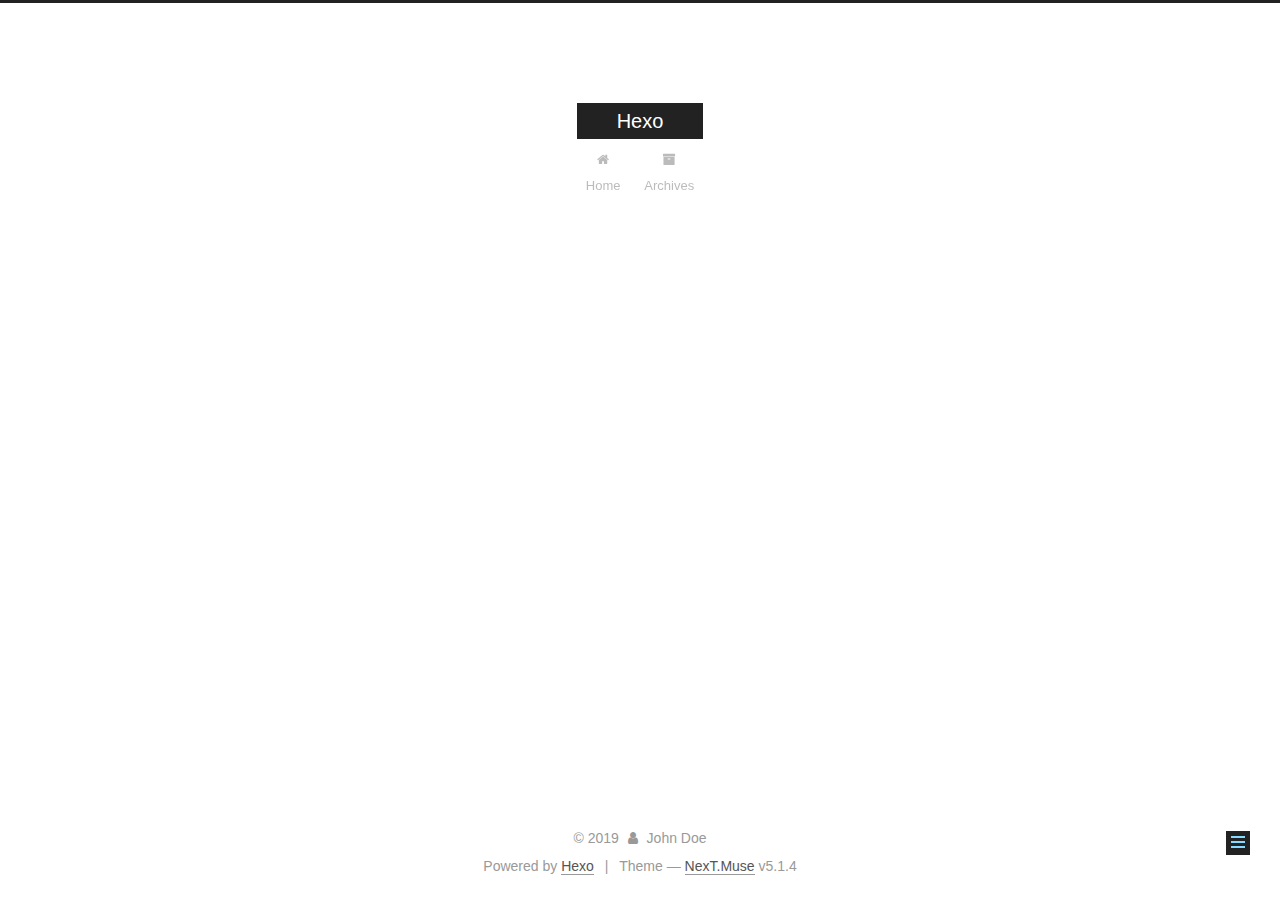
<file: 2019/01/05/你好/index.html>
<!DOCTYPE html>



  


<html class="theme-next muse use-motion" lang="">
<head><meta name="generator" content="Hexo 3.8.0">
  <meta charset="UTF-8">
<meta http-equiv="X-UA-Compatible" content="IE=edge">
<meta name="viewport" content="width=device-width, initial-scale=1, maximum-scale=1">
<meta name="theme-color" content="#222">









<meta http-equiv="Cache-Control" content="no-transform">
<meta http-equiv="Cache-Control" content="no-siteapp">
















  
  
  <link href="/lib/fancybox/source/jquery.fancybox.css?v=2.1.5" rel="stylesheet" type="text/css">







<link href="/lib/font-awesome/css/font-awesome.min.css?v=4.6.2" rel="stylesheet" type="text/css">

<link href="/css/main.css?v=5.1.4" rel="stylesheet" type="text/css">


  <link rel="apple-touch-icon" sizes="180x180" href="/images/apple-touch-icon-next.png?v=5.1.4">


  <link rel="icon" type="image/png" sizes="32x32" href="/images/favicon-32x32-next.png?v=5.1.4">


  <link rel="icon" type="image/png" sizes="16x16" href="/images/favicon-16x16-next.png?v=5.1.4">


  <link rel="mask-icon" href="/images/logo.svg?v=5.1.4" color="#222">





  <meta name="keywords" content="Hexo, NexT">










<meta property="og:type" content="article">
<meta property="og:title" content="你好">
<meta property="og:url" content="http://yoursite.com/2019/01/05/你好/index.html">
<meta property="og:site_name" content="Hexo">
<meta property="og:locale" content="default">
<meta property="og:updated_time" content="2019-01-05T08:55:02.129Z">
<meta name="twitter:card" content="summary">
<meta name="twitter:title" content="你好">



<script type="text/javascript" id="hexo.configurations">
  var NexT = window.NexT || {};
  var CONFIG = {
    root: '/',
    scheme: 'Muse',
    version: '5.1.4',
    sidebar: {"position":"right","display":"post","offset":12,"b2t":false,"scrollpercent":false,"onmobile":false},
    fancybox: true,
    tabs: true,
    motion: {"enable":true,"async":false,"transition":{"post_block":"fadeIn","post_header":"slideDownIn","post_body":"slideDownIn","coll_header":"slideLeftIn","sidebar":"slideUpIn"}},
    duoshuo: {
      userId: '0',
      author: 'Author'
    },
    algolia: {
      applicationID: '',
      apiKey: '',
      indexName: '',
      hits: {"per_page":10},
      labels: {"input_placeholder":"Search for Posts","hits_empty":"We didn't find any results for the search: ${query}","hits_stats":"${hits} results found in ${time} ms"}
    }
  };
</script>



  <link rel="canonical" href="http://yoursite.com/2019/01/05/你好/">





  <title>你好 | Hexo</title>
  








</head>

<body itemscope="" itemtype="http://schema.org/WebPage" lang="default">

  
  
    
  

  <div class="container sidebar-position-right page-post-detail">
    <div class="headband"></div>

    <header id="header" class="header" itemscope="" itemtype="http://schema.org/WPHeader">
      <div class="header-inner"><div class="site-brand-wrapper">
  <div class="site-meta ">
    

    <div class="custom-logo-site-title">
      <a href="/" class="brand" rel="start">
        <span class="logo-line-before"><i></i></span>
        <span class="site-title">Hexo</span>
        <span class="logo-line-after"><i></i></span>
      </a>
    </div>
      
        <p class="site-subtitle"></p>
      
  </div>

  <div class="site-nav-toggle">
    <button>
      <span class="btn-bar"></span>
      <span class="btn-bar"></span>
      <span class="btn-bar"></span>
    </button>
  </div>
</div>

<nav class="site-nav">
  

  
    <ul id="menu" class="menu">
      
        
        <li class="menu-item menu-item-home">
          <a href="/" rel="section">
            
              <i class="menu-item-icon fa fa-fw fa-home"></i> <br>
            
            Home
          </a>
        </li>
      
        
        <li class="menu-item menu-item-archives">
          <a href="/archives/" rel="section">
            
              <i class="menu-item-icon fa fa-fw fa-archive"></i> <br>
            
            Archives
          </a>
        </li>
      

      
    </ul>
  

  
</nav>



 </div>
    </header>

    <main id="main" class="main">
      <div class="main-inner">
        <div class="content-wrap">
          <div id="content" class="content">
            

  <div id="posts" class="posts-expand">
    

  

  
  
  

  <article class="post post-type-normal" itemscope="" itemtype="http://schema.org/Article">
  
  
  
  <div class="post-block">
    <link itemprop="mainEntityOfPage" href="http://yoursite.com/2019/01/05/你好/">

    <span hidden itemprop="author" itemscope="" itemtype="http://schema.org/Person">
      <meta itemprop="name" content="John Doe">
      <meta itemprop="description" content="">
      <meta itemprop="image" content="/images/avatar.gif">
    </span>

    <span hidden itemprop="publisher" itemscope="" itemtype="http://schema.org/Organization">
      <meta itemprop="name" content="Hexo">
    </span>

    
      <header class="post-header">

        
        
          <h1 class="post-title" itemprop="name headline">你好</h1>
        

        <div class="post-meta">
          <span class="post-time">
            
              <span class="post-meta-item-icon">
                <i class="fa fa-calendar-o"></i>
              </span>
              
                <span class="post-meta-item-text">Posted on</span>
              
              <time title="Post created" itemprop="dateCreated datePublished" datetime="2019-01-05T16:55:02+08:00">
                2019-01-05
              </time>
            

            

            
          </span>

          

          
            
          

          
          

          

          

          

        </div>
      </header>
    

    
    
    
    <div class="post-body" itemprop="articleBody">

      
      

      
        
      
    </div>
    
    
    

    

    

    

    <footer class="post-footer">
      

      
      
      

      
        <div class="post-nav">
          <div class="post-nav-next post-nav-item">
            
          </div>

          <span class="post-nav-divider"></span>

          <div class="post-nav-prev post-nav-item">
            
              <a href="/2019/01/05/66/" rel="prev" title="66">
                66 <i class="fa fa-chevron-right"></i>
              </a>
            
          </div>
        </div>
      

      
      
    </footer>
  </div>
  
  
  
  </article>



    <div class="post-spread">
      
    </div>
  </div>


          </div>
          


          

  



        </div>
        
          
  
  <div class="sidebar-toggle">
    <div class="sidebar-toggle-line-wrap">
      <span class="sidebar-toggle-line sidebar-toggle-line-first"></span>
      <span class="sidebar-toggle-line sidebar-toggle-line-middle"></span>
      <span class="sidebar-toggle-line sidebar-toggle-line-last"></span>
    </div>
  </div>

  <aside id="sidebar" class="sidebar">
    
    <div class="sidebar-inner">

      

      

      <section class="site-overview-wrap sidebar-panel sidebar-panel-active">
        <div class="site-overview">
          <div class="site-author motion-element" itemprop="author" itemscope="" itemtype="http://schema.org/Person">
            
              <p class="site-author-name" itemprop="name">John Doe</p>
              <p class="site-description motion-element" itemprop="description"></p>
          </div>

          <nav class="site-state motion-element">

            
              <div class="site-state-item site-state-posts">
              
                <a href="/archives/">
              
                  <span class="site-state-item-count">2</span>
                  <span class="site-state-item-name">posts</span>
                </a>
              </div>
            

            

            

          </nav>

          

          

          
          

          
          

          

        </div>
      </section>

      

      

    </div>
  </aside>


        
      </div>
    </main>

    <footer id="footer" class="footer">
      <div class="footer-inner">
        <div class="copyright">&copy; <span itemprop="copyrightYear">2019</span>
  <span class="with-love">
    <i class="fa fa-user"></i>
  </span>
  <span class="author" itemprop="copyrightHolder">John Doe</span>

  
</div>


  <div class="powered-by">Powered by <a class="theme-link" target="_blank" href="https://hexo.io">Hexo</a></div>



  <span class="post-meta-divider">|</span>



  <div class="theme-info">Theme &mdash; <a class="theme-link" target="_blank" href="https://github.com/iissnan/hexo-theme-next">NexT.Muse</a> v5.1.4</div>




        







        
      </div>
    </footer>

    
      <div class="back-to-top">
        <i class="fa fa-arrow-up"></i>
        
      </div>
    

    

  </div>

  

<script type="text/javascript">
  if (Object.prototype.toString.call(window.Promise) !== '[object Function]') {
    window.Promise = null;
  }
</script>









  












  
  
    <script type="text/javascript" src="/lib/jquery/index.js?v=2.1.3"></script>
  

  
  
    <script type="text/javascript" src="/lib/fastclick/lib/fastclick.min.js?v=1.0.6"></script>
  

  
  
    <script type="text/javascript" src="/lib/jquery_lazyload/jquery.lazyload.js?v=1.9.7"></script>
  

  
  
    <script type="text/javascript" src="/lib/velocity/velocity.min.js?v=1.2.1"></script>
  

  
  
    <script type="text/javascript" src="/lib/velocity/velocity.ui.min.js?v=1.2.1"></script>
  

  
  
    <script type="text/javascript" src="/lib/fancybox/source/jquery.fancybox.pack.js?v=2.1.5"></script>
  


  


  <script type="text/javascript" src="/js/src/utils.js?v=5.1.4"></script>

  <script type="text/javascript" src="/js/src/motion.js?v=5.1.4"></script>



  
  

  
  <script type="text/javascript" src="/js/src/scrollspy.js?v=5.1.4"></script>
<script type="text/javascript" src="/js/src/post-details.js?v=5.1.4"></script>



  


  <script type="text/javascript" src="/js/src/bootstrap.js?v=5.1.4"></script>



  


  




	





  





  












  





  

  

  

  
  

  

  

  

</body>
</html>
</file>
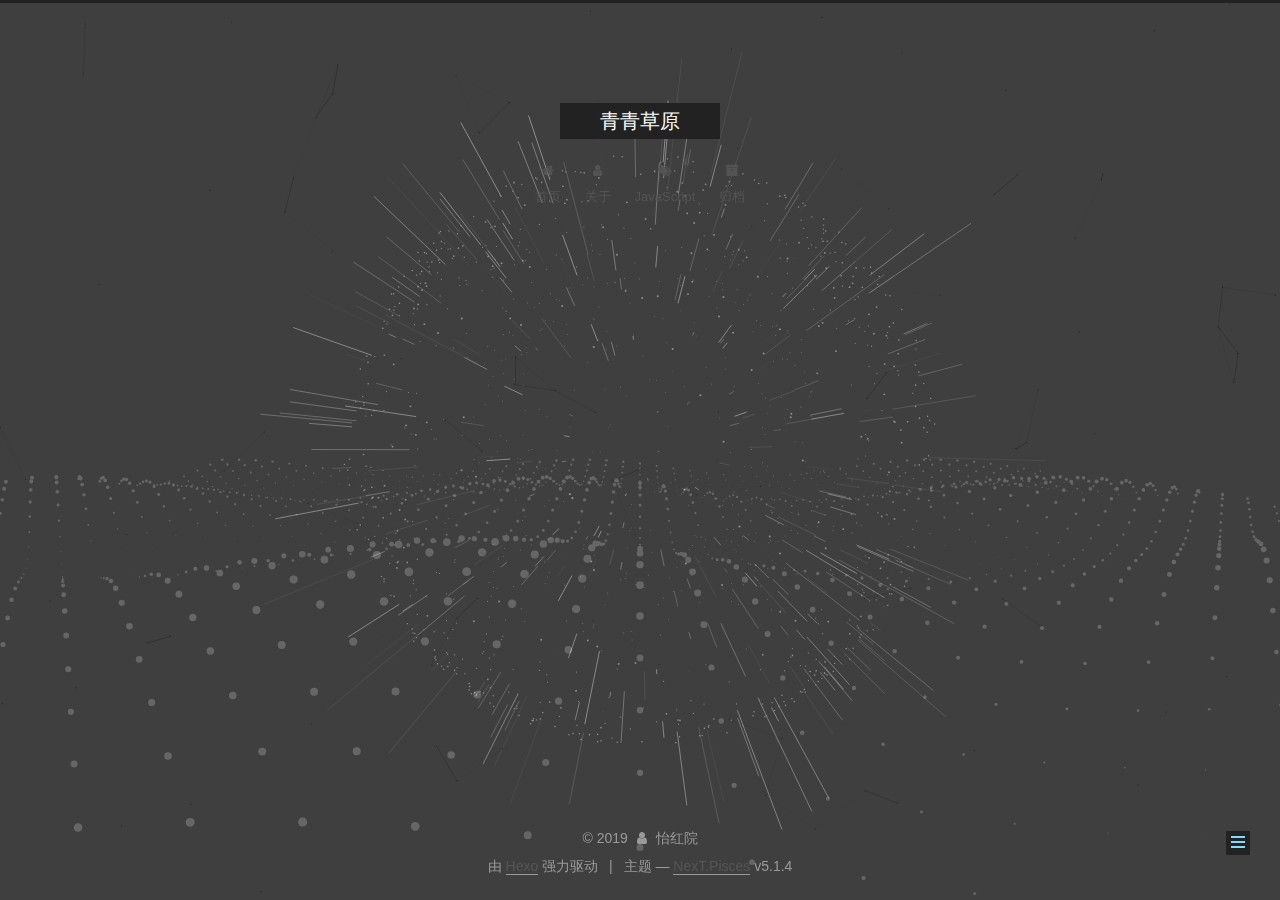
<file: 2019/01/09/canvas/index.html>
<!DOCTYPE html>



  


<html class="theme-next pisces use-motion" lang="zh-Hans">
<head><meta name="generator" content="Hexo 3.8.0">
  <meta charset="UTF-8">
<meta http-equiv="X-UA-Compatible" content="IE=edge">
<meta name="viewport" content="width=device-width, initial-scale=1, maximum-scale=1">
<meta name="theme-color" content="#222">









<meta http-equiv="Cache-Control" content="no-transform">
<meta http-equiv="Cache-Control" content="no-siteapp">
















  
  
  <link href="/lib/fancybox/source/jquery.fancybox.css?v=2.1.5" rel="stylesheet" type="text/css">







<link href="/lib/font-awesome/css/font-awesome.min.css?v=4.6.2" rel="stylesheet" type="text/css">

<link href="/css/main.css?v=5.1.4" rel="stylesheet" type="text/css">


  <link rel="apple-touch-icon" sizes="180x180" href="/images/apple-touch-icon-next.png?v=5.1.4">


  <link rel="icon" type="image/png" sizes="32x32" href="/images/favicon-32x32-next.png?v=5.1.4">


  <link rel="icon" type="image/png" sizes="16x16" href="/images/favicon-16x16-next.png?v=5.1.4">


  <link rel="mask-icon" href="/images/logo.svg?v=5.1.4" color="#222">





  <meta name="keywords" content="Hexo, NexT">










<meta name="description" content="canvas图形函数canvas图形绘制函数">
<meta property="og:type" content="article">
<meta property="og:title" content="canvas">
<meta property="og:url" content="http://yoursite.com/2019/01/09/canvas/index.html">
<meta property="og:site_name" content="青青草原">
<meta property="og:description" content="canvas图形函数canvas图形绘制函数">
<meta property="og:locale" content="zh-Hans">
<meta property="og:updated_time" content="2019-01-09T07:38:14.505Z">
<meta name="twitter:card" content="summary">
<meta name="twitter:title" content="canvas">
<meta name="twitter:description" content="canvas图形函数canvas图形绘制函数">



<script type="text/javascript" id="hexo.configurations">
  var NexT = window.NexT || {};
  var CONFIG = {
    root: '/',
    scheme: 'Pisces',
    version: '5.1.4',
    sidebar: {"position":"right","display":"post","offset":12,"b2t":false,"scrollpercent":false,"onmobile":false},
    fancybox: true,
    tabs: true,
    motion: {"enable":true,"async":false,"transition":{"post_block":"fadeIn","post_header":"slideDownIn","post_body":"slideDownIn","coll_header":"slideLeftIn","sidebar":"slideUpIn"}},
    duoshuo: {
      userId: '0',
      author: '博主'
    },
    algolia: {
      applicationID: '',
      apiKey: '',
      indexName: '',
      hits: {"per_page":10},
      labels: {"input_placeholder":"Search for Posts","hits_empty":"We didn't find any results for the search: ${query}","hits_stats":"${hits} results found in ${time} ms"}
    }
  };
</script>



  <link rel="canonical" href="http://yoursite.com/2019/01/09/canvas/">





  <title>canvas | 青青草原</title>
  








</head>

<body itemscope="" itemtype="http://schema.org/WebPage" lang="zh-Hans">

  
  
    
  

  <div class="container sidebar-position-right page-post-detail">
    <div class="headband"></div>

    <header id="header" class="header" itemscope="" itemtype="http://schema.org/WPHeader">
      <div class="header-inner"><div class="site-brand-wrapper">
  <div class="site-meta ">
    

    <div class="custom-logo-site-title">
      <a href="/" class="brand" rel="start">
        <span class="logo-line-before"><i></i></span>
        <span class="site-title">青青草原</span>
        <span class="logo-line-after"><i></i></span>
      </a>
    </div>
      
        <p class="site-subtitle"></p>
      
  </div>

  <div class="site-nav-toggle">
    <button>
      <span class="btn-bar"></span>
      <span class="btn-bar"></span>
      <span class="btn-bar"></span>
    </button>
  </div>
</div>

<nav class="site-nav">
  

  
    <ul id="menu" class="menu">
      
        
        <li class="menu-item menu-item-home">
          <a href="/" rel="section">
            
              <i class="menu-item-icon fa fa-fw fa-home"></i> <br>
            
            首页
          </a>
        </li>
      
        
        <li class="menu-item menu-item-about">
          <a href="/about/" rel="section">
            
              <i class="menu-item-icon fa fa-fw fa-user"></i> <br>
            
            关于
          </a>
        </li>
      
        
        <li class="menu-item menu-item-javascript">
          <a href="/JavaScript/" rel="section">
            
              <i class="menu-item-icon fa fa-fw fa-tags"></i> <br>
            
            JavaScript
          </a>
        </li>
      
        
        <li class="menu-item menu-item-archives">
          <a href="/archives/" rel="section">
            
              <i class="menu-item-icon fa fa-fw fa-archive"></i> <br>
            
            归档
          </a>
        </li>
      

      
    </ul>
  

  
</nav>



 </div>
    </header>

    <main id="main" class="main">
      <div class="main-inner">
        <div class="content-wrap">
          <div id="content" class="content">
            

  <div id="posts" class="posts-expand">
    

  

  
  
  

  <article class="post post-type-normal" itemscope="" itemtype="http://schema.org/Article">
  
  
  
  <div class="post-block">
    <link itemprop="mainEntityOfPage" href="http://yoursite.com/2019/01/09/canvas/">

    <span hidden itemprop="author" itemscope="" itemtype="http://schema.org/Person">
      <meta itemprop="name" content="怡红院">
      <meta itemprop="description" content="">
      <meta itemprop="image" content="/images/jiqimao.jpg">
    </span>

    <span hidden itemprop="publisher" itemscope="" itemtype="http://schema.org/Organization">
      <meta itemprop="name" content="青青草原">
    </span>

    
      <header class="post-header">

        
        
          <h1 class="post-title" itemprop="name headline">canvas</h1>
        

        <div class="post-meta">
          <span class="post-time">
            
              <span class="post-meta-item-icon">
                <i class="fa fa-calendar-o"></i>
              </span>
              
                <span class="post-meta-item-text">发表于</span>
              
              <time title="创建于" itemprop="dateCreated datePublished" datetime="2019-01-09T15:15:53+08:00">
                2019-01-09
              </time>
            

            

            
          </span>

          

          
            
          

          
          

          

          

          

        </div>
      </header>
    

    
    
    
    <div class="post-body" itemprop="articleBody">

      
      

      
        <h1 id="canvas图形函数"><a href="#canvas图形函数" class="headerlink" title="canvas图形函数"></a><a href="./JavaScript/js/js.md">canvas图形函数</a></h1><h2 id="canvas图形绘制函数"><a href="#canvas图形绘制函数" class="headerlink" title="canvas图形绘制函数"></a>canvas图形绘制函数</h2>
      
    </div>
    
    
    

    

    

    

    <footer class="post-footer">
      

      
      
      

      
        <div class="post-nav">
          <div class="post-nav-next post-nav-item">
            
              <a href="/2019/01/05/CSS/" rel="next" title="Css">
                <i class="fa fa-chevron-left"></i> Css
              </a>
            
          </div>

          <span class="post-nav-divider"></span>

          <div class="post-nav-prev post-nav-item">
            
          </div>
        </div>
      

      
      
    </footer>
  </div>
  
  
  
  </article>



    <div class="post-spread">
      
    </div>
  </div>


          </div>
          


          

  



        </div>
        
          
  
  <div class="sidebar-toggle">
    <div class="sidebar-toggle-line-wrap">
      <span class="sidebar-toggle-line sidebar-toggle-line-first"></span>
      <span class="sidebar-toggle-line sidebar-toggle-line-middle"></span>
      <span class="sidebar-toggle-line sidebar-toggle-line-last"></span>
    </div>
  </div>

  <aside id="sidebar" class="sidebar">
    
    <div class="sidebar-inner">

      

      
        <ul class="sidebar-nav motion-element">
          <li class="sidebar-nav-toc sidebar-nav-active" data-target="post-toc-wrap">
            文章目录
          </li>
          <li class="sidebar-nav-overview" data-target="site-overview-wrap">
            站点概览
          </li>
        </ul>
      

      <section class="site-overview-wrap sidebar-panel">
        <div class="site-overview">
          <div class="site-author motion-element" itemprop="author" itemscope="" itemtype="http://schema.org/Person">
            
              <img class="site-author-image" itemprop="image" src="/images/jiqimao.jpg" alt="怡红院">
            
              <p class="site-author-name" itemprop="name">怡红院</p>
              <p class="site-description motion-element" itemprop="description"></p>
          </div>

          <nav class="site-state motion-element">

            
              <div class="site-state-item site-state-posts">
              
                <a href="/archives/">
              
                  <span class="site-state-item-count">2</span>
                  <span class="site-state-item-name">日志</span>
                </a>
              </div>
            

            

            

          </nav>

          

          
            <div class="links-of-author motion-element">
                
                  <span class="links-of-author-item">
                    <a href="https://github.com/dadjdka" target="_blank" title="GitHub">
                      
                        <i class="fa fa-fw fa-github"></i>GitHub</a>
                  </span>
                
                  <span class="links-of-author-item">
                    <a href="https://weibo.com/u/5741704016" target="_blank" title="weibo">
                      
                        <i class="fa fa-fw fa-weibo"></i>weibo</a>
                  </span>
                
            </div>
          

          
          

          
          
            <div class="links-of-blogroll motion-element links-of-blogroll-block">
              <div class="links-of-blogroll-title">
                <i class="fa  fa-fw fa-link"></i>
                Links
              </div>
              <ul class="links-of-blogroll-list">
                
                  <li class="links-of-blogroll-item">
                    <a href="http://#/" title="站长推荐" target="_blank">站长推荐</a>
                  </li>
                
              </ul>
            </div>
          

          

        </div>
      </section>

      
      <!--noindex-->
        <section class="post-toc-wrap motion-element sidebar-panel sidebar-panel-active">
          <div class="post-toc">

            
              
            

            
              <div class="post-toc-content"><ol class="nav"><li class="nav-item nav-level-1"><a class="nav-link" href="#canvas图形函数"><span class="nav-number">1.</span> <span class="nav-text">canvas图形函数</span></a><ol class="nav-child"><li class="nav-item nav-level-2"><a class="nav-link" href="#canvas图形绘制函数"><span class="nav-number">1.1.</span> <span class="nav-text">canvas图形绘制函数</span></a></li></ol></li></ol></div>
            

          </div>
        </section>
      <!--/noindex-->
      

      

    </div>
  </aside>


        
      </div>
    </main>

    <footer id="footer" class="footer">
      <div class="footer-inner">
        <div class="copyright">&copy; <span itemprop="copyrightYear">2019</span>
  <span class="with-love">
    <i class="fa fa-user"></i>
  </span>
  <span class="author" itemprop="copyrightHolder">怡红院</span>

  
</div>


  <div class="powered-by">由 <a class="theme-link" target="_blank" href="https://hexo.io">Hexo</a> 强力驱动</div>



  <span class="post-meta-divider">|</span>



  <div class="theme-info">主题 &mdash; <a class="theme-link" target="_blank" href="https://github.com/iissnan/hexo-theme-next">NexT.Pisces</a> v5.1.4</div>




        







        
      </div>
    </footer>

    
      <div class="back-to-top">
        <i class="fa fa-arrow-up"></i>
        
      </div>
    

    

  </div>

  

<script type="text/javascript">
  if (Object.prototype.toString.call(window.Promise) !== '[object Function]') {
    window.Promise = null;
  }
</script>









  


  



  
  





  
  





  
  
    <script type="text/javascript" src="/lib/jquery/index.js?v=2.1.3"></script>
  

  
  
    <script type="text/javascript" src="/lib/fastclick/lib/fastclick.min.js?v=1.0.6"></script>
  

  
  
    <script type="text/javascript" src="/lib/jquery_lazyload/jquery.lazyload.js?v=1.9.7"></script>
  

  
  
    <script type="text/javascript" src="/lib/velocity/velocity.min.js?v=1.2.1"></script>
  

  
  
    <script type="text/javascript" src="/lib/velocity/velocity.ui.min.js?v=1.2.1"></script>
  

  
  
    <script type="text/javascript" src="/lib/fancybox/source/jquery.fancybox.pack.js?v=2.1.5"></script>
  

  
  
    <script type="text/javascript" src="/lib/canvas-nest/canvas-nest.min.js"></script>
  

  
  
    <script type="text/javascript" src="/lib/three/three.min.js"></script>
  

  
  
    <script type="text/javascript" src="/lib/three/three-waves.min.js"></script>
  

  
  
    <script type="text/javascript" src="/lib/three/canvas_sphere.min.js"></script>
  


  


  <script type="text/javascript" src="/js/src/utils.js?v=5.1.4"></script>

  <script type="text/javascript" src="/js/src/motion.js?v=5.1.4"></script>



  
  


  <script type="text/javascript" src="/js/src/affix.js?v=5.1.4"></script>

  <script type="text/javascript" src="/js/src/schemes/pisces.js?v=5.1.4"></script>



  
  <script type="text/javascript" src="/js/src/scrollspy.js?v=5.1.4"></script>
<script type="text/javascript" src="/js/src/post-details.js?v=5.1.4"></script>



  


  <script type="text/javascript" src="/js/src/bootstrap.js?v=5.1.4"></script>



  


  




	





  





  












  





  

  

  

  
  

  

  

  

</body>
</html>
</file>
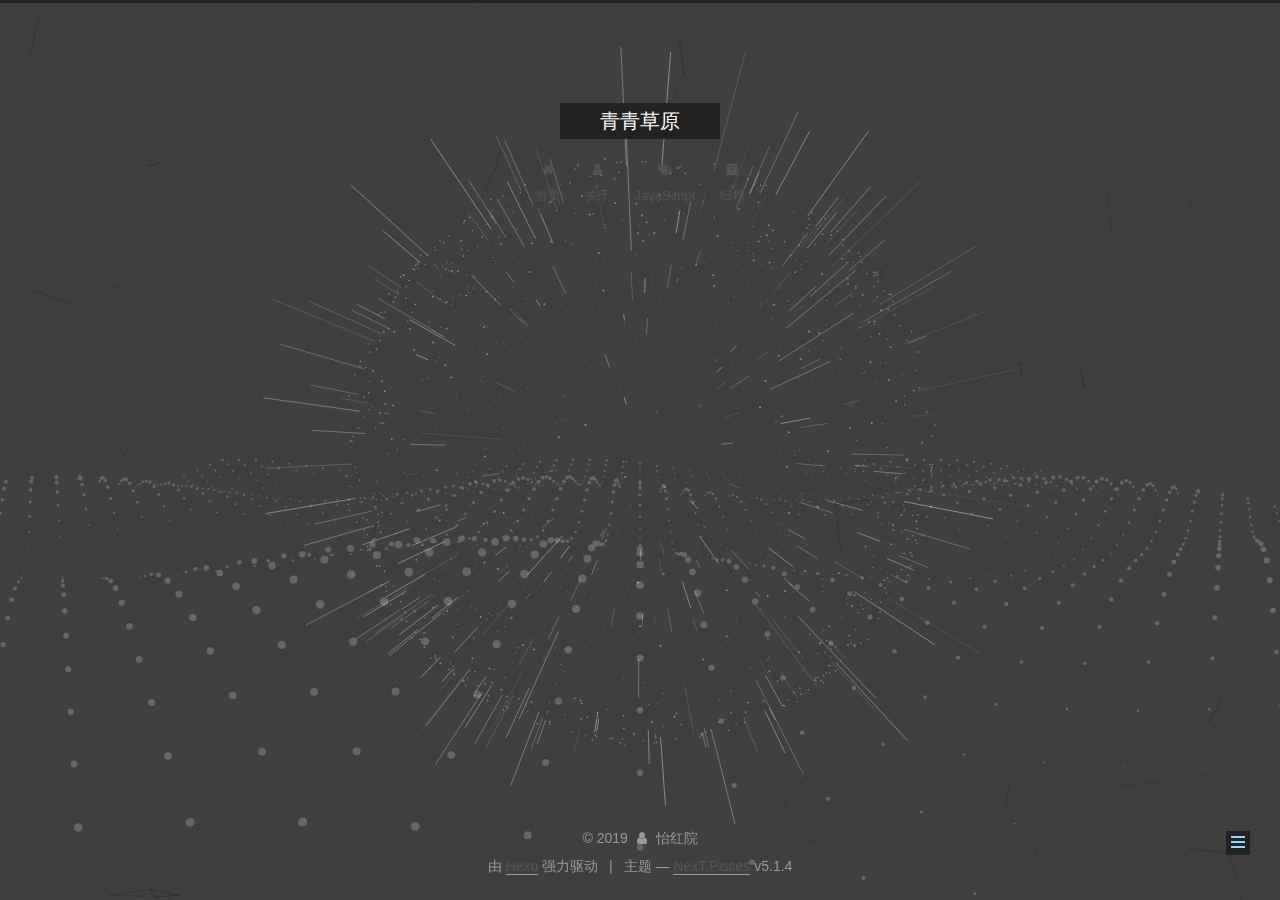
<file: about/2.html>
<!DOCTYPE html>



  


<html class="theme-next pisces use-motion" lang="zh-Hans">
<head><meta name="generator" content="Hexo 3.8.0">
  <meta charset="UTF-8">
<meta http-equiv="X-UA-Compatible" content="IE=edge">
<meta name="viewport" content="width=device-width, initial-scale=1, maximum-scale=1">
<meta name="theme-color" content="#222">









<meta http-equiv="Cache-Control" content="no-transform">
<meta http-equiv="Cache-Control" content="no-siteapp">
















  
  
  <link href="/lib/fancybox/source/jquery.fancybox.css?v=2.1.5" rel="stylesheet" type="text/css">







<link href="/lib/font-awesome/css/font-awesome.min.css?v=4.6.2" rel="stylesheet" type="text/css">

<link href="/css/main.css?v=5.1.4" rel="stylesheet" type="text/css">


  <link rel="apple-touch-icon" sizes="180x180" href="/images/apple-touch-icon-next.png?v=5.1.4">


  <link rel="icon" type="image/png" sizes="32x32" href="/images/favicon-32x32-next.png?v=5.1.4">


  <link rel="icon" type="image/png" sizes="16x16" href="/images/favicon-16x16-next.png?v=5.1.4">


  <link rel="mask-icon" href="/images/logo.svg?v=5.1.4" color="#222">





  <meta name="keywords" content="Hexo, NexT">










<meta property="og:type" content="website">
<meta property="og:title" content="青青草原">
<meta property="og:url" content="http://yoursite.com/about/2.html">
<meta property="og:site_name" content="青青草原">
<meta property="og:locale" content="zh-Hans">
<meta property="og:updated_time" content="2019-01-09T07:36:53.781Z">
<meta name="twitter:card" content="summary">
<meta name="twitter:title" content="青青草原">



<script type="text/javascript" id="hexo.configurations">
  var NexT = window.NexT || {};
  var CONFIG = {
    root: '/',
    scheme: 'Pisces',
    version: '5.1.4',
    sidebar: {"position":"right","display":"post","offset":12,"b2t":false,"scrollpercent":false,"onmobile":false},
    fancybox: true,
    tabs: true,
    motion: {"enable":true,"async":false,"transition":{"post_block":"fadeIn","post_header":"slideDownIn","post_body":"slideDownIn","coll_header":"slideLeftIn","sidebar":"slideUpIn"}},
    duoshuo: {
      userId: '0',
      author: '博主'
    },
    algolia: {
      applicationID: '',
      apiKey: '',
      indexName: '',
      hits: {"per_page":10},
      labels: {"input_placeholder":"Search for Posts","hits_empty":"We didn't find any results for the search: ${query}","hits_stats":"${hits} results found in ${time} ms"}
    }
  };
</script>



  <link rel="canonical" href="http://yoursite.com/about/2.html">





  <title> | 青青草原</title>
  








</head>

<body itemscope="" itemtype="http://schema.org/WebPage" lang="zh-Hans">

  
  
    
  

  <div class="container sidebar-position-right page-post-detail">
    <div class="headband"></div>

    <header id="header" class="header" itemscope="" itemtype="http://schema.org/WPHeader">
      <div class="header-inner"><div class="site-brand-wrapper">
  <div class="site-meta ">
    

    <div class="custom-logo-site-title">
      <a href="/" class="brand" rel="start">
        <span class="logo-line-before"><i></i></span>
        <span class="site-title">青青草原</span>
        <span class="logo-line-after"><i></i></span>
      </a>
    </div>
      
        <p class="site-subtitle"></p>
      
  </div>

  <div class="site-nav-toggle">
    <button>
      <span class="btn-bar"></span>
      <span class="btn-bar"></span>
      <span class="btn-bar"></span>
    </button>
  </div>
</div>

<nav class="site-nav">
  

  
    <ul id="menu" class="menu">
      
        
        <li class="menu-item menu-item-home">
          <a href="/" rel="section">
            
              <i class="menu-item-icon fa fa-fw fa-home"></i> <br>
            
            首页
          </a>
        </li>
      
        
        <li class="menu-item menu-item-about">
          <a href="/about/" rel="section">
            
              <i class="menu-item-icon fa fa-fw fa-user"></i> <br>
            
            关于
          </a>
        </li>
      
        
        <li class="menu-item menu-item-javascript">
          <a href="/JavaScript/" rel="section">
            
              <i class="menu-item-icon fa fa-fw fa-tags"></i> <br>
            
            JavaScript
          </a>
        </li>
      
        
        <li class="menu-item menu-item-archives">
          <a href="/archives/" rel="section">
            
              <i class="menu-item-icon fa fa-fw fa-archive"></i> <br>
            
            归档
          </a>
        </li>
      

      
    </ul>
  

  
</nav>



 </div>
    </header>

    <main id="main" class="main">
      <div class="main-inner">
        <div class="content-wrap">
          <div id="content" class="content">
            

  <div id="posts" class="posts-expand">
    
    
    
    <div class="post-block page">
      <header class="post-header">

	<h1 class="post-title" itemprop="name headline"></h1>



</header>

      
      
      
      <div class="post-body">
        
        
          
        
      </div>
      
      
      
    </div>
    
    
    
  </div>


          </div>
          


          

  



        </div>
        
          
  
  <div class="sidebar-toggle">
    <div class="sidebar-toggle-line-wrap">
      <span class="sidebar-toggle-line sidebar-toggle-line-first"></span>
      <span class="sidebar-toggle-line sidebar-toggle-line-middle"></span>
      <span class="sidebar-toggle-line sidebar-toggle-line-last"></span>
    </div>
  </div>

  <aside id="sidebar" class="sidebar">
    
    <div class="sidebar-inner">

      

      

      <section class="site-overview-wrap sidebar-panel sidebar-panel-active">
        <div class="site-overview">
          <div class="site-author motion-element" itemprop="author" itemscope="" itemtype="http://schema.org/Person">
            
              <img class="site-author-image" itemprop="image" src="/images/jiqimao.jpg" alt="怡红院">
            
              <p class="site-author-name" itemprop="name">怡红院</p>
              <p class="site-description motion-element" itemprop="description"></p>
          </div>

          <nav class="site-state motion-element">

            
              <div class="site-state-item site-state-posts">
              
                <a href="/archives/">
              
                  <span class="site-state-item-count">2</span>
                  <span class="site-state-item-name">日志</span>
                </a>
              </div>
            

            

            

          </nav>

          

          
            <div class="links-of-author motion-element">
                
                  <span class="links-of-author-item">
                    <a href="https://github.com/dadjdka" target="_blank" title="GitHub">
                      
                        <i class="fa fa-fw fa-github"></i>GitHub</a>
                  </span>
                
                  <span class="links-of-author-item">
                    <a href="https://weibo.com/u/5741704016" target="_blank" title="weibo">
                      
                        <i class="fa fa-fw fa-weibo"></i>weibo</a>
                  </span>
                
            </div>
          

          
          

          
          
            <div class="links-of-blogroll motion-element links-of-blogroll-block">
              <div class="links-of-blogroll-title">
                <i class="fa  fa-fw fa-link"></i>
                Links
              </div>
              <ul class="links-of-blogroll-list">
                
                  <li class="links-of-blogroll-item">
                    <a href="http://#/" title="站长推荐" target="_blank">站长推荐</a>
                  </li>
                
              </ul>
            </div>
          

          

        </div>
      </section>

      

      

    </div>
  </aside>


        
      </div>
    </main>

    <footer id="footer" class="footer">
      <div class="footer-inner">
        <div class="copyright">&copy; <span itemprop="copyrightYear">2019</span>
  <span class="with-love">
    <i class="fa fa-user"></i>
  </span>
  <span class="author" itemprop="copyrightHolder">怡红院</span>

  
</div>


  <div class="powered-by">由 <a class="theme-link" target="_blank" href="https://hexo.io">Hexo</a> 强力驱动</div>



  <span class="post-meta-divider">|</span>



  <div class="theme-info">主题 &mdash; <a class="theme-link" target="_blank" href="https://github.com/iissnan/hexo-theme-next">NexT.Pisces</a> v5.1.4</div>




        







        
      </div>
    </footer>

    
      <div class="back-to-top">
        <i class="fa fa-arrow-up"></i>
        
      </div>
    

    

  </div>

  

<script type="text/javascript">
  if (Object.prototype.toString.call(window.Promise) !== '[object Function]') {
    window.Promise = null;
  }
</script>









  


  



  
  





  
  





  
  
    <script type="text/javascript" src="/lib/jquery/index.js?v=2.1.3"></script>
  

  
  
    <script type="text/javascript" src="/lib/fastclick/lib/fastclick.min.js?v=1.0.6"></script>
  

  
  
    <script type="text/javascript" src="/lib/jquery_lazyload/jquery.lazyload.js?v=1.9.7"></script>
  

  
  
    <script type="text/javascript" src="/lib/velocity/velocity.min.js?v=1.2.1"></script>
  

  
  
    <script type="text/javascript" src="/lib/velocity/velocity.ui.min.js?v=1.2.1"></script>
  

  
  
    <script type="text/javascript" src="/lib/fancybox/source/jquery.fancybox.pack.js?v=2.1.5"></script>
  

  
  
    <script type="text/javascript" src="/lib/canvas-nest/canvas-nest.min.js"></script>
  

  
  
    <script type="text/javascript" src="/lib/three/three.min.js"></script>
  

  
  
    <script type="text/javascript" src="/lib/three/three-waves.min.js"></script>
  

  
  
    <script type="text/javascript" src="/lib/three/canvas_sphere.min.js"></script>
  


  


  <script type="text/javascript" src="/js/src/utils.js?v=5.1.4"></script>

  <script type="text/javascript" src="/js/src/motion.js?v=5.1.4"></script>



  
  


  <script type="text/javascript" src="/js/src/affix.js?v=5.1.4"></script>

  <script type="text/javascript" src="/js/src/schemes/pisces.js?v=5.1.4"></script>



  
  <script type="text/javascript" src="/js/src/scrollspy.js?v=5.1.4"></script>
<script type="text/javascript" src="/js/src/post-details.js?v=5.1.4"></script>



  


  <script type="text/javascript" src="/js/src/bootstrap.js?v=5.1.4"></script>



  


  




	





  





  












  





  

  

  

  
  

  

  

  

</body>
</html>
</file>
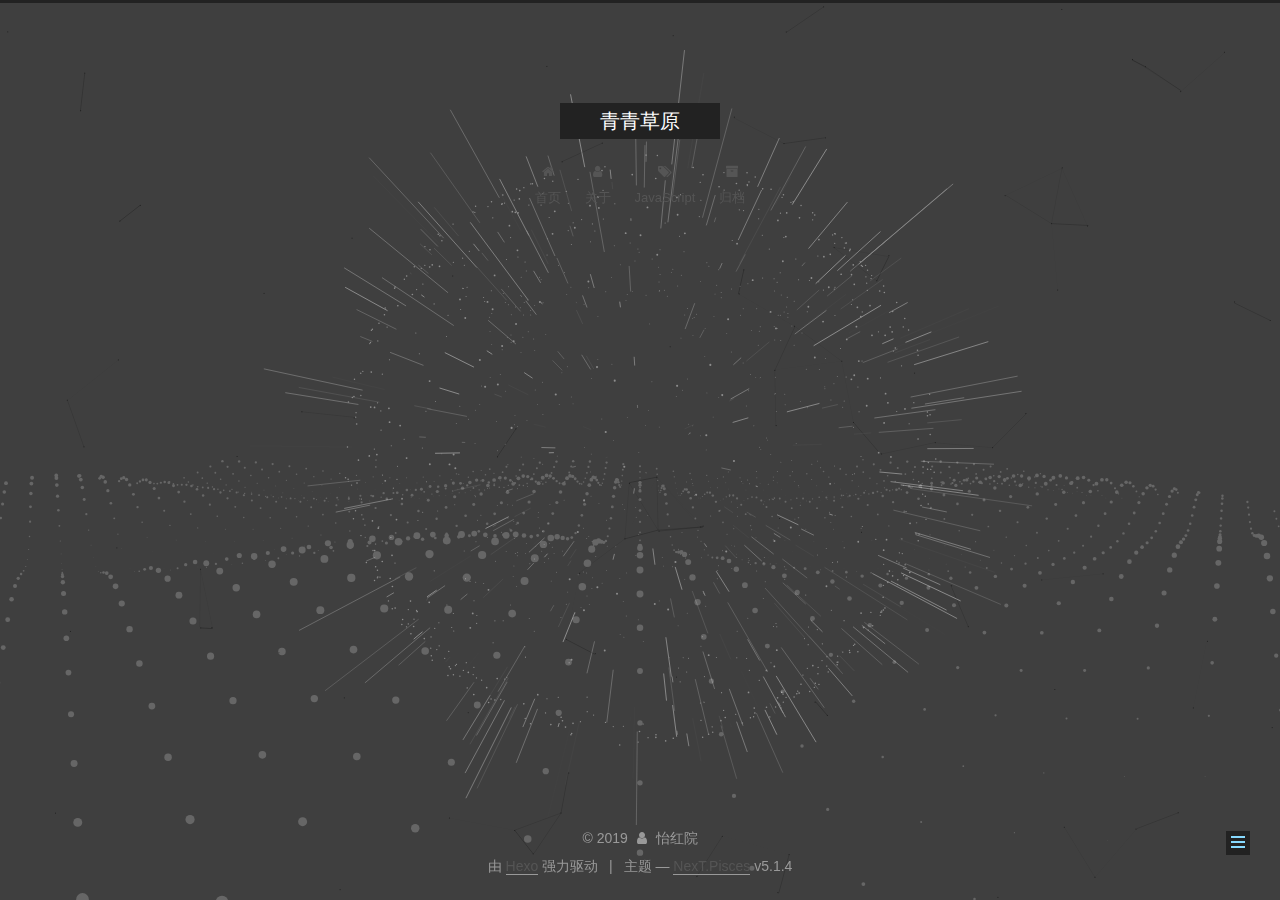
<file: JavaScript/js/js.html>
<!DOCTYPE html>



  


<html class="theme-next pisces use-motion" lang="zh-Hans">
<head><meta name="generator" content="Hexo 3.8.0">
  <meta charset="UTF-8">
<meta http-equiv="X-UA-Compatible" content="IE=edge">
<meta name="viewport" content="width=device-width, initial-scale=1, maximum-scale=1">
<meta name="theme-color" content="#222">









<meta http-equiv="Cache-Control" content="no-transform">
<meta http-equiv="Cache-Control" content="no-siteapp">
















  
  
  <link href="/lib/fancybox/source/jquery.fancybox.css?v=2.1.5" rel="stylesheet" type="text/css">







<link href="/lib/font-awesome/css/font-awesome.min.css?v=4.6.2" rel="stylesheet" type="text/css">

<link href="/css/main.css?v=5.1.4" rel="stylesheet" type="text/css">


  <link rel="apple-touch-icon" sizes="180x180" href="/images/apple-touch-icon-next.png?v=5.1.4">


  <link rel="icon" type="image/png" sizes="32x32" href="/images/favicon-32x32-next.png?v=5.1.4">


  <link rel="icon" type="image/png" sizes="16x16" href="/images/favicon-16x16-next.png?v=5.1.4">


  <link rel="mask-icon" href="/images/logo.svg?v=5.1.4" color="#222">





  <meta name="keywords" content="Hexo, NexT">










<meta name="description" content="daddsddad">
<meta property="og:type" content="website">
<meta property="og:title" content="Java">
<meta property="og:url" content="http://yoursite.com/JavaScript/js/js.html">
<meta property="og:site_name" content="青青草原">
<meta property="og:description" content="daddsddad">
<meta property="og:locale" content="zh-Hans">
<meta property="og:updated_time" content="2019-01-09T07:32:35.022Z">
<meta name="twitter:card" content="summary">
<meta name="twitter:title" content="Java">
<meta name="twitter:description" content="daddsddad">



<script type="text/javascript" id="hexo.configurations">
  var NexT = window.NexT || {};
  var CONFIG = {
    root: '/',
    scheme: 'Pisces',
    version: '5.1.4',
    sidebar: {"position":"right","display":"post","offset":12,"b2t":false,"scrollpercent":false,"onmobile":false},
    fancybox: true,
    tabs: true,
    motion: {"enable":true,"async":false,"transition":{"post_block":"fadeIn","post_header":"slideDownIn","post_body":"slideDownIn","coll_header":"slideLeftIn","sidebar":"slideUpIn"}},
    duoshuo: {
      userId: '0',
      author: '博主'
    },
    algolia: {
      applicationID: '',
      apiKey: '',
      indexName: '',
      hits: {"per_page":10},
      labels: {"input_placeholder":"Search for Posts","hits_empty":"We didn't find any results for the search: ${query}","hits_stats":"${hits} results found in ${time} ms"}
    }
  };
</script>



  <link rel="canonical" href="http://yoursite.com/JavaScript/js/js.html">





  <title>Java | 青青草原</title>
  








</head>

<body itemscope="" itemtype="http://schema.org/WebPage" lang="zh-Hans">

  
  
    
  

  <div class="container sidebar-position-right page-post-detail">
    <div class="headband"></div>

    <header id="header" class="header" itemscope="" itemtype="http://schema.org/WPHeader">
      <div class="header-inner"><div class="site-brand-wrapper">
  <div class="site-meta ">
    

    <div class="custom-logo-site-title">
      <a href="/" class="brand" rel="start">
        <span class="logo-line-before"><i></i></span>
        <span class="site-title">青青草原</span>
        <span class="logo-line-after"><i></i></span>
      </a>
    </div>
      
        <p class="site-subtitle"></p>
      
  </div>

  <div class="site-nav-toggle">
    <button>
      <span class="btn-bar"></span>
      <span class="btn-bar"></span>
      <span class="btn-bar"></span>
    </button>
  </div>
</div>

<nav class="site-nav">
  

  
    <ul id="menu" class="menu">
      
        
        <li class="menu-item menu-item-home">
          <a href="/" rel="section">
            
              <i class="menu-item-icon fa fa-fw fa-home"></i> <br>
            
            首页
          </a>
        </li>
      
        
        <li class="menu-item menu-item-about">
          <a href="/about/" rel="section">
            
              <i class="menu-item-icon fa fa-fw fa-user"></i> <br>
            
            关于
          </a>
        </li>
      
        
        <li class="menu-item menu-item-javascript">
          <a href="/JavaScript/" rel="section">
            
              <i class="menu-item-icon fa fa-fw fa-tags"></i> <br>
            
            JavaScript
          </a>
        </li>
      
        
        <li class="menu-item menu-item-archives">
          <a href="/archives/" rel="section">
            
              <i class="menu-item-icon fa fa-fw fa-archive"></i> <br>
            
            归档
          </a>
        </li>
      

      
    </ul>
  

  
</nav>



 </div>
    </header>

    <main id="main" class="main">
      <div class="main-inner">
        <div class="content-wrap">
          <div id="content" class="content">
            

  <div id="posts" class="posts-expand">
    
    
    
    <div class="post-block page">
      <header class="post-header">

	<h1 class="post-title" itemprop="name headline">Java</h1>



</header>

      
      
      
      <div class="post-body">
        
        
          <h1 id="dad"><a href="#dad" class="headerlink" title="dad"></a>dad</h1><h2 id="dsd"><a href="#dsd" class="headerlink" title="dsd"></a>dsd</h2><h3 id="dad-1"><a href="#dad-1" class="headerlink" title="dad"></a>dad</h3>
        
      </div>
      
      
      
    </div>
    
    
    
  </div>


          </div>
          


          

  



        </div>
        
          
  
  <div class="sidebar-toggle">
    <div class="sidebar-toggle-line-wrap">
      <span class="sidebar-toggle-line sidebar-toggle-line-first"></span>
      <span class="sidebar-toggle-line sidebar-toggle-line-middle"></span>
      <span class="sidebar-toggle-line sidebar-toggle-line-last"></span>
    </div>
  </div>

  <aside id="sidebar" class="sidebar">
    
    <div class="sidebar-inner">

      

      
        <ul class="sidebar-nav motion-element">
          <li class="sidebar-nav-toc sidebar-nav-active" data-target="post-toc-wrap">
            文章目录
          </li>
          <li class="sidebar-nav-overview" data-target="site-overview-wrap">
            站点概览
          </li>
        </ul>
      

      <section class="site-overview-wrap sidebar-panel">
        <div class="site-overview">
          <div class="site-author motion-element" itemprop="author" itemscope="" itemtype="http://schema.org/Person">
            
              <img class="site-author-image" itemprop="image" src="/images/jiqimao.jpg" alt="怡红院">
            
              <p class="site-author-name" itemprop="name">怡红院</p>
              <p class="site-description motion-element" itemprop="description"></p>
          </div>

          <nav class="site-state motion-element">

            
              <div class="site-state-item site-state-posts">
              
                <a href="/archives/">
              
                  <span class="site-state-item-count">2</span>
                  <span class="site-state-item-name">日志</span>
                </a>
              </div>
            

            

            

          </nav>

          

          
            <div class="links-of-author motion-element">
                
                  <span class="links-of-author-item">
                    <a href="https://github.com/dadjdka" target="_blank" title="GitHub">
                      
                        <i class="fa fa-fw fa-github"></i>GitHub</a>
                  </span>
                
                  <span class="links-of-author-item">
                    <a href="https://weibo.com/u/5741704016" target="_blank" title="weibo">
                      
                        <i class="fa fa-fw fa-weibo"></i>weibo</a>
                  </span>
                
            </div>
          

          
          

          
          
            <div class="links-of-blogroll motion-element links-of-blogroll-block">
              <div class="links-of-blogroll-title">
                <i class="fa  fa-fw fa-link"></i>
                Links
              </div>
              <ul class="links-of-blogroll-list">
                
                  <li class="links-of-blogroll-item">
                    <a href="http://#/" title="站长推荐" target="_blank">站长推荐</a>
                  </li>
                
              </ul>
            </div>
          

          

        </div>
      </section>

      
      <!--noindex-->
        <section class="post-toc-wrap motion-element sidebar-panel sidebar-panel-active">
          <div class="post-toc">

            
              
            

            
              <div class="post-toc-content"><ol class="nav"><li class="nav-item nav-level-1"><a class="nav-link" href="#dad"><span class="nav-number">1.</span> <span class="nav-text">dad</span></a><ol class="nav-child"><li class="nav-item nav-level-2"><a class="nav-link" href="#dsd"><span class="nav-number">1.1.</span> <span class="nav-text">dsd</span></a><ol class="nav-child"><li class="nav-item nav-level-3"><a class="nav-link" href="#dad-1"><span class="nav-number">1.1.1.</span> <span class="nav-text">dad</span></a></li></ol></li></ol></li></ol></div>
            

          </div>
        </section>
      <!--/noindex-->
      

      

    </div>
  </aside>


        
      </div>
    </main>

    <footer id="footer" class="footer">
      <div class="footer-inner">
        <div class="copyright">&copy; <span itemprop="copyrightYear">2019</span>
  <span class="with-love">
    <i class="fa fa-user"></i>
  </span>
  <span class="author" itemprop="copyrightHolder">怡红院</span>

  
</div>


  <div class="powered-by">由 <a class="theme-link" target="_blank" href="https://hexo.io">Hexo</a> 强力驱动</div>



  <span class="post-meta-divider">|</span>



  <div class="theme-info">主题 &mdash; <a class="theme-link" target="_blank" href="https://github.com/iissnan/hexo-theme-next">NexT.Pisces</a> v5.1.4</div>




        







        
      </div>
    </footer>

    
      <div class="back-to-top">
        <i class="fa fa-arrow-up"></i>
        
      </div>
    

    

  </div>

  

<script type="text/javascript">
  if (Object.prototype.toString.call(window.Promise) !== '[object Function]') {
    window.Promise = null;
  }
</script>









  


  



  
  





  
  





  
  
    <script type="text/javascript" src="/lib/jquery/index.js?v=2.1.3"></script>
  

  
  
    <script type="text/javascript" src="/lib/fastclick/lib/fastclick.min.js?v=1.0.6"></script>
  

  
  
    <script type="text/javascript" src="/lib/jquery_lazyload/jquery.lazyload.js?v=1.9.7"></script>
  

  
  
    <script type="text/javascript" src="/lib/velocity/velocity.min.js?v=1.2.1"></script>
  

  
  
    <script type="text/javascript" src="/lib/velocity/velocity.ui.min.js?v=1.2.1"></script>
  

  
  
    <script type="text/javascript" src="/lib/fancybox/source/jquery.fancybox.pack.js?v=2.1.5"></script>
  

  
  
    <script type="text/javascript" src="/lib/canvas-nest/canvas-nest.min.js"></script>
  

  
  
    <script type="text/javascript" src="/lib/three/three.min.js"></script>
  

  
  
    <script type="text/javascript" src="/lib/three/three-waves.min.js"></script>
  

  
  
    <script type="text/javascript" src="/lib/three/canvas_sphere.min.js"></script>
  


  


  <script type="text/javascript" src="/js/src/utils.js?v=5.1.4"></script>

  <script type="text/javascript" src="/js/src/motion.js?v=5.1.4"></script>



  
  


  <script type="text/javascript" src="/js/src/affix.js?v=5.1.4"></script>

  <script type="text/javascript" src="/js/src/schemes/pisces.js?v=5.1.4"></script>



  
  <script type="text/javascript" src="/js/src/scrollspy.js?v=5.1.4"></script>
<script type="text/javascript" src="/js/src/post-details.js?v=5.1.4"></script>



  


  <script type="text/javascript" src="/js/src/bootstrap.js?v=5.1.4"></script>



  


  




	





  





  












  





  

  

  

  
  

  

  

  

</body>
</html>
</file>
<file: css/main.css>
/* normalize.css v3.0.2 | MIT License | git.io/normalize */
html {
  font-family: sans-serif; /* 1 */
  -ms-text-size-adjust: 100%; /* 2 */
  -webkit-text-size-adjust: 100%; /* 2 */
}
body {
  margin: 0;
}
article,
aside,
details,
figcaption,
figure,
footer,
header,
hgroup,
main,
menu,
nav,
section,
summary {
  display: block;
}
audio,
canvas,
progress,
video {
  display: inline-block; /* 1 */
  vertical-align: baseline; /* 2 */
}
audio:not([controls]) {
  display: none;
  height: 0;
}
[hidden],
template {
  display: none;
}
a {
  background-color: transparent;
}
a:active,
a:hover {
  outline: 0;
}
abbr[title] {
  border-bottom: 1px dotted;
}
b,
strong {
  font-weight: bold;
}
dfn {
  font-style: italic;
}
h1 {
  font-size: 2em;
  margin: 0.67em 0;
}
mark {
  background: #ff0;
  color: #000;
}
small {
  font-size: 80%;
}
sub,
sup {
  font-size: 75%;
  line-height: 0;
  position: relative;
  vertical-align: baseline;
}
sup {
  top: -0.5em;
}
sub {
  bottom: -0.25em;
}
img {
  border: 0;
}
svg:not(:root) {
  overflow: hidden;
}
figure {
  margin: 1em 40px;
}
hr {
  -moz-box-sizing: content-box;
  box-sizing: content-box;
  height: 0;
}
pre {
  overflow: auto;
}
code,
kbd,
pre,
samp {
  font-family: monospace, monospace;
  font-size: 1em;
}
button,
input,
optgroup,
select,
textarea {
  color: inherit; /* 1 */
  font: inherit; /* 2 */
  margin: 0; /* 3 */
}
button {
  overflow: visible;
}
button,
select {
  text-transform: none;
}
button,
html input[type="button"],
input[type="reset"],
input[type="submit"] {
  -webkit-appearance: button; /* 2 */
  cursor: pointer; /* 3 */
}
button[disabled],
html input[disabled] {
  cursor: default;
}
button::-moz-focus-inner,
input::-moz-focus-inner {
  border: 0;
  padding: 0;
}
input {
  line-height: normal;
}
input[type="checkbox"],
input[type="radio"] {
  box-sizing: border-box; /* 1 */
  padding: 0; /* 2 */
}
input[type="number"]::-webkit-inner-spin-button,
input[type="number"]::-webkit-outer-spin-button {
  height: auto;
}
input[type="search"] {
  -webkit-appearance: textfield; /* 1 */
  -moz-box-sizing: content-box;
  -webkit-box-sizing: content-box; /* 2 */
  box-sizing: content-box;
}
input[type="search"]::-webkit-search-cancel-button,
input[type="search"]::-webkit-search-decoration {
  -webkit-appearance: none;
}
fieldset {
  border: 1px solid #c0c0c0;
  margin: 0 2px;
  padding: 0.35em 0.625em 0.75em;
}
legend {
  border: 0; /* 1 */
  padding: 0; /* 2 */
}
textarea {
  overflow: auto;
}
optgroup {
  font-weight: bold;
}
table {
  border-collapse: collapse;
  border-spacing: 0;
}
td,
th {
  padding: 0;
}
::selection {
  background: #262a30;
  color: #fff;
}
body {
  position: relative;
  font-family: 'Lato', "PingFang SC", "Microsoft YaHei", sans-serif;
  font-size: 14px;
  line-height: 2;
  color: #555;
  background: #fff;
}
@media (max-width: 767px) {
  body {
    padding-right: 0 !important;
  }
}
@media (min-width: 768px) and (max-width: 991px) {
  body {
    padding-right: 0 !important;
  }
}
@media (min-width: 1600px) {
  body {
    font-size: 16px;
  }
}
h1,
h2,
h3,
h4,
h5,
h6 {
  margin: 0;
  padding: 0;
  font-weight: bold;
  line-height: 1.5;
  font-family: 'Lato', "PingFang SC", "Microsoft YaHei", sans-serif;
}
h2,
h3,
h4,
h5,
h6 {
  margin: 20px 0 15px;
}
h1 {
  font-size: 22px;
}
@media (max-width: 767px) {
  h1 {
    font-size: 18px;
  }
}
h2 {
  font-size: 20px;
}
@media (max-width: 767px) {
  h2 {
    font-size: 16px;
  }
}
h3 {
  font-size: 18px;
}
@media (max-width: 767px) {
  h3 {
    font-size: 14px;
  }
}
h4 {
  font-size: 16px;
}
@media (max-width: 767px) {
  h4 {
    font-size: 12px;
  }
}
h5 {
  font-size: 14px;
}
@media (max-width: 767px) {
  h5 {
    font-size: 10px;
  }
}
h6 {
  font-size: 12px;
}
@media (max-width: 767px) {
  h6 {
    font-size: 8px;
  }
}
p {
  margin: 0 0 20px 0;
}
a {
  color: #555;
  text-decoration: none;
  outline: none;
  border-bottom: 1px solid #999;
  word-wrap: break-word;
}
a:hover {
  color: #222;
  border-bottom-color: #222;
}
blockquote {
  margin: 0;
  padding: 0;
}
img {
  display: block;
  margin: auto;
  max-width: 100%;
  height: auto;
}
hr {
  margin: 40px 0;
  height: 3px;
  border: none;
  background-color: #ddd;
  background-image: repeating-linear-gradient(-45deg, #fff, #fff 4px, transparent 4px, transparent 8px);
}
blockquote {
  padding: 0 15px;
  color: #666;
  border-left: 4px solid #ddd;
}
blockquote cite::before {
  content: "-";
  padding: 0 5px;
}
dt {
  font-weight: 700;
}
dd {
  margin: 0;
  padding: 0;
}
kbd {
  border: 1px solid #ccc;
  border-radius: 0.2em;
  box-shadow: 0.1em 0.1em 0.2em rgba(0,0,0,0.1);
  background-color: #f9f9f9;
  font-family: inherit;
  background-image: -webkit-linear-gradient(top, #eee, #fff, #eee);
  padding: 0.1em 0.3em;
  white-space: nowrap;
}
.text-left {
  text-align: left;
}
.text-center {
  text-align: center;
}
.text-right {
  text-align: right;
}
.text-justify {
  text-align: justify;
}
.text-nowrap {
  white-space: nowrap;
}
.text-lowercase {
  text-transform: lowercase;
}
.text-uppercase {
  text-transform: uppercase;
}
.text-capitalize {
  text-transform: capitalize;
}
.center-block {
  display: block;
  margin-left: auto;
  margin-right: auto;
}
.clearfix:before,
.clearfix:after {
  content: " ";
  display: table;
}
.clearfix:after {
  clear: both;
}
.pullquote {
  width: 45%;
}
.pullquote.left {
  float: left;
  margin-left: 5px;
  margin-right: 10px;
}
.pullquote.right {
  float: right;
  margin-left: 10px;
  margin-right: 5px;
}
.affix.affix.affix {
  position: fixed;
}
.translation {
  margin-top: -20px;
  font-size: 14px;
  color: #999;
}
.scrollbar-measure {
  width: 100px;
  height: 100px;
  overflow: scroll;
  position: absolute;
  top: -9999px;
}
.use-motion .motion-element {
  opacity: 0;
}
table {
  margin: 20px 0;
  width: 100%;
  border-collapse: collapse;
  border-spacing: 0;
  border: 1px solid #ddd;
  font-size: 14px;
  table-layout: fixed;
  word-wrap: break-all;
}
table>tbody>tr:nth-of-type(odd) {
  background-color: #f9f9f9;
}
table>tbody>tr:hover {
  background-color: #f5f5f5;
}
caption,
th,
td {
  padding: 8px;
  text-align: left;
  vertical-align: middle;
  font-weight: normal;
}
th,
td {
  border-bottom: 3px solid #ddd;
  border-right: 1px solid #eee;
}
th {
  padding-bottom: 10px;
  font-weight: 700;
}
td {
  border-bottom-width: 1px;
}
html,
body {
  height: 100%;
}
.container {
  position: relative;
  min-height: 100%;
}
.header-inner {
  margin: 0 auto;
  padding: 100px 0 70px;
  width: 700px;
}
@media (min-width: 1600px) {
  .container .header-inner {
    width: 900px;
  }
}
.main {
  padding-bottom: 150px;
}
.main-inner {
  margin: 0 auto;
  width: 700px;
}
@media (min-width: 1600px) {
  .container .main-inner {
    width: 900px;
  }
}
.footer {
  position: absolute;
  left: 0;
  bottom: 0;
  width: 100%;
  min-height: 50px;
}
.footer-inner {
  box-sizing: border-box;
  margin: 20px auto;
  width: 700px;
}
@media (min-width: 1600px) {
  .container .footer-inner {
    width: 900px;
  }
}
pre,
.highlight {
  overflow: auto;
  margin: 20px 0;
  padding: 0;
  font-size: 13px;
  color: #4d4d4c;
  background: #f7f7f7;
  line-height: 1.6;
}
pre,
code {
  font-family: consolas, Menlo, "PingFang SC", "Microsoft YaHei", monospace;
}
code {
  padding: 2px 4px;
  word-wrap: break-word;
  color: #555;
  background: #eee;
  border-radius: 3px;
  font-size: 13px;
}
pre {
  padding: 10px;
}
pre code {
  padding: 0;
  color: #4d4d4c;
  background: none;
  text-shadow: none;
}
.highlight {
  border-radius: 1px;
}
.highlight pre {
  border: none;
  margin: 0;
  padding: 10px 0;
}
.highlight table {
  margin: 0;
  width: auto;
  border: none;
}
.highlight td {
  border: none;
  padding: 0;
}
.highlight figcaption {
  font-size: 1em;
  color: #4d4d4c;
  line-height: 1em;
  margin-bottom: 1em;
}
.highlight figcaption:before,
.highlight figcaption:after {
  content: " ";
  display: table;
}
.highlight figcaption:after {
  clear: both;
}
.highlight figcaption a {
  float: right;
  color: #4d4d4c;
}
.highlight figcaption a:hover {
  border-bottom-color: #4d4d4c;
}
.highlight .gutter pre {
  padding-left: 10px;
  padding-right: 10px;
  color: #869194;
  text-align: right;
  background-color: #eff2f3;
}
.highlight .code pre {
  width: 100%;
  padding-left: 10px;
  padding-right: 10px;
  background-color: #f7f7f7;
}
.highlight .line {
  height: 20px;
}
.gutter {
  -webkit-user-select: none;
  -moz-user-select: none;
  -ms-user-select: none;
  user-select: none;
}
.gist table {
  width: auto;
}
.gist table td {
  border: none;
}
pre .deletion {
  background: #fdd;
}
pre .addition {
  background: #dfd;
}
pre .meta {
  color: #8959a8;
}
pre .comment {
  color: #8e908c;
}
pre .variable,
pre .attribute,
pre .tag,
pre .regexp,
pre .ruby .constant,
pre .xml .tag .title,
pre .xml .pi,
pre .xml .doctype,
pre .html .doctype,
pre .css .id,
pre .css .class,
pre .css .pseudo {
  color: #c82829;
}
pre .number,
pre .preprocessor,
pre .built_in,
pre .literal,
pre .params,
pre .constant,
pre .command {
  color: #f5871f;
}
pre .ruby .class .title,
pre .css .rules .attribute,
pre .string,
pre .value,
pre .inheritance,
pre .header,
pre .ruby .symbol,
pre .xml .cdata,
pre .special,
pre .number,
pre .formula {
  color: #718c00;
}
pre .title,
pre .css .hexcolor {
  color: #3e999f;
}
pre .function,
pre .python .decorator,
pre .python .title,
pre .ruby .function .title,
pre .ruby .title .keyword,
pre .perl .sub,
pre .javascript .title,
pre .coffeescript .title {
  color: #4271ae;
}
pre .keyword,
pre .javascript .function {
  color: #8959a8;
}
.full-image.full-image.full-image.full-image {
  border: none;
  max-width: 100%;
  width: auto;
  margin: 20px auto 25px;
}
@media (min-width: 992px) {
  .full-image.full-image.full-image.full-image {
    max-width: none;
    width: 110%;
    margin: 25px -5%;
  }
}
.blockquote-center,
.page-home .post-type-quote blockquote,
.page-post-detail .post-type-quote blockquote {
  position: relative;
  margin: 40px 0;
  padding: 0;
  border-left: none;
  text-align: center;
}
.blockquote-center::before,
.page-home .post-type-quote blockquote::before,
.page-post-detail .post-type-quote blockquote::before,
.blockquote-center::after,
.page-home .post-type-quote blockquote::after,
.page-post-detail .post-type-quote blockquote::after {
  position: absolute;
  content: ' ';
  display: block;
  width: 100%;
  height: 24px;
  opacity: 0.2;
  background-repeat: no-repeat;
  background-position: 0 -6px;
  background-size: 22px 22px;
}
.blockquote-center::before,
.page-home .post-type-quote blockquote::before,
.page-post-detail .post-type-quote blockquote::before {
  top: -20px;
  background-image: url("../images/quote-l.svg");
  border-top: 1px solid #ccc;
}
.blockquote-center::after,
.page-home .post-type-quote blockquote::after,
.page-post-detail .post-type-quote blockquote::after {
  bottom: -20px;
  background-image: url("../images/quote-r.svg");
  border-bottom: 1px solid #ccc;
  background-position: 100% 8px;
}
.blockquote-center p,
.page-home .post-type-quote blockquote p,
.page-post-detail .post-type-quote blockquote p,
.blockquote-center div,
.page-home .post-type-quote blockquote div,
.page-post-detail .post-type-quote blockquote div {
  text-align: center;
}
.post .post-body .group-picture img {
  box-sizing: border-box;
  padding: 0 3px;
  border: none;
}
.post .group-picture-row {
  overflow: hidden;
  margin-top: 6px;
}
.post .group-picture-row:first-child {
  margin-top: 0;
}
.post .group-picture-column {
  float: left;
}
.page-post-detail .post-body .group-picture-column {
  float: none;
  margin-top: 10px;
  width: auto !important;
}
.page-post-detail .post-body .group-picture-column img {
  margin: 0 auto;
}
.page-archive .group-picture-container {
  overflow: hidden;
}
.page-archive .group-picture-row {
  float: left;
}
.page-archive .group-picture-row:first-child {
  margin-top: 6px;
}
.page-archive .group-picture-column {
  max-width: 150px;
  max-height: 150px;
}
.post-body .note {
  position: relative;
  padding: 15px;
  margin-bottom: 20px;
  border: 1px solid #eee;
  border-left-width: 5px;
  border-radius: 3px;
}
.post-body .note h2,
.post-body .note h3,
.post-body .note h4,
.post-body .note h5,
.post-body .note h6 {
  margin-top: 0;
  margin-bottom: 0;
  border-bottom: initial;
  padding-top: 0 !important;
}
.post-body .note p:first-child,
.post-body .note ul:first-child,
.post-body .note ol:first-child,
.post-body .note table:first-child,
.post-body .note pre:first-child,
.post-body .note blockquote:first-child {
  margin-top: 0;
}
.post-body .note p:last-child,
.post-body .note ul:last-child,
.post-body .note ol:last-child,
.post-body .note table:last-child,
.post-body .note pre:last-child,
.post-body .note blockquote:last-child {
  margin-bottom: 0;
}
.post-body .note.default {
  border-left-color: #777;
}
.post-body .note.default h2,
.post-body .note.default h3,
.post-body .note.default h4,
.post-body .note.default h5,
.post-body .note.default h6 {
  color: #777;
}
.post-body .note.primary {
  border-left-color: #6f42c1;
}
.post-body .note.primary h2,
.post-body .note.primary h3,
.post-body .note.primary h4,
.post-body .note.primary h5,
.post-body .note.primary h6 {
  color: #6f42c1;
}
.post-body .note.info {
  border-left-color: #428bca;
}
.post-body .note.info h2,
.post-body .note.info h3,
.post-body .note.info h4,
.post-body .note.info h5,
.post-body .note.info h6 {
  color: #428bca;
}
.post-body .note.success {
  border-left-color: #5cb85c;
}
.post-body .note.success h2,
.post-body .note.success h3,
.post-body .note.success h4,
.post-body .note.success h5,
.post-body .note.success h6 {
  color: #5cb85c;
}
.post-body .note.warning {
  border-left-color: #f0ad4e;
}
.post-body .note.warning h2,
.post-body .note.warning h3,
.post-body .note.warning h4,
.post-body .note.warning h5,
.post-body .note.warning h6 {
  color: #f0ad4e;
}
.post-body .note.danger {
  border-left-color: #d9534f;
}
.post-body .note.danger h2,
.post-body .note.danger h3,
.post-body .note.danger h4,
.post-body .note.danger h5,
.post-body .note.danger h6 {
  color: #d9534f;
}
.post-body .label {
  display: inline;
  padding: 0 2px;
  white-space: nowrap;
}
.post-body .label.default {
  background-color: #f0f0f0;
}
.post-body .label.primary {
  background-color: #efe6f7;
}
.post-body .label.info {
  background-color: #e5f2f8;
}
.post-body .label.success {
  background-color: #e7f4e9;
}
.post-body .label.warning {
  background-color: #fcf6e1;
}
.post-body .label.danger {
  background-color: #fae8eb;
}
.post-body .tabs {
  position: relative;
  display: block;
  margin-bottom: 20px;
  padding-top: 10px;
}
.post-body .tabs ul.nav-tabs {
  margin: 0;
  padding: 0;
  display: flex;
  margin-bottom: -1px;
}
@media (max-width: 413px) {
  .post-body .tabs ul.nav-tabs {
    display: block;
    margin-bottom: 5px;
  }
}
.post-body .tabs ul.nav-tabs li.tab {
  list-style-type: none !important;
  margin: 0 0.25em 0 0;
  border-top: 3px solid transparent;
  border-left: 1px solid transparent;
  border-right: 1px solid transparent;
}
@media (max-width: 413px) {
  .post-body .tabs ul.nav-tabs li.tab {
    margin: initial;
    border-top: 1px solid transparent;
    border-left: 3px solid transparent;
    border-right: 1px solid transparent;
    border-bottom: 1px solid transparent;
  }
}
.post-body .tabs ul.nav-tabs li.tab a {
  outline: 0;
  border-bottom: initial;
  display: block;
  line-height: 1.8em;
  padding: 0.25em 0.75em;
  transition-duration: 0.2s;
  transition-timing-function: ease-out;
  transition-delay: 0s;
}
.post-body .tabs ul.nav-tabs li.tab a i {
  width: 1.285714285714286em;
}
.post-body .tabs ul.nav-tabs li.tab.active {
  border-top: 3px solid #fc6423;
  border-left: 1px solid #ddd;
  border-right: 1px solid #ddd;
  background-color: #fff;
}
@media (max-width: 413px) {
  .post-body .tabs ul.nav-tabs li.tab.active {
    border-top: 1px solid #ddd;
    border-left: 3px solid #fc6423;
    border-right: 1px solid #ddd;
    border-bottom: 1px solid #ddd;
  }
}
.post-body .tabs ul.nav-tabs li.tab.active a {
  cursor: default;
  color: #555;
}
.post-body .tabs .tab-content {
  background-color: #fff;
}
.post-body .tabs .tab-content .tab-pane {
  border: 1px solid #ddd;
  padding: 20px 20px 0 20px;
}
.post-body .tabs .tab-content .tab-pane:not(.active) {
  display: none !important;
}
.post-body .tabs .tab-content .tab-pane.active {
  display: block !important;
}
.btn {
  display: inline-block;
  padding: 0 20px;
  font-size: 14px;
  color: #fff;
  background: #222;
  border: 2px solid #222;
  text-decoration: none;
  border-radius: 0;
  transition-property: background-color;
  transition-duration: 0.2s;
  transition-timing-function: ease-in-out;
  transition-delay: 0s;
  line-height: 2;
}
.btn:hover {
  border-color: #222;
  color: #222;
  background: #fff;
}
.btn +.btn {
  margin: 0 0 8px 8px;
}
.btn .fa-fw {
  width: 1.285714285714286em;
  text-align: left;
}
.btn-bar {
  display: block;
  width: 22px;
  height: 2px;
  background: #555;
  border-radius: 1px;
}
.btn-bar+.btn-bar {
  margin-top: 4px;
}
.pagination {
  margin: 120px 0 40px;
  text-align: center;
  border-top: 1px solid #eee;
}
.page-number-basic,
.pagination .prev,
.pagination .next,
.pagination .page-number,
.pagination .space {
  display: inline-block;
  position: relative;
  top: -1px;
  margin: 0 10px;
  padding: 0 11px;
}
@media (max-width: 767px) {
  .page-number-basic,
  .pagination .prev,
  .pagination .next,
  .pagination .page-number,
  .pagination .space {
    margin: 0 5px;
  }
}
.pagination .prev,
.pagination .next,
.pagination .page-number {
  border-bottom: 0;
  border-top: 1px solid #eee;
  transition-property: border-color;
  transition-duration: 0.2s;
  transition-timing-function: ease-in-out;
  transition-delay: 0s;
}
.pagination .prev:hover,
.pagination .next:hover,
.pagination .page-number:hover {
  border-top-color: #222;
}
.pagination .space {
  padding: 0;
  margin: 0;
}
.pagination .prev {
  margin-left: 0;
}
.pagination .next {
  margin-right: 0;
}
.pagination .page-number.current {
  color: #fff;
  background: #ccc;
  border-top-color: #ccc;
}
@media (max-width: 767px) {
  .pagination {
    border-top: none;
  }
  .pagination .prev,
  .pagination .next,
  .pagination .page-number {
    margin-bottom: 10px;
    border-top: 0;
    border-bottom: 1px solid #eee;
    padding: 0 10px;
  }
  .pagination .prev:hover,
  .pagination .next:hover,
  .pagination .page-number:hover {
    border-bottom-color: #222;
  }
}
.comments {
  margin: 60px 20px 0;
}
.tag-cloud {
  text-align: center;
}
.tag-cloud a {
  display: inline-block;
  margin: 10px;
}
.back-to-top {
  box-sizing: border-box;
  position: fixed;
  bottom: -100px;
  right: 30px;
  z-index: 1050;
  padding: 0 6px;
  width: 24px;
  background: #222;
  font-size: 12px;
  opacity: 1;
  color: #fff;
  cursor: pointer;
  text-align: center;
  -webkit-transform: translateZ(0);
  transition-property: bottom;
  transition-duration: 0.2s;
  transition-timing-function: ease-in-out;
  transition-delay: 0s;
}
@media (min-width: 768px) and (max-width: 991px) {
  .back-to-top {
    display: none !important;
  }
}
@media (max-width: 767px) {
  .back-to-top {
    display: none !important;
  }
}
.back-to-top.back-to-top-on {
  bottom: 19px;
}
.header {
  background: transparent;
}
.header-inner {
  position: relative;
}
.headband {
  height: 3px;
  background: #222;
}
.site-meta {
  margin: 0;
  text-align: center;
}
@media (max-width: 767px) {
  .site-meta {
    text-align: center;
  }
}
.brand {
  position: relative;
  display: inline-block;
  padding: 0 40px;
  color: #fff;
  background: #222;
  border-bottom: none;
}
.brand:hover {
  color: #fff;
}
.logo {
  display: inline-block;
  margin-right: 5px;
  line-height: 36px;
  vertical-align: top;
}
.site-title {
  display: inline-block;
  vertical-align: top;
  line-height: 36px;
  font-size: 20px;
  font-weight: normal;
  font-family: 'Lato', "PingFang SC", "Microsoft YaHei", sans-serif;
}
.site-subtitle {
  margin-top: 10px;
  font-size: 13px;
  color: #999;
}
.use-motion .brand {
  opacity: 0;
}
.use-motion .logo,
.use-motion .site-title,
.use-motion .site-subtitle {
  opacity: 0;
  position: relative;
  top: -10px;
}
.site-nav-toggle {
  display: none;
  position: absolute;
  top: 10px;
  left: 10px;
}
@media (max-width: 767px) {
  .site-nav-toggle {
    display: block;
  }
}
.site-nav-toggle button {
  margin-top: 2px;
  padding: 9px 10px;
  background: transparent;
  border: none;
}
@media (max-width: 767px) {
  .site-nav {
    display: none;
    margin: 0 -10px;
    padding: 0 10px;
    clear: both;
    border-top: 1px solid #ddd;
  }
}
@media (min-width: 768px) and (max-width: 991px) {
  .site-nav {
    display: block !important;
  }
}
@media (min-width: 992px) {
  .site-nav {
    display: block !important;
  }
}
.menu {
  margin-top: 20px;
  padding-left: 0;
  text-align: center;
}
.menu .menu-item {
  display: inline-block;
  margin: 0 10px;
  list-style: none;
}
@media screen and (max-width: 767px) {
  .menu .menu-item {
    margin-top: 10px;
  }
}
.menu .menu-item a {
  display: block;
  font-size: 13px;
  line-height: inherit;
  border-bottom: 1px solid transparent;
  transition-property: border-color;
  transition-duration: 0.2s;
  transition-timing-function: ease-in-out;
  transition-delay: 0s;
}
.menu .menu-item a:hover {
  border-bottom-color: #222;
}
.menu .menu-item .fa {
  margin-right: 5px;
}
.use-motion .menu-item {
  opacity: 0;
}
.post-body {
  font-family: 'Lato', "PingFang SC", "Microsoft YaHei", sans-serif;
}
@media (max-width: 767px) {
  .post-body {
    word-break: break-word;
  }
}
.post-body .fancybox img {
  display: block !important;
  margin: 0 auto;
  cursor: pointer;
  cursor: zoom-in;
  cursor: -webkit-zoom-in;
}
.post-body .image-caption,
.post-body .figure .caption {
  margin: -20px auto 15px;
  text-align: center;
  font-size: 14px;
  color: #999;
  font-weight: bold;
  line-height: 1;
}
.post-sticky-flag {
  display: inline-block;
  font-size: 16px;
  -ms-transform: rotate(30deg);
  -webkit-transform: rotate(30deg);
  -moz-transform: rotate(30deg);
  -ms-transform: rotate(30deg);
  -o-transform: rotate(30deg);
  transform: rotate(30deg);
}
.use-motion .post-block,
.use-motion .pagination,
.use-motion .comments {
  opacity: 0;
}
.use-motion .post-header {
  opacity: 0;
}
.use-motion .post-body {
  opacity: 0;
}
.use-motion .collection-title {
  opacity: 0;
}
.posts-expand {
  padding-top: 40px;
}
@media (max-width: 767px) {
  .posts-expand {
    margin: 0 20px;
  }
  .post-body pre .gutter pre {
    padding-right: 10px;
  }
  .post-body .highlight {
    margin-left: 0px;
    margin-right: 0px;
    padding: 0;
  }
  .post-body .highlight .gutter pre {
    padding-right: 10px;
  }
}
@media (min-width: 992px) {
  .posts-expand .post-body {
    text-align: justify;
  }
}
.posts-expand .post-body h2,
.posts-expand .post-body h3,
.posts-expand .post-body h4,
.posts-expand .post-body h5,
.posts-expand .post-body h6 {
  padding-top: 10px;
}
.posts-expand .post-body h2 .header-anchor,
.posts-expand .post-body h3 .header-anchor,
.posts-expand .post-body h4 .header-anchor,
.posts-expand .post-body h5 .header-anchor,
.posts-expand .post-body h6 .header-anchor {
  float: right;
  margin-left: 10px;
  color: #ccc;
  border-bottom-style: none;
  visibility: hidden;
}
.posts-expand .post-body h2 .header-anchor:hover,
.posts-expand .post-body h3 .header-anchor:hover,
.posts-expand .post-body h4 .header-anchor:hover,
.posts-expand .post-body h5 .header-anchor:hover,
.posts-expand .post-body h6 .header-anchor:hover {
  color: inherit;
}
.posts-expand .post-body h2:hover .header-anchor,
.posts-expand .post-body h3:hover .header-anchor,
.posts-expand .post-body h4:hover .header-anchor,
.posts-expand .post-body h5:hover .header-anchor,
.posts-expand .post-body h6:hover .header-anchor {
  visibility: visible;
}
.posts-expand .post-body ul li {
  list-style: circle;
}
.posts-expand .post-body img {
  box-sizing: border-box;
  margin: auto;
  padding: 3px;
  border: 1px solid #ddd;
}
.posts-expand .post-body .fancybox img {
  margin: 0 auto 25px;
}
@media (max-width: 767px) {
  .posts-collapse {
    margin: 0 20px;
  }
  .posts-collapse .post-title,
  .posts-collapse .post-meta {
    display: block;
    width: auto;
    text-align: left;
  }
}
.posts-collapse {
  position: relative;
  z-index: 1010;
  margin-left: 55px;
}
.posts-collapse::after {
  content: " ";
  position: absolute;
  top: 20px;
  left: 0;
  margin-left: -2px;
  width: 4px;
  height: 100%;
  background: #f5f5f5;
  z-index: -1;
}
@media (max-width: 767px) {
  .posts-collapse {
    margin: 0 20px;
  }
}
.posts-collapse .collection-title {
  position: relative;
  margin: 60px 0;
}
.posts-collapse .collection-title h1,
.posts-collapse .collection-title h2 {
  margin-left: 20px;
}
.posts-collapse .collection-title small {
  color: #bbb;
  margin-left: 5px;
}
.posts-collapse .collection-title::before {
  content: " ";
  position: absolute;
  left: 0;
  top: 50%;
  margin-left: -4px;
  margin-top: -4px;
  width: 8px;
  height: 8px;
  background: #bbb;
  border-radius: 50%;
}
.posts-collapse .post {
  margin: 30px 0;
}
.posts-collapse .post-header {
  position: relative;
  transition-duration: 0.2s;
  transition-timing-function: ease-in-out;
  transition-delay: 0s;
  transition-property: border;
  border-bottom: 1px dashed #ccc;
}
.posts-collapse .post-header::before {
  content: " ";
  position: absolute;
  left: 0;
  top: 12px;
  width: 6px;
  height: 6px;
  margin-left: -4px;
  background: #bbb;
  border-radius: 50%;
  border: 1px solid #fff;
  transition-duration: 0.2s;
  transition-timing-function: ease-in-out;
  transition-delay: 0s;
  transition-property: background;
}
.posts-collapse .post-header:hover {
  border-bottom-color: #666;
}
.posts-collapse .post-header:hover::before {
  background: #222;
}
.posts-collapse .post-meta {
  position: absolute;
  font-size: 12px;
  left: 20px;
  top: 5px;
}
.posts-collapse .post-comments-count {
  display: none;
}
.posts-collapse .post-title {
  margin-left: 60px;
  font-size: 16px;
  font-weight: normal;
  line-height: inherit;
}
.posts-collapse .post-title::after {
  margin-left: 3px;
  opacity: 0.6;
}
.posts-collapse .post-title a {
  color: #666;
  border-bottom: none;
}
.page-home .post-type-quote .post-header,
.page-post-detail .post-type-quote .post-header,
.page-home .post-type-quote .post-tags,
.page-post-detail .post-type-quote .post-tags {
  display: none;
}
.posts-expand .post-title {
  text-align: center;
  word-break: break-word;
  font-weight: 400;
}
.posts-expand .post-title-link {
  display: inline-block;
  position: relative;
  color: #555;
  border-bottom: none;
  line-height: 1.2;
  vertical-align: top;
}
.posts-expand .post-title-link::before {
  content: "";
  position: absolute;
  width: 100%;
  height: 2px;
  bottom: 0;
  left: 0;
  background-color: #000;
  visibility: hidden;
  -webkit-transform: scaleX(0);
  -moz-transform: scaleX(0);
  -ms-transform: scaleX(0);
  -o-transform: scaleX(0);
  transform: scaleX(0);
  transition-duration: 0.2s;
  transition-timing-function: ease-in-out;
  transition-delay: 0s;
}
.posts-expand .post-title-link:hover::before {
  visibility: visible;
  -webkit-transform: scaleX(1);
  -moz-transform: scaleX(1);
  -ms-transform: scaleX(1);
  -o-transform: scaleX(1);
  transform: scaleX(1);
}
.posts-expand .post-title-link .fa {
  font-size: 16px;
}
.posts-expand .post-meta {
  margin: 3px 0 60px 0;
  color: #999;
  font-family: 'Lato', "PingFang SC", "Microsoft YaHei", sans-serif;
  font-size: 12px;
  text-align: center;
}
.posts-expand .post-meta .post-category-list {
  display: inline-block;
  margin: 0;
  padding: 3px;
}
.posts-expand .post-meta .post-category-list-link {
  color: #999;
}
.posts-expand .post-meta .post-description {
  font-size: 14px;
  margin-top: 2px;
}
.post-meta-divider {
  margin: 0 0.5em;
}
.post-meta-item-icon {
  margin-right: 3px;
}
@media (min-width: 768px) and (max-width: 991px) {
  .post-meta-item-icon {
    display: inline-block;
  }
}
@media (max-width: 767px) {
  .post-meta-item-icon {
    display: inline-block;
  }
}
@media (min-width: 768px) and (max-width: 991px) {
  .post-meta-item-text {
    display: none;
  }
}
@media (max-width: 767px) {
  .post-meta-item-text {
    display: none;
  }
}
@media (max-width: 767px) {
  .posts-expand .post-comments-count {
    display: none;
  }
}
.post-button {
  margin-top: 40px;
}
.posts-expand .post-tags {
  margin-top: 40px;
  text-align: center;
}
.posts-expand .post-tags a {
  display: inline-block;
  margin-right: 10px;
  font-size: 13px;
}
.post-nav {
  display: table;
  margin-top: 15px;
  width: 100%;
  border-top: 1px solid #eee;
}
.post-nav-divider {
  display: table-cell;
  width: 10%;
}
.post-nav-item {
  display: table-cell;
  padding: 10px 0 0 0;
  width: 45%;
  vertical-align: top;
}
.post-nav-item a {
  position: relative;
  display: block;
  line-height: 25px;
  font-size: 14px;
  color: #555;
  border-bottom: none;
}
.post-nav-item a:hover {
  color: #222;
  border-bottom: none;
}
.post-nav-item a:active {
  top: 2px;
}
.post-nav-item .fa {
  position: absolute;
  top: 8px;
  left: 0;
  font-size: 12px;
}
.post-nav-next a {
  padding-left: 15px;
}
.post-nav-prev {
  text-align: right;
}
.post-nav-prev a {
  padding-right: 15px;
}
.post-nav-prev .fa {
  right: 0;
  left: auto;
}
.posts-expand .post-eof {
  display: block;
  margin: 80px auto 60px;
  width: 8%;
  height: 1px;
  background: #ccc;
  text-align: center;
}
.post:last-child .post-eof.post-eof.post-eof {
  display: none;
}
.post-gallery {
  display: table;
  table-layout: fixed;
  width: 100%;
  border-collapse: separate;
}
.post-gallery-row {
  display: table-row;
}
.post-gallery .post-gallery-img {
  display: table-cell;
  text-align: center;
  vertical-align: middle;
  border: none;
}
.post-gallery .post-gallery-img img {
  max-width: 100%;
  max-height: 100%;
  border: none;
}
.fancybox-close,
.fancybox-close:hover {
  border: none;
}
.rtl.post-body p,
.rtl.post-body a,
.rtl.post-body h1,
.rtl.post-body h2,
.rtl.post-body h3,
.rtl.post-body h4,
.rtl.post-body h5,
.rtl.post-body h6,
.rtl.post-body li,
.rtl.post-body ul,
.rtl.post-body ol {
  direction: rtl;
  font-family: UKIJ Ekran;
}
.rtl.post-title {
  font-family: UKIJ Ekran;
}
.sidebar {
  position: fixed;
  right: 0;
  top: 0;
  bottom: 0;
  width: 0;
  z-index: 1040;
  box-shadow: inset 0 2px 6px #000;
  background: #222;
  -webkit-transform: translateZ(0);
}
.sidebar a {
  color: #999;
  border-bottom-color: #555;
}
.sidebar a:hover {
  color: #eee;
}
@media (min-width: 768px) and (max-width: 991px) {
  .sidebar {
    display: none !important;
  }
}
@media (max-width: 767px) {
  .sidebar {
    display: none !important;
  }
}
.sidebar-inner {
  position: relative;
  padding: 20px 10px;
  color: #999;
  text-align: center;
}
.site-overview-wrap {
  overflow: hidden;
}
.site-overview {
  overflow-y: auto;
  overflow-x: hidden;
}
.sidebar-toggle {
  position: fixed;
  right: 30px;
  bottom: 45px;
  width: 14px;
  height: 14px;
  padding: 5px;
  background: #222;
  line-height: 0;
  z-index: 1050;
  cursor: pointer;
  -webkit-transform: translateZ(0);
}
@media (min-width: 768px) and (max-width: 991px) {
  .sidebar-toggle {
    display: none !important;
  }
}
@media (max-width: 767px) {
  .sidebar-toggle {
    display: none !important;
  }
}
.sidebar-toggle-line {
  position: relative;
  display: inline-block;
  vertical-align: top;
  height: 2px;
  width: 100%;
  background: #fff;
  margin-top: 3px;
}
.sidebar-toggle-line:first-child {
  margin-top: 0;
}
.site-author-image {
  display: block;
  margin: 0 auto;
  padding: 2px;
  max-width: 96px;
  height: auto;
  border: 2px solid #333;
}
.site-author-name {
  margin: 5px 0 0;
  text-align: center;
  color: #f5f5f5;
  font-weight: normal;
}
.site-description {
  margin-top: 5px;
  text-align: center;
  font-size: 14px;
  color: #999;
}
.site-state {
  overflow: hidden;
  line-height: 1.4;
  white-space: nowrap;
  text-align: center;
}
.site-state-item {
  display: inline-block;
  padding: 0 15px;
  border-left: 1px solid #333;
}
.site-state-item:first-child {
  border-left: none;
}
.site-state-item a {
  border-bottom: none;
}
.site-state-item-count {
  display: block;
  text-align: center;
  color: inherit;
  font-weight: 600;
  font-size: 18px;
}
.site-state-item-name {
  font-size: 13px;
  color: inherit;
}
.feed-link {
  margin-top: 20px;
}
.feed-link a {
  display: inline-block;
  padding: 0 15px;
  color: #fc6423;
  border: 1px solid #fc6423;
  border-radius: 4px;
}
.feed-link a i {
  color: #fc6423;
  font-size: 14px;
}
.feed-link a:hover {
  color: #fff;
  background: #fc6423;
}
.feed-link a:hover i {
  color: #fff;
}
.links-of-author {
  margin-top: 20px;
}
.links-of-author a {
  display: inline-block;
  vertical-align: middle;
  margin-right: 10px;
  margin-bottom: 10px;
  border-bottom-color: #555;
  font-size: 13px;
}
.links-of-author a:before {
  display: inline-block;
  vertical-align: middle;
  margin-right: 3px;
  content: " ";
  width: 4px;
  height: 4px;
  border-radius: 50%;
  background: #b4f15c;
}
.links-of-blogroll {
  font-size: 13px;
}
.links-of-blogroll-title {
  margin-top: 20px;
  font-size: 14px;
  font-weight: 600;
}
.links-of-blogroll-list {
  margin: 0;
  padding: 0;
  list-style: none;
}
.links-of-blogroll-item {
  padding: 2px 10px;
}
.links-of-blogroll-item a {
  max-width: 280px;
  box-sizing: border-box;
  display: inline-block;
  overflow: hidden;
  white-space: nowrap;
  text-overflow: ellipsis;
}
.sidebar-nav {
  margin: 0 0 20px;
  padding-left: 0;
}
.sidebar-nav li {
  display: inline-block;
  cursor: pointer;
  border-bottom: 1px solid transparent;
  font-size: 14px;
  color: #555;
}
.sidebar-nav li:hover {
  color: #f5f5f5;
}
.page-post-detail .sidebar-nav-toc {
  padding: 0 5px;
}
.page-post-detail .sidebar-nav-overview {
  margin-left: 10px;
}
.sidebar-nav .sidebar-nav-active {
  color: #87daff;
  border-bottom-color: #87daff;
}
.sidebar-nav .sidebar-nav-active:hover {
  color: #87daff;
}
.sidebar-panel {
  display: none;
}
.sidebar-panel-active {
  display: block;
}
.post-toc-empty {
  font-size: 14px;
  color: #666;
}
.post-toc-wrap {
  overflow: hidden;
}
.post-toc {
  overflow: auto;
}
.post-toc ol {
  margin: 0;
  padding: 0 2px 5px 10px;
  text-align: left;
  list-style: none;
  font-size: 14px;
}
.post-toc ol > ol {
  padding-left: 0;
}
.post-toc ol a {
  transition-duration: 0.2s;
  transition-timing-function: ease-in-out;
  transition-delay: 0s;
  transition-property: all;
  color: #999;
  border-bottom-color: #555;
}
.post-toc ol a:hover {
  color: #ccc;
  border-bottom-color: #ccc;
}
.post-toc .nav-item {
  overflow: hidden;
  text-overflow: ellipsis;
  text-align: justify;
  white-space: nowrap;
  line-height: 1.8;
}
.post-toc .nav .nav-child {
  display: none;
}
.post-toc .nav .active > .nav-child {
  display: block;
}
.post-toc .nav .active-current > .nav-child {
  display: block;
}
.post-toc .nav .active-current > .nav-child > .nav-item {
  display: block;
}
.post-toc .nav .active > a {
  color: #87daff;
  border-bottom-color: #87daff;
}
.post-toc .nav .active-current > a {
  color: #87daff;
}
.post-toc .nav .active-current > a:hover {
  color: #87daff;
}
.footer {
  font-size: 14px;
  color: #999;
}
.footer img {
  border: none;
}
.footer-inner {
  text-align: center;
}
.with-love {
  display: inline-block;
  margin: 0 5px;
}
.powered-by,
.theme-info {
  display: inline-block;
}
.cc-license {
  margin-top: 10px;
  text-align: center;
}
.cc-license .cc-opacity {
  opacity: 0.7;
  border-bottom: none;
}
.cc-license .cc-opacity:hover {
  opacity: 0.9;
}
.cc-license img {
  display: inline-block;
}
.theme-next #ds-thread #ds-reset {
  color: #555;
}
.theme-next #ds-thread #ds-reset .ds-replybox {
  margin-bottom: 30px;
}
.theme-next #ds-thread #ds-reset .ds-replybox .ds-avatar,
.theme-next #ds-reset .ds-avatar img {
  box-shadow: none;
}
.theme-next #ds-thread #ds-reset .ds-textarea-wrapper {
  border-color: #c7d4e1;
  background: none;
  border-top-right-radius: 3px;
  border-top-left-radius: 3px;
}
.theme-next #ds-thread #ds-reset .ds-textarea-wrapper textarea {
  height: 60px;
}
.theme-next #ds-reset .ds-rounded-top {
  border-radius: 0;
}
.theme-next #ds-thread #ds-reset .ds-post-toolbar {
  box-sizing: border-box;
  border: 1px solid #c7d4e1;
  background: #f6f8fa;
}
.theme-next #ds-thread #ds-reset .ds-post-options {
  height: 40px;
  border: none;
  background: none;
}
.theme-next #ds-thread #ds-reset .ds-toolbar-buttons {
  top: 11px;
}
.theme-next #ds-thread #ds-reset .ds-sync {
  top: 5px;
}
.theme-next #ds-thread #ds-reset .ds-post-button {
  top: 4px;
  right: 5px;
  width: 90px;
  height: 30px;
  border: 1px solid #c5ced7;
  border-radius: 3px;
  background-image: linear-gradient(#fbfbfc, #f5f7f9);
  color: #60676d;
}
.theme-next #ds-thread #ds-reset .ds-post-button:hover {
  background-position: 0 -30px;
  color: #60676d;
}
.theme-next #ds-thread #ds-reset .ds-comments-info {
  padding: 10px 0;
}
.theme-next #ds-thread #ds-reset .ds-sort {
  display: none;
}
.theme-next #ds-thread #ds-reset li.ds-tab a.ds-current {
  border: none;
  background: #f6f8fa;
  color: #60676d;
}
.theme-next #ds-thread #ds-reset li.ds-tab a.ds-current:hover {
  background-color: #e9f0f7;
  color: #60676d;
}
.theme-next #ds-thread #ds-reset li.ds-tab a {
  border-radius: 2px;
  padding: 5px;
}
.theme-next #ds-thread #ds-reset .ds-login-buttons p {
  color: #999;
  line-height: 36px;
}
.theme-next #ds-thread #ds-reset .ds-login-buttons .ds-service-list li {
  height: 28px;
}
.theme-next #ds-thread #ds-reset .ds-service-list a {
  background: none;
  padding: 5px;
  border: 1px solid;
  border-radius: 3px;
  text-align: center;
}
.theme-next #ds-thread #ds-reset .ds-service-list a:hover {
  color: #fff;
  background: #666;
}
.theme-next #ds-thread #ds-reset .ds-service-list .ds-weibo {
  color: #fc9b00;
  border-color: #fc9b00;
}
.theme-next #ds-thread #ds-reset .ds-service-list .ds-weibo:hover {
  background: #fc9b00;
}
.theme-next #ds-thread #ds-reset .ds-service-list .ds-qq {
  color: #60a3ec;
  border-color: #60a3ec;
}
.theme-next #ds-thread #ds-reset .ds-service-list .ds-qq:hover {
  background: #60a3ec;
}
.theme-next #ds-thread #ds-reset .ds-service-list .ds-renren {
  color: #2e7ac4;
  border-color: #2e7ac4;
}
.theme-next #ds-thread #ds-reset .ds-service-list .ds-renren:hover {
  background: #2e7ac4;
}
.theme-next #ds-thread #ds-reset .ds-service-list .ds-douban {
  color: #37994c;
  border-color: #37994c;
}
.theme-next #ds-thread #ds-reset .ds-service-list .ds-douban:hover {
  background: #37994c;
}
.theme-next #ds-thread #ds-reset .ds-service-list .ds-kaixin {
  color: #fef20d;
  border-color: #fef20d;
}
.theme-next #ds-thread #ds-reset .ds-service-list .ds-kaixin:hover {
  background: #fef20d;
}
.theme-next #ds-thread #ds-reset .ds-service-list .ds-netease {
  color: #f00;
  border-color: #f00;
}
.theme-next #ds-thread #ds-reset .ds-service-list .ds-netease:hover {
  background: #f00;
}
.theme-next #ds-thread #ds-reset .ds-service-list .ds-sohu {
  color: #ffcb05;
  border-color: #ffcb05;
}
.theme-next #ds-thread #ds-reset .ds-service-list .ds-sohu:hover {
  background: #ffcb05;
}
.theme-next #ds-thread #ds-reset .ds-service-list .ds-baidu {
  color: #2831e0;
  border-color: #2831e0;
}
.theme-next #ds-thread #ds-reset .ds-service-list .ds-baidu:hover {
  background: #2831e0;
}
.theme-next #ds-thread #ds-reset .ds-service-list .ds-google {
  color: #166bec;
  border-color: #166bec;
}
.theme-next #ds-thread #ds-reset .ds-service-list .ds-google:hover {
  background: #166bec;
}
.theme-next #ds-thread #ds-reset .ds-service-list .ds-weixin {
  color: #00ce0d;
  border-color: #00ce0d;
}
.theme-next #ds-thread #ds-reset .ds-service-list .ds-weixin:hover {
  background: #00ce0d;
}
.theme-next #ds-thread #ds-reset .ds-service-list .ds-more-services {
  border: none;
}
.theme-next #ds-thread #ds-reset .ds-service-list .ds-more-services:hover {
  background: none;
}
.theme-next #ds-reset .duoshuo-ua-admin {
  display: inline-block;
  color: #f00;
}
.theme-next #ds-reset .duoshuo-ua-platform,
.theme-next #ds-reset .duoshuo-ua-browser {
  color: #ccc;
}
.theme-next #ds-reset .duoshuo-ua-platform .fa,
.theme-next #ds-reset .duoshuo-ua-browser .fa {
  display: inline-block;
  margin-right: 3px;
}
.theme-next #ds-reset .duoshuo-ua-separator {
  display: inline-block;
  margin-left: 5px;
}
.theme-next .this_ua {
  background-color: #ccc !important;
  border-radius: 4px;
  padding: 0 5px !important;
  margin: 1px 1px !important;
  border: 1px solid #bbb !important;
  color: #fff;
  display: inline-block !important;
}
.theme-next .this_ua.admin {
  background-color: #d9534f !important;
  border-color: #d9534f !important;
}
.theme-next .this_ua.platform.iOS,
.theme-next .this_ua.platform.Mac,
.theme-next .this_ua.platform.Windows {
  background-color: #39b3d7 !important;
  border-color: #46b8da !important;
}
.theme-next .this_ua.platform.Linux {
  background-color: #3a3a3a !important;
  border-color: #1f1f1f !important;
}
.theme-next .this_ua.platform.Android {
  background-color: #00c47d !important;
  border-color: #01b171 !important;
}
.theme-next .this_ua.browser.Mobile,
.theme-next .this_ua.browser.Chrome {
  background-color: #5cb85c !important;
  border-color: #4cae4c !important;
}
.theme-next .this_ua.browser.Firefox {
  background-color: #f0ad4e !important;
  border-color: #eea236 !important;
}
.theme-next .this_ua.browser.Maxthon,
.theme-next .this_ua.browser.IE {
  background-color: #428bca !important;
  border-color: #357ebd !important;
}
.theme-next .this_ua.browser.baidu,
.theme-next .this_ua.browser.UCBrowser,
.theme-next .this_ua.browser.Opera {
  background-color: #d9534f !important;
  border-color: #d43f3a !important;
}
.theme-next .this_ua.browser.Android,
.theme-next .this_ua.browser.QQBrowser {
  background-color: #78ace9 !important;
  border-color: #4cae4c !important;
}
.post-spread {
  margin-top: 20px;
  text-align: center;
}
.jiathis_style {
  display: inline-block;
}
.jiathis_style a {
  border: none;
}
.fa {
  font-family: FontAwesome !important;
}
.post-spread {
  margin-top: 20px;
  text-align: center;
}
.bdshare-slide-button-box a {
  border: none;
}
.bdsharebuttonbox {
  display: inline-block;
}
.bdsharebuttonbox a {
  border: none;
}
.local-search-pop-overlay {
  position: fixed;
  width: 100%;
  height: 100%;
  top: 0;
  left: 0;
  z-index: 2080;
  background-color: rgba(0,0,0,0.3);
}
.local-search-popup {
  display: none;
  position: fixed;
  top: 10%;
  left: 50%;
  margin-left: -350px;
  width: 700px;
  height: 80%;
  padding: 0;
  background: #fff;
  color: #333;
  z-index: 9999;
  border-radius: 5px;
}
@media (max-width: 767px) {
  .local-search-popup {
    padding: 0;
    top: 0;
    left: 0;
    margin: 0;
    width: 100%;
    height: 100%;
    border-radius: 0;
  }
}
.local-search-popup ul.search-result-list {
  padding: 0;
  margin: 0 5px;
}
.local-search-popup p.search-result {
  border-bottom: 1px dashed #ccc;
  padding: 5px 0;
}
.local-search-popup a.search-result-title {
  font-weight: bold;
  font-size: 16px;
}
.local-search-popup .search-keyword {
  border-bottom: 1px dashed #f00;
  font-weight: bold;
  color: #f00;
}
.local-search-popup .local-search-header {
  padding: 5px;
  height: 36px;
  background: #f5f5f5;
  border-top-left-radius: 5px;
  border-top-right-radius: 5px;
}
.local-search-popup #local-search-result {
  overflow: auto;
  position: relative;
  padding: 5px 25px;
  height: calc(100% - 55px);
}
.local-search-popup .local-search-input-wrapper {
  display: inline-block;
  width: calc(100% - 90px);
  height: 36px;
  line-height: 36px;
  padding: 0 5px;
}
.local-search-popup .local-search-input-wrapper input {
  padding: 8px 0;
  height: 20px;
  display: block;
  width: 100%;
  outline: none;
  border: none;
  background: transparent;
  vertical-align: middle;
}
.local-search-popup .search-icon,
.local-search-popup .popup-btn-close {
  display: inline-block;
  font-size: 18px;
  color: #999;
  height: 36px;
  width: 18px;
  padding-left: 10px;
  padding-right: 10px;
}
.local-search-popup .search-icon {
  float: left;
}
.local-search-popup .popup-btn-close {
  border-left: 1px solid #eee;
  float: right;
  cursor: pointer;
}
.local-search-popup #no-result {
  position: absolute;
  left: 50%;
  top: 50%;
  -webkit-transform: translate(-50%, -50%);
  -webkit-transform: translate(-50%, -50%);
  -moz-transform: translate(-50%, -50%);
  -ms-transform: translate(-50%, -50%);
  -o-transform: translate(-50%, -50%);
  transform: translate(-50%, -50%);
  color: #ccc;
}
.site-uv,
.site-pv,
.page-pv {
  display: inline-block;
}
.site-uv .busuanzi-value,
.site-pv .busuanzi-value,
.page-pv .busuanzi-value {
  margin: 0 5px;
}
.site-uv {
  margin-right: 10px;
}
.site-uv::after {
  content: "|";
  padding-left: 10px;
}
.page-archive .archive-page-counter {
  position: relative;
  top: 3px;
  left: 20px;
}
@media (max-width: 767px) {
  .page-archive .archive-page-counter {
    top: 5px;
  }
}
.page-archive .posts-collapse .archive-move-on {
  position: absolute;
  top: 11px;
  left: 0;
  margin-left: -6px;
  width: 10px;
  height: 10px;
  opacity: 0.5;
  background: #555;
  border: 1px solid #fff;
  border-radius: 50%;
}
.category-all-page .category-all-title {
  text-align: center;
}
.category-all-page .category-all {
  margin-top: 20px;
}
.category-all-page .category-list {
  margin: 0;
  padding: 0;
  list-style: none;
}
.category-all-page .category-list-item {
  margin: 5px 10px;
}
.category-all-page .category-list-count {
  color: #bbb;
}
.category-all-page .category-list-count:before {
  display: inline;
  content: " (";
}
.category-all-page .category-list-count:after {
  display: inline;
  content: ") ";
}
.category-all-page .category-list-child {
  padding-left: 10px;
}
#schedule ul#event-list {
  padding-left: 30px;
}
#schedule ul#event-list hr {
  margin: 20px 0 45px 0 !important;
  background: #222;
}
#schedule ul#event-list hr:after {
  display: inline-block;
  content: 'NOW';
  background: #222;
  color: #fff;
  font-weight: bold;
  text-align: right;
  padding: 0 5px;
}
#schedule ul#event-list li.event {
  margin: 20px 0px;
  background: #f9f9f9;
  padding-left: 10px;
  min-height: 40px;
}
#schedule ul#event-list li.event h2.event-summary {
  margin: 0;
  padding-bottom: 3px;
}
#schedule ul#event-list li.event h2.event-summary:before {
  display: inline-block;
  font-family: FontAwesome;
  font-size: 8px;
  content: '\f111';
  vertical-align: middle;
  margin-right: 25px;
  color: #bbb;
}
#schedule ul#event-list li.event span.event-relative-time {
  display: inline-block;
  font-size: 12px;
  font-weight: 400;
  padding-left: 12px;
  color: #bbb;
}
#schedule ul#event-list li.event span.event-details {
  display: block;
  color: #bbb;
  margin-left: 56px;
  padding-top: 3px;
  padding-bottom: 6px;
  text-indent: -24px;
  line-height: 18px;
}
#schedule ul#event-list li.event span.event-details:before {
  text-indent: 0;
  display: inline-block;
  width: 14px;
  font-family: FontAwesome;
  text-align: center;
  margin-right: 9px;
  color: #bbb;
}
#schedule ul#event-list li.event span.event-details.event-location:before {
  content: '\f041';
}
#schedule ul#event-list li.event span.event-details.event-duration:before {
  content: '\f017';
}
#schedule ul#event-list li.event-past {
  background: #fcfcfc;
}
#schedule ul#event-list li.event-past > * {
  opacity: 0.6;
}
#schedule ul#event-list li.event-past h2.event-summary {
  color: #bbb;
}
#schedule ul#event-list li.event-past h2.event-summary:before {
  color: #dfdfdf;
}
#schedule ul#event-list li.event-now {
  background: #222;
  color: #fff;
  padding: 15px 0 15px 10px;
}
#schedule ul#event-list li.event-now h2.event-summary:before {
  -webkit-transform: scale(1.2);
  -moz-transform: scale(1.2);
  -ms-transform: scale(1.2);
  -o-transform: scale(1.2);
  transform: scale(1.2);
  color: #fff;
  animation: dot-flash 1s alternate infinite ease-in-out;
}
#schedule ul#event-list li.event-now * {
  color: #fff !important;
}
@-moz-keyframes dot-flash {
  from {
    opacity: 1;
    -webkit-transform: scale(1.1);
    -moz-transform: scale(1.1);
    -ms-transform: scale(1.1);
    -o-transform: scale(1.1);
    transform: scale(1.1);
  }
  to {
    opacity: 0;
    -webkit-transform: scale(1);
    -moz-transform: scale(1);
    -ms-transform: scale(1);
    -o-transform: scale(1);
    transform: scale(1);
  }
}
@-webkit-keyframes dot-flash {
  from {
    opacity: 1;
    -webkit-transform: scale(1.1);
    -moz-transform: scale(1.1);
    -ms-transform: scale(1.1);
    -o-transform: scale(1.1);
    transform: scale(1.1);
  }
  to {
    opacity: 0;
    -webkit-transform: scale(1);
    -moz-transform: scale(1);
    -ms-transform: scale(1);
    -o-transform: scale(1);
    transform: scale(1);
  }
}
@-o-keyframes dot-flash {
  from {
    opacity: 1;
    -webkit-transform: scale(1.1);
    -moz-transform: scale(1.1);
    -ms-transform: scale(1.1);
    -o-transform: scale(1.1);
    transform: scale(1.1);
  }
  to {
    opacity: 0;
    -webkit-transform: scale(1);
    -moz-transform: scale(1);
    -ms-transform: scale(1);
    -o-transform: scale(1);
    transform: scale(1);
  }
}
@keyframes dot-flash {
  from {
    opacity: 1;
    -webkit-transform: scale(1.1);
    -moz-transform: scale(1.1);
    -ms-transform: scale(1.1);
    -o-transform: scale(1.1);
    transform: scale(1.1);
  }
  to {
    opacity: 0;
    -webkit-transform: scale(1);
    -moz-transform: scale(1);
    -ms-transform: scale(1);
    -o-transform: scale(1);
    transform: scale(1);
  }
}
.page-post-detail .sidebar-toggle-line {
  background: #87daff;
}
.page-post-detail .comments {
  overflow: hidden;
}
@media (max-width: 767px) {
  .header-inner,
  .container .main-inner,
  .footer-inner {
    width: auto;
  }
}
embed {
  display: block;
  margin: 0px auto 25px auto;
}
.custom-logo .site-meta-headline {
  text-align: center;
}
.custom-logo .brand {
  background: none;
}
.custom-logo .site-title {
  margin: 10px auto 0;
  font-size: 24px;
  color: #222;
}
.custom-logo .site-title a {
  border: none;
}
.custom-logo-image {
  margin: 0 auto;
  padding: 5px;
  max-width: 150px;
  background: #fff;
}
@media (max-width: 767px) {
  .site-nav {
    position: absolute;
    left: 0;
    top: 52px;
    margin: 0;
    width: 100%;
    padding: 0;
    background: #fff;
    border-bottom: 1px solid #ddd;
    z-index: 1030;
  }
}
@media (max-width: 767px) {
  .menu {
    text-align: left;
  }
}
@media (max-width: 767px) {
  .menu .menu-item {
    display: block;
    margin: 0 10px;
    vertical-align: top;
  }
}
@media (max-width: 767px) {
  .menu .menu-item br {
    display: none;
  }
}
@media (max-width: 767px) {
  .menu .menu-item a {
    padding: 5px 10px;
  }
}
.menu .menu-item .fa {
  margin-right: 0;
}
.site-search form {
  display: none;
}
.links-of-blogroll-inline .links-of-blogroll-item {
  display: inline-block;
}
</file>
